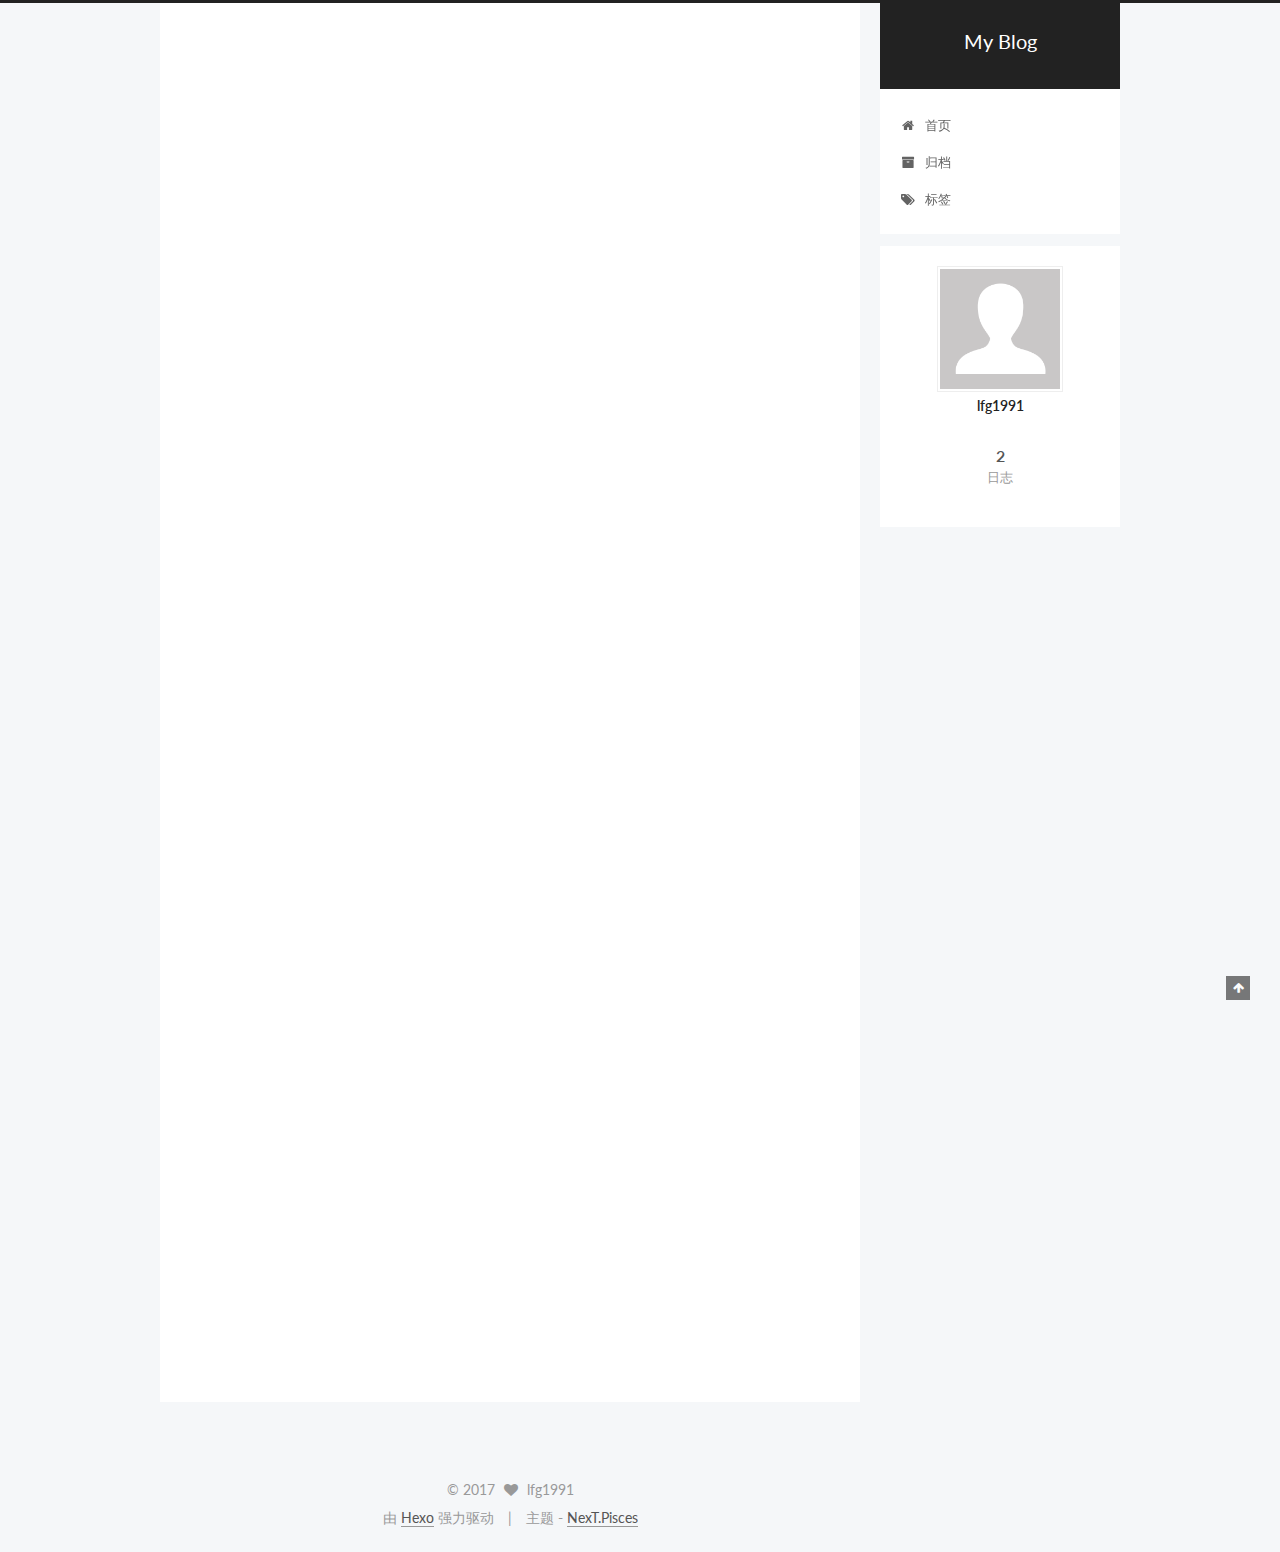
<file: index.html>
<!doctype html>



  


<html class="theme-next pisces use-motion" lang="zh-Hans">
<head>
  <meta charset="UTF-8"/>
<meta http-equiv="X-UA-Compatible" content="IE=edge" />
<meta name="viewport" content="width=device-width, initial-scale=1, maximum-scale=1"/>









<meta http-equiv="Cache-Control" content="no-transform" />
<meta http-equiv="Cache-Control" content="no-siteapp" />















  
  
  <link href="/lib/fancybox/source/jquery.fancybox.css?v=2.1.5" rel="stylesheet" type="text/css" />




  
  
  
  

  
    
    
  

  

  

  

  

  
    
    
    <link href="//fonts.googleapis.com/css?family=Lato:300,300italic,400,400italic,700,700italic&subset=latin,latin-ext" rel="stylesheet" type="text/css">
  






<link href="/lib/font-awesome/css/font-awesome.min.css?v=4.6.2" rel="stylesheet" type="text/css" />

<link href="/css/main.css?v=5.1.1" rel="stylesheet" type="text/css" />


  <meta name="keywords" content="Hexo, NexT" />








  <link rel="shortcut icon" type="image/x-icon" href="/favicon.ico?v=5.1.1" />






<meta property="og:type" content="website">
<meta property="og:title" content="My Blog">
<meta property="og:url" content="http://lfg1991.github.io/index.html">
<meta property="og:site_name" content="My Blog">
<meta name="twitter:card" content="summary">
<meta name="twitter:title" content="My Blog">



<script type="text/javascript" id="hexo.configurations">
  var NexT = window.NexT || {};
  var CONFIG = {
    root: '/',
    scheme: 'Pisces',
    sidebar: {"position":"right","display":"post","offset":12,"offset_float":0,"b2t":false,"scrollpercent":false},
    fancybox: true,
    motion: true,
    duoshuo: {
      userId: '0',
      author: '博主'
    },
    algolia: {
      applicationID: '',
      apiKey: '',
      indexName: '',
      hits: {"per_page":10},
      labels: {"input_placeholder":"Search for Posts","hits_empty":"We didn't find any results for the search: ${query}","hits_stats":"${hits} results found in ${time} ms"}
    }
  };
</script>



  <link rel="canonical" href="http://lfg1991.github.io/"/>





  <title>My Blog</title>
  





  <script type="text/javascript">
    var _hmt = _hmt || [];
    (function() {
      var hm = document.createElement("script");
      hm.src = "https://hm.baidu.com/hm.js?1b954998778638b63f586f17d862e4ce";
      var s = document.getElementsByTagName("script")[0];
      s.parentNode.insertBefore(hm, s);
    })();
  </script>










</head>

<body itemscope itemtype="http://schema.org/WebPage" lang="zh-Hans">

  
  
    
  

  <div class="container sidebar-position-right 
   page-home 
 ">
    <div class="headband"></div>

    <header id="header" class="header" itemscope itemtype="http://schema.org/WPHeader">
      <div class="header-inner"><div class="site-brand-wrapper">
  <div class="site-meta ">
    

    <div class="custom-logo-site-title">
      <a href="/"  class="brand" rel="start">
        <span class="logo-line-before"><i></i></span>
        <span class="site-title">My Blog</span>
        <span class="logo-line-after"><i></i></span>
      </a>
    </div>
      
        <p class="site-subtitle"></p>
      
  </div>

  <div class="site-nav-toggle">
    <button>
      <span class="btn-bar"></span>
      <span class="btn-bar"></span>
      <span class="btn-bar"></span>
    </button>
  </div>
</div>

<nav class="site-nav">
  

  
    <ul id="menu" class="menu">
      
        
        <li class="menu-item menu-item-home">
          <a href="/" rel="section">
            
              <i class="menu-item-icon fa fa-fw fa-home"></i> <br />
            
            首页
          </a>
        </li>
      
        
        <li class="menu-item menu-item-archives">
          <a href="/archives/" rel="section">
            
              <i class="menu-item-icon fa fa-fw fa-archive"></i> <br />
            
            归档
          </a>
        </li>
      
        
        <li class="menu-item menu-item-tags">
          <a href="/tags/" rel="section">
            
              <i class="menu-item-icon fa fa-fw fa-tags"></i> <br />
            
            标签
          </a>
        </li>
      

      
    </ul>
  

  
</nav>



 </div>
    </header>

    <main id="main" class="main">
      <div class="main-inner">
        <div class="content-wrap">
          <div id="content" class="content">
            
  <section id="posts" class="posts-expand">
    
      

  

  
  
  

  <article class="post post-type-normal " itemscope itemtype="http://schema.org/Article">
    <link itemprop="mainEntityOfPage" href="http://lfg1991.github.io/2017/06/14/Babeljs笔记/">

    <span hidden itemprop="author" itemscope itemtype="http://schema.org/Person">
      <meta itemprop="name" content="lfg1991">
      <meta itemprop="description" content="">
      <meta itemprop="image" content="/images/avatar.gif">
    </span>

    <span hidden itemprop="publisher" itemscope itemtype="http://schema.org/Organization">
      <meta itemprop="name" content="My Blog">
    </span>

    
      <header class="post-header">

        
        
          <h1 class="post-title" itemprop="name headline">
                
                <a class="post-title-link" href="/2017/06/14/Babeljs笔记/" itemprop="url">Babeljs笔记</a></h1>
        

        <div class="post-meta">
          <span class="post-time">
            
              <span class="post-meta-item-icon">
                <i class="fa fa-calendar-o"></i>
              </span>
              
                <span class="post-meta-item-text">发表于</span>
              
              <time title="创建于" itemprop="dateCreated datePublished" datetime="2017-06-14T19:56:38+08:00">
                2017-06-14
              </time>
            

            

            
          </span>

          

          
            
          

          
          

          

          

          

        </div>
      </header>
    

    <div class="post-body" itemprop="articleBody">

      
      

      
        
          
            <h3 id="babeljs"><a href="#babeljs" class="headerlink" title="babeljs"></a>babeljs</h3>
          
        
      
    </div>

    <div>
      
    </div>

    <div>
      
    </div>

    <div>
      
    </div>

    <footer class="post-footer">
      

      

      

      
      
        <div class="post-eof"></div>
      
    </footer>
  </article>


    
      

  

  
  
  

  <article class="post post-type-normal " itemscope itemtype="http://schema.org/Article">
    <link itemprop="mainEntityOfPage" href="http://lfg1991.github.io/2017/06/14/hello-world/">

    <span hidden itemprop="author" itemscope itemtype="http://schema.org/Person">
      <meta itemprop="name" content="lfg1991">
      <meta itemprop="description" content="">
      <meta itemprop="image" content="/images/avatar.gif">
    </span>

    <span hidden itemprop="publisher" itemscope itemtype="http://schema.org/Organization">
      <meta itemprop="name" content="My Blog">
    </span>

    
      <header class="post-header">

        
        
          <h1 class="post-title" itemprop="name headline">
                
                <a class="post-title-link" href="/2017/06/14/hello-world/" itemprop="url">Hello World</a></h1>
        

        <div class="post-meta">
          <span class="post-time">
            
              <span class="post-meta-item-icon">
                <i class="fa fa-calendar-o"></i>
              </span>
              
                <span class="post-meta-item-text">发表于</span>
              
              <time title="创建于" itemprop="dateCreated datePublished" datetime="2017-06-14T19:06:51+08:00">
                2017-06-14
              </time>
            

            

            
          </span>

          

          
            
          

          
          

          

          

          

        </div>
      </header>
    

    <div class="post-body" itemprop="articleBody">

      
      

      
        
          
            <p>Welcome to <a href="https://hexo.io/" target="_blank" rel="external">Hexo</a>! This is your very first post. Check <a href="https://hexo.io/docs/" target="_blank" rel="external">documentation</a> for more info. If you get any problems when using Hexo, you can find the answer in <a href="https://hexo.io/docs/troubleshooting.html" target="_blank" rel="external">troubleshooting</a> or you can ask me on <a href="https://github.com/hexojs/hexo/issues" target="_blank" rel="external">GitHub</a>.</p>
<h2 id="Quick-Start"><a href="#Quick-Start" class="headerlink" title="Quick Start"></a>Quick Start</h2><h3 id="Create-a-new-post"><a href="#Create-a-new-post" class="headerlink" title="Create a new post"></a>Create a new post</h3><figure class="highlight bash"><table><tr><td class="gutter"><pre><div class="line">1</div></pre></td><td class="code"><pre><div class="line">$ hexo new <span class="string">"My New Post"</span></div></pre></td></tr></table></figure>
<p>More info: <a href="https://hexo.io/docs/writing.html" target="_blank" rel="external">Writing</a></p>
<h3 id="Run-server"><a href="#Run-server" class="headerlink" title="Run server"></a>Run server</h3><figure class="highlight bash"><table><tr><td class="gutter"><pre><div class="line">1</div></pre></td><td class="code"><pre><div class="line">$ hexo server</div></pre></td></tr></table></figure>
<p>More info: <a href="https://hexo.io/docs/server.html" target="_blank" rel="external">Server</a></p>
<h3 id="Generate-static-files"><a href="#Generate-static-files" class="headerlink" title="Generate static files"></a>Generate static files</h3><figure class="highlight bash"><table><tr><td class="gutter"><pre><div class="line">1</div></pre></td><td class="code"><pre><div class="line">$ hexo generate</div></pre></td></tr></table></figure>
<p>More info: <a href="https://hexo.io/docs/generating.html" target="_blank" rel="external">Generating</a></p>
<h3 id="Deploy-to-remote-sites"><a href="#Deploy-to-remote-sites" class="headerlink" title="Deploy to remote sites"></a>Deploy to remote sites</h3><figure class="highlight bash"><table><tr><td class="gutter"><pre><div class="line">1</div></pre></td><td class="code"><pre><div class="line">$ hexo deploy</div></pre></td></tr></table></figure>
<p>More info: <a href="https://hexo.io/docs/deployment.html" target="_blank" rel="external">Deployment</a></p>

          
        
      
    </div>

    <div>
      
    </div>

    <div>
      
    </div>

    <div>
      
    </div>

    <footer class="post-footer">
      

      

      

      
      
        <div class="post-eof"></div>
      
    </footer>
  </article>


    
  </section>

  


          </div>
          


          

        </div>
        
          
  
  <div class="sidebar-toggle">
    <div class="sidebar-toggle-line-wrap">
      <span class="sidebar-toggle-line sidebar-toggle-line-first"></span>
      <span class="sidebar-toggle-line sidebar-toggle-line-middle"></span>
      <span class="sidebar-toggle-line sidebar-toggle-line-last"></span>
    </div>
  </div>

  <aside id="sidebar" class="sidebar">
    <div class="sidebar-inner">

      

      

      <section class="site-overview sidebar-panel sidebar-panel-active">
        <div class="site-author motion-element" itemprop="author" itemscope itemtype="http://schema.org/Person">
          <img class="site-author-image" itemprop="image"
               src="/images/avatar.gif"
               alt="lfg1991" />
          <p class="site-author-name" itemprop="name">lfg1991</p>
           
              <p class="site-description motion-element" itemprop="description"></p>
          
        </div>
        <nav class="site-state motion-element">

          
            <div class="site-state-item site-state-posts">
              <a href="/archives/">
                <span class="site-state-item-count">2</span>
                <span class="site-state-item-name">日志</span>
              </a>
            </div>
          

          

          

        </nav>

        

        <div class="links-of-author motion-element">
          
        </div>

        
        

        
        

        


      </section>

      

      

    </div>
  </aside>


        
      </div>
    </main>

    <footer id="footer" class="footer">
      <div class="footer-inner">
        <div class="copyright" >
  
  &copy; 
  <span itemprop="copyrightYear">2017</span>
  <span class="with-love">
    <i class="fa fa-heart"></i>
  </span>
  <span class="author" itemprop="copyrightHolder">lfg1991</span>
</div>


<div class="powered-by">
  由 <a class="theme-link" href="https://hexo.io">Hexo</a> 强力驱动
</div>

<div class="theme-info">
  主题 -
  <a class="theme-link" href="https://github.com/iissnan/hexo-theme-next">
    NexT.Pisces
  </a>
</div>


        

        
      </div>
    </footer>

    
      <div class="back-to-top">
        <i class="fa fa-arrow-up"></i>
        
      </div>
    

  </div>

  

<script type="text/javascript">
  if (Object.prototype.toString.call(window.Promise) !== '[object Function]') {
    window.Promise = null;
  }
</script>









  












  
  <script type="text/javascript" src="/lib/jquery/index.js?v=2.1.3"></script>

  
  <script type="text/javascript" src="/lib/fastclick/lib/fastclick.min.js?v=1.0.6"></script>

  
  <script type="text/javascript" src="/lib/jquery_lazyload/jquery.lazyload.js?v=1.9.7"></script>

  
  <script type="text/javascript" src="/lib/velocity/velocity.min.js?v=1.2.1"></script>

  
  <script type="text/javascript" src="/lib/velocity/velocity.ui.min.js?v=1.2.1"></script>

  
  <script type="text/javascript" src="/lib/fancybox/source/jquery.fancybox.pack.js?v=2.1.5"></script>


  


  <script type="text/javascript" src="/js/src/utils.js?v=5.1.1"></script>

  <script type="text/javascript" src="/js/src/motion.js?v=5.1.1"></script>



  
  


  <script type="text/javascript" src="/js/src/affix.js?v=5.1.1"></script>

  <script type="text/javascript" src="/js/src/schemes/pisces.js?v=5.1.1"></script>



  
    <script type="text/javascript" src="/js/src/scrollspy.js?v=5.1.1"></script>
<script type="text/javascript" src="/js/src/post-details.js?v=5.1.1"></script>

  

  


  <script type="text/javascript" src="/js/src/bootstrap.js?v=5.1.1"></script>



  


  




	





  





  





  






  





  

  

  

  

  

  

</body>
</html>
</file>
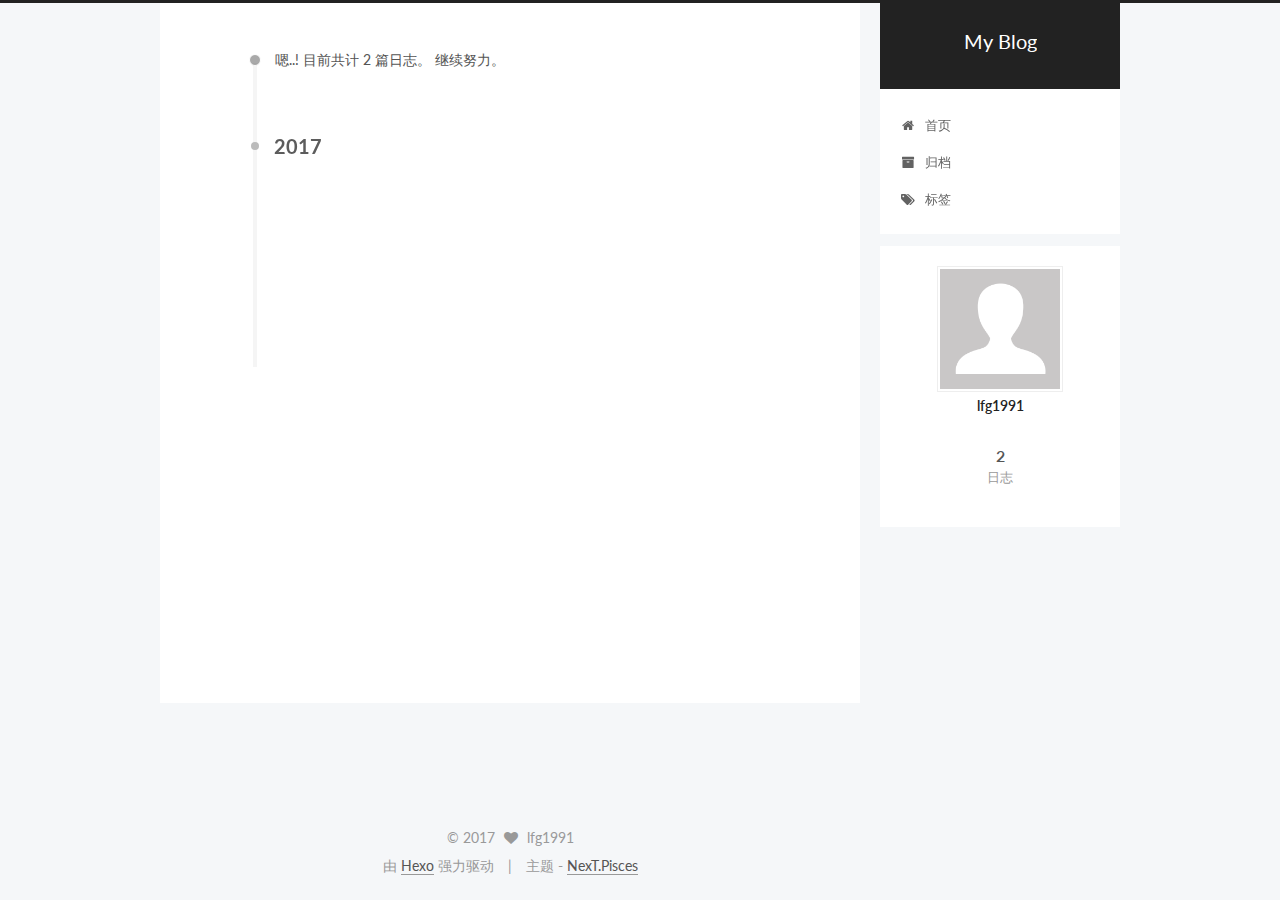
<file: archives/index.html>
<!doctype html>



  


<html class="theme-next pisces use-motion" lang="zh-Hans">
<head>
  <meta charset="UTF-8"/>
<meta http-equiv="X-UA-Compatible" content="IE=edge" />
<meta name="viewport" content="width=device-width, initial-scale=1, maximum-scale=1"/>









<meta http-equiv="Cache-Control" content="no-transform" />
<meta http-equiv="Cache-Control" content="no-siteapp" />















  
  
  <link href="/lib/fancybox/source/jquery.fancybox.css?v=2.1.5" rel="stylesheet" type="text/css" />




  
  
  
  

  
    
    
  

  

  

  

  

  
    
    
    <link href="//fonts.googleapis.com/css?family=Lato:300,300italic,400,400italic,700,700italic&subset=latin,latin-ext" rel="stylesheet" type="text/css">
  






<link href="/lib/font-awesome/css/font-awesome.min.css?v=4.6.2" rel="stylesheet" type="text/css" />

<link href="/css/main.css?v=5.1.1" rel="stylesheet" type="text/css" />


  <meta name="keywords" content="Hexo, NexT" />








  <link rel="shortcut icon" type="image/x-icon" href="/favicon.ico?v=5.1.1" />






<meta property="og:type" content="website">
<meta property="og:title" content="My Blog">
<meta property="og:url" content="http://lfg1991.github.io/archives/index.html">
<meta property="og:site_name" content="My Blog">
<meta name="twitter:card" content="summary">
<meta name="twitter:title" content="My Blog">



<script type="text/javascript" id="hexo.configurations">
  var NexT = window.NexT || {};
  var CONFIG = {
    root: '/',
    scheme: 'Pisces',
    sidebar: {"position":"right","display":"post","offset":12,"offset_float":0,"b2t":false,"scrollpercent":false},
    fancybox: true,
    motion: true,
    duoshuo: {
      userId: '0',
      author: '博主'
    },
    algolia: {
      applicationID: '',
      apiKey: '',
      indexName: '',
      hits: {"per_page":10},
      labels: {"input_placeholder":"Search for Posts","hits_empty":"We didn't find any results for the search: ${query}","hits_stats":"${hits} results found in ${time} ms"}
    }
  };
</script>



  <link rel="canonical" href="http://lfg1991.github.io/archives/"/>





  <title>归档 | My Blog</title>
  





  <script type="text/javascript">
    var _hmt = _hmt || [];
    (function() {
      var hm = document.createElement("script");
      hm.src = "https://hm.baidu.com/hm.js?1b954998778638b63f586f17d862e4ce";
      var s = document.getElementsByTagName("script")[0];
      s.parentNode.insertBefore(hm, s);
    })();
  </script>










</head>

<body itemscope itemtype="http://schema.org/WebPage" lang="zh-Hans">

  
  
    
  

  <div class="container sidebar-position-right  page-archive  ">
    <div class="headband"></div>

    <header id="header" class="header" itemscope itemtype="http://schema.org/WPHeader">
      <div class="header-inner"><div class="site-brand-wrapper">
  <div class="site-meta ">
    

    <div class="custom-logo-site-title">
      <a href="/"  class="brand" rel="start">
        <span class="logo-line-before"><i></i></span>
        <span class="site-title">My Blog</span>
        <span class="logo-line-after"><i></i></span>
      </a>
    </div>
      
        <p class="site-subtitle"></p>
      
  </div>

  <div class="site-nav-toggle">
    <button>
      <span class="btn-bar"></span>
      <span class="btn-bar"></span>
      <span class="btn-bar"></span>
    </button>
  </div>
</div>

<nav class="site-nav">
  

  
    <ul id="menu" class="menu">
      
        
        <li class="menu-item menu-item-home">
          <a href="/" rel="section">
            
              <i class="menu-item-icon fa fa-fw fa-home"></i> <br />
            
            首页
          </a>
        </li>
      
        
        <li class="menu-item menu-item-archives">
          <a href="/archives/" rel="section">
            
              <i class="menu-item-icon fa fa-fw fa-archive"></i> <br />
            
            归档
          </a>
        </li>
      
        
        <li class="menu-item menu-item-tags">
          <a href="/tags/" rel="section">
            
              <i class="menu-item-icon fa fa-fw fa-tags"></i> <br />
            
            标签
          </a>
        </li>
      

      
    </ul>
  

  
</nav>



 </div>
    </header>

    <main id="main" class="main">
      <div class="main-inner">
        <div class="content-wrap">
          <div id="content" class="content">
            

  <section id="posts" class="posts-collapse">
    <span class="archive-move-on"></span>

    <span class="archive-page-counter">
      
      
      
        
      
      嗯..! 目前共计 2 篇日志。 继续努力。
    </span>

    

      
      
      

      
        
        <div class="collection-title">
          <h2 class="archive-year motion-element" id="archive-year-2017">2017</h2>
        </div>
      
      

      

  <article class="post post-type-normal" itemscope itemtype="http://schema.org/Article">
    <header class="post-header">

      <h2 class="post-title">
        
            <a class="post-title-link" href="/2017/06/14/Babeljs笔记/" itemprop="url">
              
                <span itemprop="name">Babeljs笔记</span>
              
            </a>
        
      </h2>

      <div class="post-meta">
        <time class="post-time" itemprop="dateCreated"
              datetime="2017-06-14T19:56:38+08:00"
              content="2017-06-14" >
          06-14
        </time>
      </div>

    </header>
  </article>



    

      
      
      

      
      

      

  <article class="post post-type-normal" itemscope itemtype="http://schema.org/Article">
    <header class="post-header">

      <h2 class="post-title">
        
            <a class="post-title-link" href="/2017/06/14/hello-world/" itemprop="url">
              
                <span itemprop="name">Hello World</span>
              
            </a>
        
      </h2>

      <div class="post-meta">
        <time class="post-time" itemprop="dateCreated"
              datetime="2017-06-14T19:06:51+08:00"
              content="2017-06-14" >
          06-14
        </time>
      </div>

    </header>
  </article>



    

  </section>

  



          </div>
          


          

        </div>
        
          
  
  <div class="sidebar-toggle">
    <div class="sidebar-toggle-line-wrap">
      <span class="sidebar-toggle-line sidebar-toggle-line-first"></span>
      <span class="sidebar-toggle-line sidebar-toggle-line-middle"></span>
      <span class="sidebar-toggle-line sidebar-toggle-line-last"></span>
    </div>
  </div>

  <aside id="sidebar" class="sidebar">
    <div class="sidebar-inner">

      

      

      <section class="site-overview sidebar-panel sidebar-panel-active">
        <div class="site-author motion-element" itemprop="author" itemscope itemtype="http://schema.org/Person">
          <img class="site-author-image" itemprop="image"
               src="/images/avatar.gif"
               alt="lfg1991" />
          <p class="site-author-name" itemprop="name">lfg1991</p>
           
              <p class="site-description motion-element" itemprop="description"></p>
          
        </div>
        <nav class="site-state motion-element">

          
            <div class="site-state-item site-state-posts">
              <a href="/archives/">
                <span class="site-state-item-count">2</span>
                <span class="site-state-item-name">日志</span>
              </a>
            </div>
          

          

          

        </nav>

        

        <div class="links-of-author motion-element">
          
        </div>

        
        

        
        

        


      </section>

      

      

    </div>
  </aside>


        
      </div>
    </main>

    <footer id="footer" class="footer">
      <div class="footer-inner">
        <div class="copyright" >
  
  &copy; 
  <span itemprop="copyrightYear">2017</span>
  <span class="with-love">
    <i class="fa fa-heart"></i>
  </span>
  <span class="author" itemprop="copyrightHolder">lfg1991</span>
</div>


<div class="powered-by">
  由 <a class="theme-link" href="https://hexo.io">Hexo</a> 强力驱动
</div>

<div class="theme-info">
  主题 -
  <a class="theme-link" href="https://github.com/iissnan/hexo-theme-next">
    NexT.Pisces
  </a>
</div>


        

        
      </div>
    </footer>

    
      <div class="back-to-top">
        <i class="fa fa-arrow-up"></i>
        
      </div>
    

  </div>

  

<script type="text/javascript">
  if (Object.prototype.toString.call(window.Promise) !== '[object Function]') {
    window.Promise = null;
  }
</script>









  












  
  <script type="text/javascript" src="/lib/jquery/index.js?v=2.1.3"></script>

  
  <script type="text/javascript" src="/lib/fastclick/lib/fastclick.min.js?v=1.0.6"></script>

  
  <script type="text/javascript" src="/lib/jquery_lazyload/jquery.lazyload.js?v=1.9.7"></script>

  
  <script type="text/javascript" src="/lib/velocity/velocity.min.js?v=1.2.1"></script>

  
  <script type="text/javascript" src="/lib/velocity/velocity.ui.min.js?v=1.2.1"></script>

  
  <script type="text/javascript" src="/lib/fancybox/source/jquery.fancybox.pack.js?v=2.1.5"></script>


  


  <script type="text/javascript" src="/js/src/utils.js?v=5.1.1"></script>

  <script type="text/javascript" src="/js/src/motion.js?v=5.1.1"></script>



  
  


  <script type="text/javascript" src="/js/src/affix.js?v=5.1.1"></script>

  <script type="text/javascript" src="/js/src/schemes/pisces.js?v=5.1.1"></script>



  
  
    <script type="text/javascript" id="motion.page.archive">
      $('.archive-year').velocity('transition.slideLeftIn');
    </script>
  


  


  <script type="text/javascript" src="/js/src/bootstrap.js?v=5.1.1"></script>



  


  




	





  





  





  






  





  

  

  

  

  

  

</body>
</html>
</file>
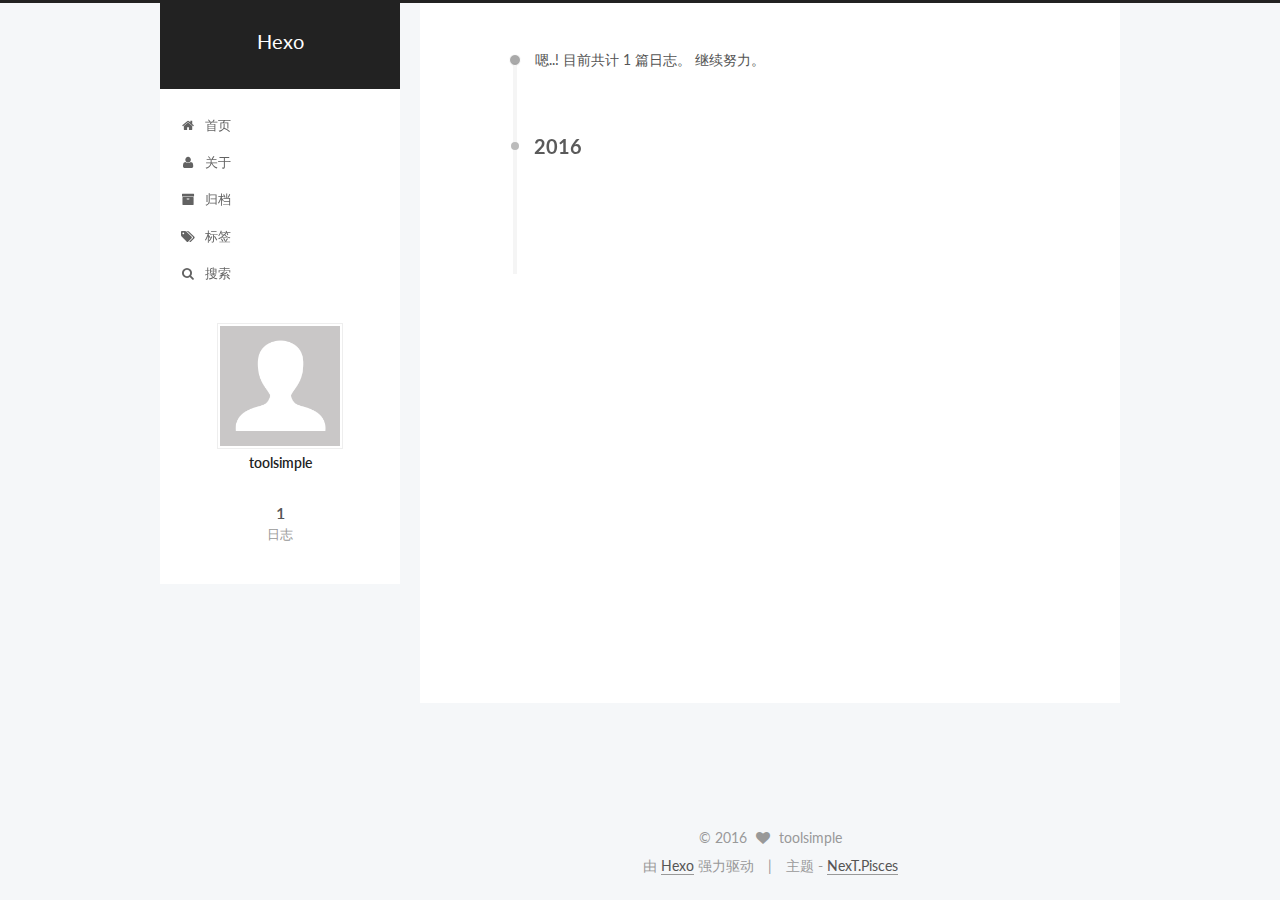
<file: archives/2016/index.html>
<!doctype html>



  


<html class="theme-next pisces use-motion">
<head>
  <meta charset="UTF-8"/>
<meta http-equiv="X-UA-Compatible" content="IE=edge,chrome=1" />
<meta name="viewport" content="width=device-width, initial-scale=1, maximum-scale=1"/>



<meta http-equiv="Cache-Control" content="no-transform" />
<meta http-equiv="Cache-Control" content="no-siteapp" />












  
  
  <link href="/vendors/fancybox/source/jquery.fancybox.css?v=2.1.5" rel="stylesheet" type="text/css" />




  
  
  
  

  
    
    
  

  

  

  

  

  
    
    
    <link href="//fonts.googleapis.com/css?family=Lato:300,300italic,400,400italic,700,700italic&subset=latin,latin-ext" rel="stylesheet" type="text/css">
  






<link href="/vendors/font-awesome/css/font-awesome.min.css?v=4.4.0" rel="stylesheet" type="text/css" />

<link href="/css/main.css?v=5.0.1" rel="stylesheet" type="text/css" />


  <meta name="keywords" content="Hexo, NexT" />








  <link rel="shortcut icon" type="image/x-icon" href="/favicon.ico?v=5.0.1" />






<meta name="description">
<meta property="og:type" content="website">
<meta property="og:title" content="Hexo">
<meta property="og:url" content="http://toolsimple.github.io/archives/2016/index.html">
<meta property="og:site_name" content="Hexo">
<meta property="og:description">
<meta name="twitter:card" content="summary">
<meta name="twitter:title" content="Hexo">
<meta name="twitter:description">



<script type="text/javascript" id="hexo.configuration">
  var NexT = window.NexT || {};
  var CONFIG = {
    scheme: 'Pisces',
    sidebar: {"position":"left","display":"post"},
    fancybox: true,
    motion: true,
    duoshuo: {
      userId: 0,
      author: '博主'
    }
  };
</script>




  <link rel="canonical" href="http://toolsimple.github.io/archives/2016/"/>

  <title> 归档 | Hexo </title>
</head>

<body itemscope itemtype="http://schema.org/WebPage" lang="zh-Hans">

  



  <script type="text/javascript">
    var _hmt = _hmt || [];
    (function() {
      var hm = document.createElement("script");
      hm.src = "//hm.baidu.com/hm.js?612f781877ce3792856212c3cb17a375";
      var s = document.getElementsByTagName("script")[0];
      s.parentNode.insertBefore(hm, s);
    })();
  </script>








  
  
    
  

  <div class="container one-collumn sidebar-position-left  page-archive  ">
    <div class="headband"></div>

    <header id="header" class="header" itemscope itemtype="http://schema.org/WPHeader">
      <div class="header-inner"><div class="site-meta ">
  

  <div class="custom-logo-site-title">
    <a href="/"  class="brand" rel="start">
      <span class="logo-line-before"><i></i></span>
      <span class="site-title">Hexo</span>
      <span class="logo-line-after"><i></i></span>
    </a>
  </div>
  <p class="site-subtitle"></p>
</div>

<div class="site-nav-toggle">
  <button>
    <span class="btn-bar"></span>
    <span class="btn-bar"></span>
    <span class="btn-bar"></span>
  </button>
</div>

<nav class="site-nav">
  

  
    <ul id="menu" class="menu">
      
        
        <li class="menu-item menu-item-home">
          <a href="/" rel="section">
            
              <i class="menu-item-icon fa fa-fw fa-home"></i> <br />
            
            首页
          </a>
        </li>
      
        
        <li class="menu-item menu-item-about">
          <a href="/about" rel="section">
            
              <i class="menu-item-icon fa fa-fw fa-user"></i> <br />
            
            关于
          </a>
        </li>
      
        
        <li class="menu-item menu-item-archives">
          <a href="/archives" rel="section">
            
              <i class="menu-item-icon fa fa-fw fa-archive"></i> <br />
            
            归档
          </a>
        </li>
      
        
        <li class="menu-item menu-item-tags">
          <a href="/tags" rel="section">
            
              <i class="menu-item-icon fa fa-fw fa-tags"></i> <br />
            
            标签
          </a>
        </li>
      

      
        <li class="menu-item menu-item-search">
          
            <a href="#" class="popup-trigger">
          
            
              <i class="menu-item-icon fa fa-search fa-fw"></i> <br />
            
            搜索
          </a>
        </li>
      
    </ul>
  

  
    <div class="site-search">
      
  <div class="popup">
 <span class="search-icon fa fa-search"></span>
 <input type="text" id="local-search-input">
 <div id="local-search-result"></div>
 <span class="popup-btn-close">close</span>
</div>


    </div>
  
</nav>

 </div>
    </header>

    <main id="main" class="main">
      <div class="main-inner">
        <div class="content-wrap">
          <div id="content" class="content">
            

  <section id="posts" class="posts-collapse">
    <span class="archive-move-on"></span>

    <span class="archive-page-counter">
      
      
      
        
      
      嗯..! 目前共计 1 篇日志。 继续努力。
    </span>

    

      
      
      

      
        
        <div class="collection-title">
          <h2 class="archive-year motion-element" id="archive-year-2016">2016</h2>
        </div>
      
      

      

  <article class="post post-type-normal" itemscope itemtype="http://schema.org/Article">
    <header class="post-header">

      <h1 class="post-title">
        
            <a class="post-title-link" href="/2016/06/hello-world.html" itemprop="url">
              
                <span itemprop="name">Hello World</span>
              
            </a>
        
      </h1>

      <div class="post-meta">
        <time class="post-time" itemprop="dateCreated"
              datetime="2016-06-16T15:22:52+08:00"
              content="2016-06-16" >
          06-16
        </time>
      </div>

    </header>
  </article>



    

  </section>

  



          </div>
          


          

        </div>
        
          
  
  <div class="sidebar-toggle">
    <div class="sidebar-toggle-line-wrap">
      <span class="sidebar-toggle-line sidebar-toggle-line-first"></span>
      <span class="sidebar-toggle-line sidebar-toggle-line-middle"></span>
      <span class="sidebar-toggle-line sidebar-toggle-line-last"></span>
    </div>
  </div>

  <aside id="sidebar" class="sidebar">
    <div class="sidebar-inner">

      

      

      <section class="site-overview sidebar-panel  sidebar-panel-active ">
        <div class="site-author motion-element" itemprop="author" itemscope itemtype="http://schema.org/Person">
          <img class="site-author-image" itemprop="image"
               src="/images/avatar.gif"
               alt="toolsimple" />
          <p class="site-author-name" itemprop="name">toolsimple</p>
          <p class="site-description motion-element" itemprop="description"></p>
        </div>
        <nav class="site-state motion-element">
          <div class="site-state-item site-state-posts">
            <a href="/archives">
              <span class="site-state-item-count">1</span>
              <span class="site-state-item-name">日志</span>
            </a>
          </div>

          

          

        </nav>

        

        <div class="links-of-author motion-element">
          
        </div>

        
        

        
        

      </section>

      

    </div>
  </aside>


        
      </div>
    </main>

    <footer id="footer" class="footer">
      <div class="footer-inner">
        <div class="copyright" >
  
  &copy; 
  <span itemprop="copyrightYear">2016</span>
  <span class="with-love">
    <i class="fa fa-heart"></i>
  </span>
  <span class="author" itemprop="copyrightHolder">toolsimple</span>
</div>

<div class="powered-by">
  由 <a class="theme-link" href="http://hexo.io">Hexo</a> 强力驱动
</div>

<div class="theme-info">
  主题 -
  <a class="theme-link" href="https://github.com/iissnan/hexo-theme-next">
    NexT.Pisces
  </a>
</div>

        

        
      </div>
    </footer>

    <div class="back-to-top">
      <i class="fa fa-arrow-up"></i>
    </div>
  </div>

  

<script type="text/javascript">
  if (Object.prototype.toString.call(window.Promise) !== '[object Function]') {
    window.Promise = null;
  }
</script>









  



  
  <script type="text/javascript" src="/vendors/jquery/index.js?v=2.1.3"></script>

  
  <script type="text/javascript" src="/vendors/fastclick/lib/fastclick.min.js?v=1.0.6"></script>

  
  <script type="text/javascript" src="/vendors/jquery_lazyload/jquery.lazyload.js?v=1.9.7"></script>

  
  <script type="text/javascript" src="/vendors/velocity/velocity.min.js?v=1.2.1"></script>

  
  <script type="text/javascript" src="/vendors/velocity/velocity.ui.min.js?v=1.2.1"></script>

  
  <script type="text/javascript" src="/vendors/fancybox/source/jquery.fancybox.pack.js?v=2.1.5"></script>


  


  <script type="text/javascript" src="/js/src/utils.js?v=5.0.1"></script>

  <script type="text/javascript" src="/js/src/motion.js?v=5.0.1"></script>



  
  


  <script type="text/javascript" src="/js/src/affix.js?v=5.0.1"></script>

  <script type="text/javascript" src="/js/src/schemes/pisces.js?v=5.0.1"></script>



  
  
    <script type="text/javascript" id="motion.page.archive">
      $('.archive-year').velocity('transition.slideLeftIn');
    </script>
  


  


  <script type="text/javascript" src="/js/src/bootstrap.js?v=5.0.1"></script>



  

  
    
  

  <script type="text/javascript">
    var duoshuoQuery = {short_name:"toolsimple"};
    (function() {
      var ds = document.createElement('script');
      ds.type = 'text/javascript';ds.async = true;
      ds.id = 'duoshuo-script';
      ds.src = (document.location.protocol == 'https:' ? 'https:' : 'http:') + '//static.duoshuo.com/embed.js';
      ds.charset = 'UTF-8';
      (document.getElementsByTagName('head')[0]
      || document.getElementsByTagName('body')[0]).appendChild(ds);
    })();
  </script>

  
    
  






  
  
  <script type="text/javascript">
    // Popup Window;
    var isfetched = false;
    // Search DB path;
    var search_path = "search.xml";
    if (search_path.length == 0) {
       search_path = "search.xml";
    }
    var path = "/" + search_path;
    // monitor main search box;

    function proceedsearch() {
      $("body").append('<div class="popoverlay">').css('overflow', 'hidden');
      $('.popup').toggle();

    }
    // search function;
    var searchFunc = function(path, search_id, content_id) {
    'use strict';
    $.ajax({
        url: path,
        dataType: "xml",
        async: true,
        success: function( xmlResponse ) {
            // get the contents from search data
            isfetched = true;
            $('.popup').detach().appendTo('.header-inner');
            var datas = $( "entry", xmlResponse ).map(function() {
                return {
                    title: $( "title", this ).text(),
                    content: $("content",this).text(),
                    url: $( "url" , this).text()
                };
            }).get();
            var $input = document.getElementById(search_id);
            var $resultContent = document.getElementById(content_id);
            $input.addEventListener('input', function(){
                var matchcounts = 0;
                var str='<ul class=\"search-result-list\">';                
                var keywords = this.value.trim().toLowerCase().split(/[\s\-]+/);
                $resultContent.innerHTML = "";
                if (this.value.trim().length > 1) {
                // perform local searching
                datas.forEach(function(data) {
                    var isMatch = true;
                    var content_index = [];
                    var data_title = data.title.trim().toLowerCase();
                    var data_content = data.content.trim().replace(/<[^>]+>/g,"").toLowerCase();
                    var data_url = data.url;
                    var index_title = -1;
                    var index_content = -1;
                    var first_occur = -1;
                    // only match artiles with not empty titles and contents
                    if(data_title != '' && data_content != '') {
                        keywords.forEach(function(keyword, i) {
                            index_title = data_title.indexOf(keyword);
                            index_content = data_content.indexOf(keyword);
                            if( index_title < 0 && index_content < 0 ){
                                isMatch = false;
                            } else {
                                if (index_content < 0) {
                                    index_content = 0;
                                }
                                if (i == 0) {
                                    first_occur = index_content;
                                }
                            }
                        });
                    }
                    // show search results
                    if (isMatch) {
                        matchcounts += 1;
                        str += "<li><a href='"+ data_url +"' class='search-result-title'>"+ data_title +"</a>";
                        var content = data.content.trim().replace(/<[^>]+>/g,"");
                        if (first_occur >= 0) {
                            // cut out 100 characters
                            var start = first_occur - 20;
                            var end = first_occur + 80;
                            if(start < 0){
                                start = 0;
                            }
                            if(start == 0){
                                end = 50;
                            }
                            if(end > content.length){
                                end = content.length;
                            }
                            var match_content = content.substring(start, end);
                            // highlight all keywords
                            keywords.forEach(function(keyword){
                                var regS = new RegExp(keyword, "gi");
                                match_content = match_content.replace(regS, "<b class=\"search-keyword\">"+keyword+"</b>");
                            });
                            
                            str += "<p class=\"search-result\">" + match_content +"...</p>"
                        }
                        str += "</li>";
                    }
                })};
                str += "</ul>";
                if (matchcounts == 0) { str = '<div id="no-result"><i class="fa fa-frown-o fa-5x" /></div>' }
                if (keywords == "") { str = '<div id="no-result"><i class="fa fa-search fa-5x" /></div>' }
                $resultContent.innerHTML = str;
            });
            proceedsearch();
        }
    });}

    // handle and trigger popup window;
    $('.popup-trigger').mousedown(function(e) {
      e.stopPropagation();
      if (isfetched == false) {
        searchFunc(path, 'local-search-input', 'local-search-result');
      } else {
        proceedsearch();
      };

    });

    $('.popup-btn-close').click(function(e){
      $('.popup').hide();
      $(".popoverlay").remove();
      $('body').css('overflow', '');
    });
    $('.popup').click(function(e){
      e.stopPropagation();
    });
  </script>

  

  

  

</body>
</html>
</file>
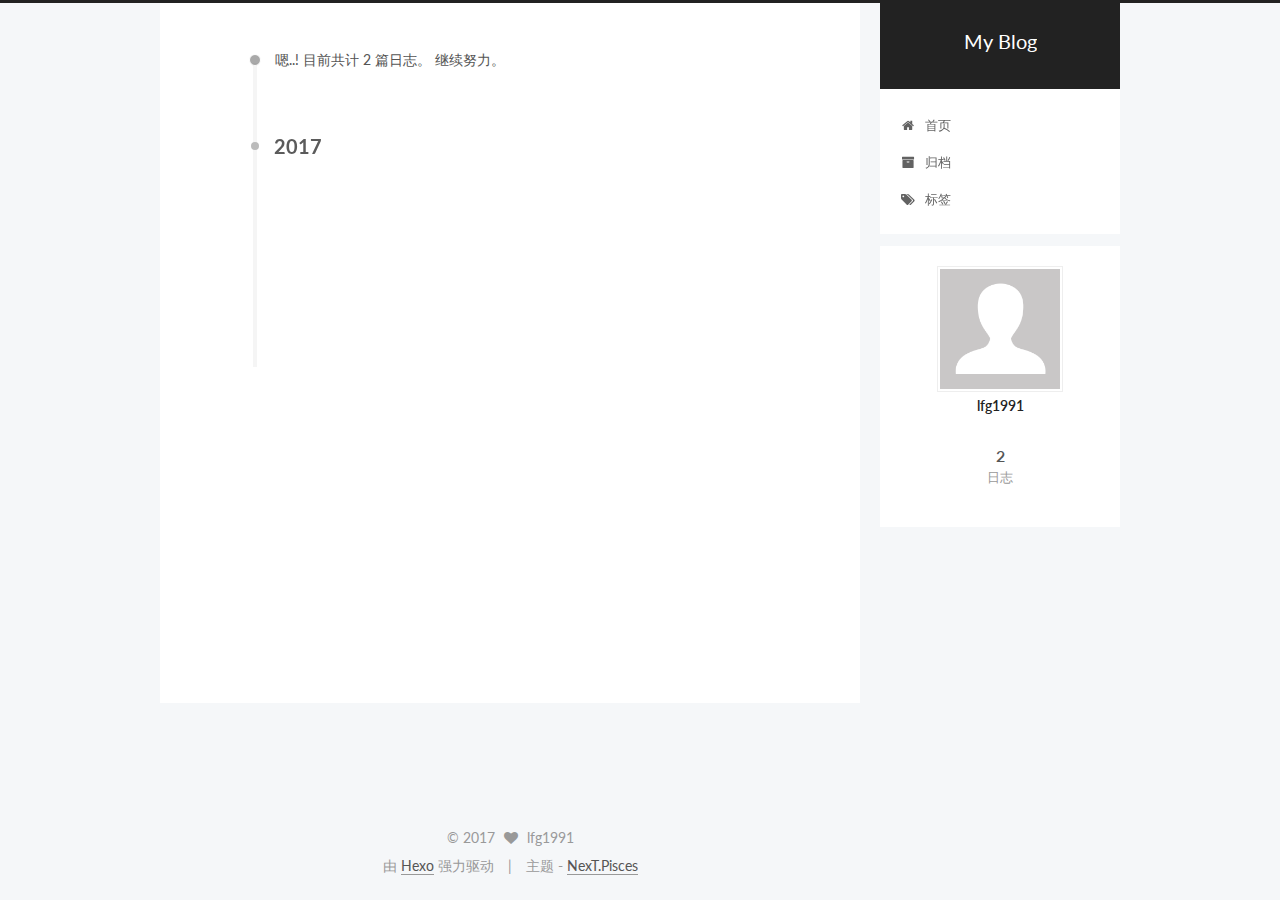
<file: archives/2017/index.html>
<!doctype html>



  


<html class="theme-next pisces use-motion" lang="zh-Hans">
<head>
  <meta charset="UTF-8"/>
<meta http-equiv="X-UA-Compatible" content="IE=edge" />
<meta name="viewport" content="width=device-width, initial-scale=1, maximum-scale=1"/>









<meta http-equiv="Cache-Control" content="no-transform" />
<meta http-equiv="Cache-Control" content="no-siteapp" />















  
  
  <link href="/lib/fancybox/source/jquery.fancybox.css?v=2.1.5" rel="stylesheet" type="text/css" />




  
  
  
  

  
    
    
  

  

  

  

  

  
    
    
    <link href="//fonts.googleapis.com/css?family=Lato:300,300italic,400,400italic,700,700italic&subset=latin,latin-ext" rel="stylesheet" type="text/css">
  






<link href="/lib/font-awesome/css/font-awesome.min.css?v=4.6.2" rel="stylesheet" type="text/css" />

<link href="/css/main.css?v=5.1.1" rel="stylesheet" type="text/css" />


  <meta name="keywords" content="Hexo, NexT" />








  <link rel="shortcut icon" type="image/x-icon" href="/favicon.ico?v=5.1.1" />






<meta property="og:type" content="website">
<meta property="og:title" content="My Blog">
<meta property="og:url" content="http://lfg1991.github.io/archives/2017/index.html">
<meta property="og:site_name" content="My Blog">
<meta name="twitter:card" content="summary">
<meta name="twitter:title" content="My Blog">



<script type="text/javascript" id="hexo.configurations">
  var NexT = window.NexT || {};
  var CONFIG = {
    root: '/',
    scheme: 'Pisces',
    sidebar: {"position":"right","display":"post","offset":12,"offset_float":0,"b2t":false,"scrollpercent":false},
    fancybox: true,
    motion: true,
    duoshuo: {
      userId: '0',
      author: '博主'
    },
    algolia: {
      applicationID: '',
      apiKey: '',
      indexName: '',
      hits: {"per_page":10},
      labels: {"input_placeholder":"Search for Posts","hits_empty":"We didn't find any results for the search: ${query}","hits_stats":"${hits} results found in ${time} ms"}
    }
  };
</script>



  <link rel="canonical" href="http://lfg1991.github.io/archives/2017/"/>





  <title>归档 | My Blog</title>
  





  <script type="text/javascript">
    var _hmt = _hmt || [];
    (function() {
      var hm = document.createElement("script");
      hm.src = "https://hm.baidu.com/hm.js?1b954998778638b63f586f17d862e4ce";
      var s = document.getElementsByTagName("script")[0];
      s.parentNode.insertBefore(hm, s);
    })();
  </script>










</head>

<body itemscope itemtype="http://schema.org/WebPage" lang="zh-Hans">

  
  
    
  

  <div class="container sidebar-position-right  page-archive  ">
    <div class="headband"></div>

    <header id="header" class="header" itemscope itemtype="http://schema.org/WPHeader">
      <div class="header-inner"><div class="site-brand-wrapper">
  <div class="site-meta ">
    

    <div class="custom-logo-site-title">
      <a href="/"  class="brand" rel="start">
        <span class="logo-line-before"><i></i></span>
        <span class="site-title">My Blog</span>
        <span class="logo-line-after"><i></i></span>
      </a>
    </div>
      
        <p class="site-subtitle"></p>
      
  </div>

  <div class="site-nav-toggle">
    <button>
      <span class="btn-bar"></span>
      <span class="btn-bar"></span>
      <span class="btn-bar"></span>
    </button>
  </div>
</div>

<nav class="site-nav">
  

  
    <ul id="menu" class="menu">
      
        
        <li class="menu-item menu-item-home">
          <a href="/" rel="section">
            
              <i class="menu-item-icon fa fa-fw fa-home"></i> <br />
            
            首页
          </a>
        </li>
      
        
        <li class="menu-item menu-item-archives">
          <a href="/archives/" rel="section">
            
              <i class="menu-item-icon fa fa-fw fa-archive"></i> <br />
            
            归档
          </a>
        </li>
      
        
        <li class="menu-item menu-item-tags">
          <a href="/tags/" rel="section">
            
              <i class="menu-item-icon fa fa-fw fa-tags"></i> <br />
            
            标签
          </a>
        </li>
      

      
    </ul>
  

  
</nav>



 </div>
    </header>

    <main id="main" class="main">
      <div class="main-inner">
        <div class="content-wrap">
          <div id="content" class="content">
            

  <section id="posts" class="posts-collapse">
    <span class="archive-move-on"></span>

    <span class="archive-page-counter">
      
      
      
        
      
      嗯..! 目前共计 2 篇日志。 继续努力。
    </span>

    

      
      
      

      
        
        <div class="collection-title">
          <h2 class="archive-year motion-element" id="archive-year-2017">2017</h2>
        </div>
      
      

      

  <article class="post post-type-normal" itemscope itemtype="http://schema.org/Article">
    <header class="post-header">

      <h2 class="post-title">
        
            <a class="post-title-link" href="/2017/06/14/Babeljs笔记/" itemprop="url">
              
                <span itemprop="name">Babeljs笔记</span>
              
            </a>
        
      </h2>

      <div class="post-meta">
        <time class="post-time" itemprop="dateCreated"
              datetime="2017-06-14T19:56:38+08:00"
              content="2017-06-14" >
          06-14
        </time>
      </div>

    </header>
  </article>



    

      
      
      

      
      

      

  <article class="post post-type-normal" itemscope itemtype="http://schema.org/Article">
    <header class="post-header">

      <h2 class="post-title">
        
            <a class="post-title-link" href="/2017/06/14/hello-world/" itemprop="url">
              
                <span itemprop="name">Hello World</span>
              
            </a>
        
      </h2>

      <div class="post-meta">
        <time class="post-time" itemprop="dateCreated"
              datetime="2017-06-14T19:06:51+08:00"
              content="2017-06-14" >
          06-14
        </time>
      </div>

    </header>
  </article>



    

  </section>

  



          </div>
          


          

        </div>
        
          
  
  <div class="sidebar-toggle">
    <div class="sidebar-toggle-line-wrap">
      <span class="sidebar-toggle-line sidebar-toggle-line-first"></span>
      <span class="sidebar-toggle-line sidebar-toggle-line-middle"></span>
      <span class="sidebar-toggle-line sidebar-toggle-line-last"></span>
    </div>
  </div>

  <aside id="sidebar" class="sidebar">
    <div class="sidebar-inner">

      

      

      <section class="site-overview sidebar-panel sidebar-panel-active">
        <div class="site-author motion-element" itemprop="author" itemscope itemtype="http://schema.org/Person">
          <img class="site-author-image" itemprop="image"
               src="/images/avatar.gif"
               alt="lfg1991" />
          <p class="site-author-name" itemprop="name">lfg1991</p>
           
              <p class="site-description motion-element" itemprop="description"></p>
          
        </div>
        <nav class="site-state motion-element">

          
            <div class="site-state-item site-state-posts">
              <a href="/archives/">
                <span class="site-state-item-count">2</span>
                <span class="site-state-item-name">日志</span>
              </a>
            </div>
          

          

          

        </nav>

        

        <div class="links-of-author motion-element">
          
        </div>

        
        

        
        

        


      </section>

      

      

    </div>
  </aside>


        
      </div>
    </main>

    <footer id="footer" class="footer">
      <div class="footer-inner">
        <div class="copyright" >
  
  &copy; 
  <span itemprop="copyrightYear">2017</span>
  <span class="with-love">
    <i class="fa fa-heart"></i>
  </span>
  <span class="author" itemprop="copyrightHolder">lfg1991</span>
</div>


<div class="powered-by">
  由 <a class="theme-link" href="https://hexo.io">Hexo</a> 强力驱动
</div>

<div class="theme-info">
  主题 -
  <a class="theme-link" href="https://github.com/iissnan/hexo-theme-next">
    NexT.Pisces
  </a>
</div>


        

        
      </div>
    </footer>

    
      <div class="back-to-top">
        <i class="fa fa-arrow-up"></i>
        
      </div>
    

  </div>

  

<script type="text/javascript">
  if (Object.prototype.toString.call(window.Promise) !== '[object Function]') {
    window.Promise = null;
  }
</script>









  












  
  <script type="text/javascript" src="/lib/jquery/index.js?v=2.1.3"></script>

  
  <script type="text/javascript" src="/lib/fastclick/lib/fastclick.min.js?v=1.0.6"></script>

  
  <script type="text/javascript" src="/lib/jquery_lazyload/jquery.lazyload.js?v=1.9.7"></script>

  
  <script type="text/javascript" src="/lib/velocity/velocity.min.js?v=1.2.1"></script>

  
  <script type="text/javascript" src="/lib/velocity/velocity.ui.min.js?v=1.2.1"></script>

  
  <script type="text/javascript" src="/lib/fancybox/source/jquery.fancybox.pack.js?v=2.1.5"></script>


  


  <script type="text/javascript" src="/js/src/utils.js?v=5.1.1"></script>

  <script type="text/javascript" src="/js/src/motion.js?v=5.1.1"></script>



  
  


  <script type="text/javascript" src="/js/src/affix.js?v=5.1.1"></script>

  <script type="text/javascript" src="/js/src/schemes/pisces.js?v=5.1.1"></script>



  
  
    <script type="text/javascript" id="motion.page.archive">
      $('.archive-year').velocity('transition.slideLeftIn');
    </script>
  


  


  <script type="text/javascript" src="/js/src/bootstrap.js?v=5.1.1"></script>



  


  




	





  





  





  






  





  

  

  

  

  

  

</body>
</html>
</file>
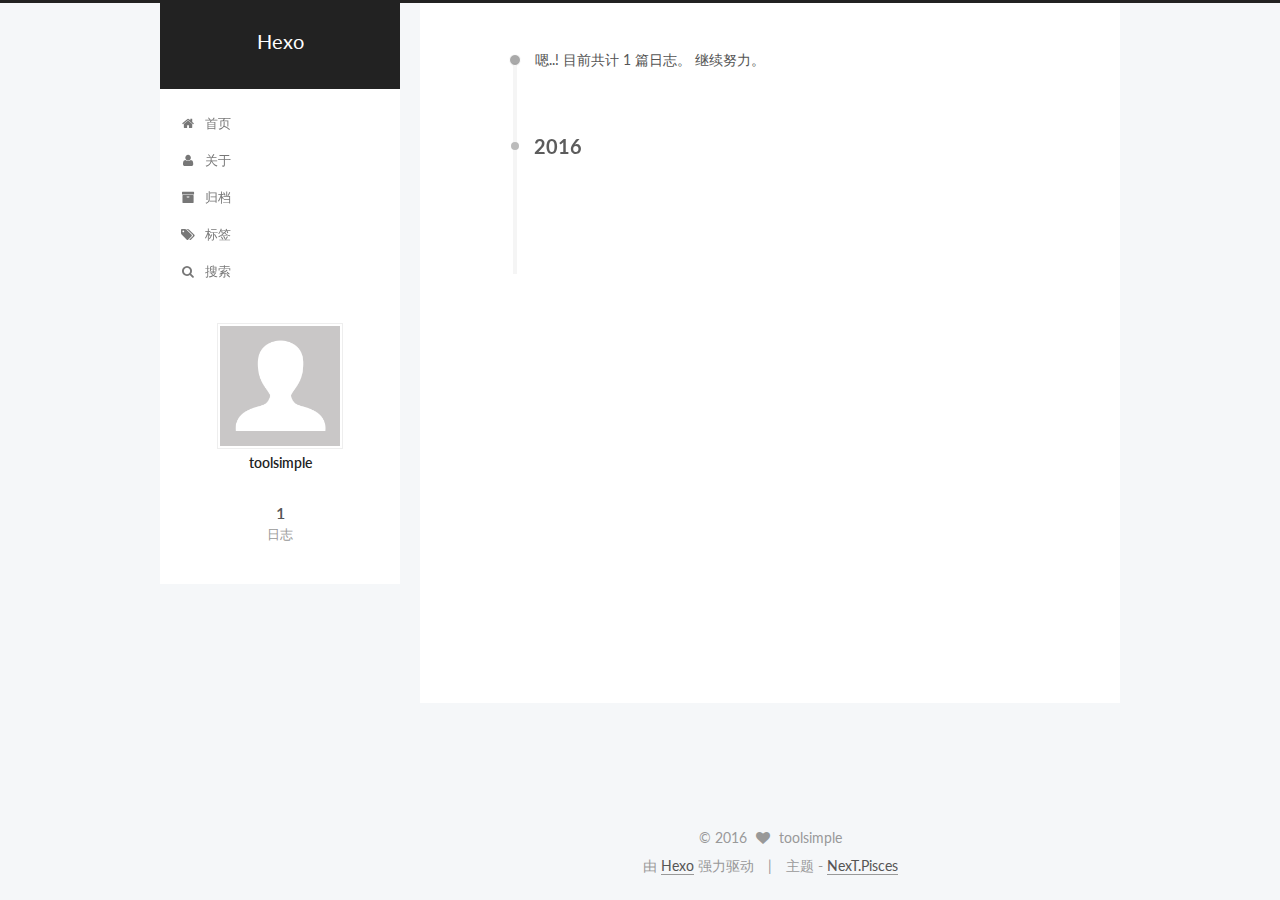
<file: archives/2016/06/index.html>
<!doctype html>



  


<html class="theme-next pisces use-motion">
<head>
  <meta charset="UTF-8"/>
<meta http-equiv="X-UA-Compatible" content="IE=edge,chrome=1" />
<meta name="viewport" content="width=device-width, initial-scale=1, maximum-scale=1"/>



<meta http-equiv="Cache-Control" content="no-transform" />
<meta http-equiv="Cache-Control" content="no-siteapp" />












  
  
  <link href="/vendors/fancybox/source/jquery.fancybox.css?v=2.1.5" rel="stylesheet" type="text/css" />




  
  
  
  

  
    
    
  

  

  

  

  

  
    
    
    <link href="//fonts.googleapis.com/css?family=Lato:300,300italic,400,400italic,700,700italic&subset=latin,latin-ext" rel="stylesheet" type="text/css">
  






<link href="/vendors/font-awesome/css/font-awesome.min.css?v=4.4.0" rel="stylesheet" type="text/css" />

<link href="/css/main.css?v=5.0.1" rel="stylesheet" type="text/css" />


  <meta name="keywords" content="Hexo, NexT" />








  <link rel="shortcut icon" type="image/x-icon" href="/favicon.ico?v=5.0.1" />






<meta name="description">
<meta property="og:type" content="website">
<meta property="og:title" content="Hexo">
<meta property="og:url" content="http://toolsimple.github.io/archives/2016/06/index.html">
<meta property="og:site_name" content="Hexo">
<meta property="og:description">
<meta name="twitter:card" content="summary">
<meta name="twitter:title" content="Hexo">
<meta name="twitter:description">



<script type="text/javascript" id="hexo.configuration">
  var NexT = window.NexT || {};
  var CONFIG = {
    scheme: 'Pisces',
    sidebar: {"position":"left","display":"post"},
    fancybox: true,
    motion: true,
    duoshuo: {
      userId: 0,
      author: '博主'
    }
  };
</script>




  <link rel="canonical" href="http://toolsimple.github.io/archives/2016/06/"/>

  <title> 归档 | Hexo </title>
</head>

<body itemscope itemtype="http://schema.org/WebPage" lang="zh-Hans">

  



  <script type="text/javascript">
    var _hmt = _hmt || [];
    (function() {
      var hm = document.createElement("script");
      hm.src = "//hm.baidu.com/hm.js?612f781877ce3792856212c3cb17a375";
      var s = document.getElementsByTagName("script")[0];
      s.parentNode.insertBefore(hm, s);
    })();
  </script>








  
  
    
  

  <div class="container one-collumn sidebar-position-left  page-archive  ">
    <div class="headband"></div>

    <header id="header" class="header" itemscope itemtype="http://schema.org/WPHeader">
      <div class="header-inner"><div class="site-meta ">
  

  <div class="custom-logo-site-title">
    <a href="/"  class="brand" rel="start">
      <span class="logo-line-before"><i></i></span>
      <span class="site-title">Hexo</span>
      <span class="logo-line-after"><i></i></span>
    </a>
  </div>
  <p class="site-subtitle"></p>
</div>

<div class="site-nav-toggle">
  <button>
    <span class="btn-bar"></span>
    <span class="btn-bar"></span>
    <span class="btn-bar"></span>
  </button>
</div>

<nav class="site-nav">
  

  
    <ul id="menu" class="menu">
      
        
        <li class="menu-item menu-item-home">
          <a href="/" rel="section">
            
              <i class="menu-item-icon fa fa-fw fa-home"></i> <br />
            
            首页
          </a>
        </li>
      
        
        <li class="menu-item menu-item-about">
          <a href="/about" rel="section">
            
              <i class="menu-item-icon fa fa-fw fa-user"></i> <br />
            
            关于
          </a>
        </li>
      
        
        <li class="menu-item menu-item-archives">
          <a href="/archives" rel="section">
            
              <i class="menu-item-icon fa fa-fw fa-archive"></i> <br />
            
            归档
          </a>
        </li>
      
        
        <li class="menu-item menu-item-tags">
          <a href="/tags" rel="section">
            
              <i class="menu-item-icon fa fa-fw fa-tags"></i> <br />
            
            标签
          </a>
        </li>
      

      
        <li class="menu-item menu-item-search">
          
            <a href="#" class="popup-trigger">
          
            
              <i class="menu-item-icon fa fa-search fa-fw"></i> <br />
            
            搜索
          </a>
        </li>
      
    </ul>
  

  
    <div class="site-search">
      
  <div class="popup">
 <span class="search-icon fa fa-search"></span>
 <input type="text" id="local-search-input">
 <div id="local-search-result"></div>
 <span class="popup-btn-close">close</span>
</div>


    </div>
  
</nav>

 </div>
    </header>

    <main id="main" class="main">
      <div class="main-inner">
        <div class="content-wrap">
          <div id="content" class="content">
            

  <section id="posts" class="posts-collapse">
    <span class="archive-move-on"></span>

    <span class="archive-page-counter">
      
      
      
        
      
      嗯..! 目前共计 1 篇日志。 继续努力。
    </span>

    

      
      
      

      
        
        <div class="collection-title">
          <h2 class="archive-year motion-element" id="archive-year-2016">2016</h2>
        </div>
      
      

      

  <article class="post post-type-normal" itemscope itemtype="http://schema.org/Article">
    <header class="post-header">

      <h1 class="post-title">
        
            <a class="post-title-link" href="/2016/06/hello-world.html" itemprop="url">
              
                <span itemprop="name">Hello World</span>
              
            </a>
        
      </h1>

      <div class="post-meta">
        <time class="post-time" itemprop="dateCreated"
              datetime="2016-06-16T15:22:52+08:00"
              content="2016-06-16" >
          06-16
        </time>
      </div>

    </header>
  </article>



    

  </section>

  



          </div>
          


          

        </div>
        
          
  
  <div class="sidebar-toggle">
    <div class="sidebar-toggle-line-wrap">
      <span class="sidebar-toggle-line sidebar-toggle-line-first"></span>
      <span class="sidebar-toggle-line sidebar-toggle-line-middle"></span>
      <span class="sidebar-toggle-line sidebar-toggle-line-last"></span>
    </div>
  </div>

  <aside id="sidebar" class="sidebar">
    <div class="sidebar-inner">

      

      

      <section class="site-overview sidebar-panel  sidebar-panel-active ">
        <div class="site-author motion-element" itemprop="author" itemscope itemtype="http://schema.org/Person">
          <img class="site-author-image" itemprop="image"
               src="/images/avatar.gif"
               alt="toolsimple" />
          <p class="site-author-name" itemprop="name">toolsimple</p>
          <p class="site-description motion-element" itemprop="description"></p>
        </div>
        <nav class="site-state motion-element">
          <div class="site-state-item site-state-posts">
            <a href="/archives">
              <span class="site-state-item-count">1</span>
              <span class="site-state-item-name">日志</span>
            </a>
          </div>

          

          

        </nav>

        

        <div class="links-of-author motion-element">
          
        </div>

        
        

        
        

      </section>

      

    </div>
  </aside>


        
      </div>
    </main>

    <footer id="footer" class="footer">
      <div class="footer-inner">
        <div class="copyright" >
  
  &copy; 
  <span itemprop="copyrightYear">2016</span>
  <span class="with-love">
    <i class="fa fa-heart"></i>
  </span>
  <span class="author" itemprop="copyrightHolder">toolsimple</span>
</div>

<div class="powered-by">
  由 <a class="theme-link" href="http://hexo.io">Hexo</a> 强力驱动
</div>

<div class="theme-info">
  主题 -
  <a class="theme-link" href="https://github.com/iissnan/hexo-theme-next">
    NexT.Pisces
  </a>
</div>

        

        
      </div>
    </footer>

    <div class="back-to-top">
      <i class="fa fa-arrow-up"></i>
    </div>
  </div>

  

<script type="text/javascript">
  if (Object.prototype.toString.call(window.Promise) !== '[object Function]') {
    window.Promise = null;
  }
</script>









  



  
  <script type="text/javascript" src="/vendors/jquery/index.js?v=2.1.3"></script>

  
  <script type="text/javascript" src="/vendors/fastclick/lib/fastclick.min.js?v=1.0.6"></script>

  
  <script type="text/javascript" src="/vendors/jquery_lazyload/jquery.lazyload.js?v=1.9.7"></script>

  
  <script type="text/javascript" src="/vendors/velocity/velocity.min.js?v=1.2.1"></script>

  
  <script type="text/javascript" src="/vendors/velocity/velocity.ui.min.js?v=1.2.1"></script>

  
  <script type="text/javascript" src="/vendors/fancybox/source/jquery.fancybox.pack.js?v=2.1.5"></script>


  


  <script type="text/javascript" src="/js/src/utils.js?v=5.0.1"></script>

  <script type="text/javascript" src="/js/src/motion.js?v=5.0.1"></script>



  
  


  <script type="text/javascript" src="/js/src/affix.js?v=5.0.1"></script>

  <script type="text/javascript" src="/js/src/schemes/pisces.js?v=5.0.1"></script>



  
  
    <script type="text/javascript" id="motion.page.archive">
      $('.archive-year').velocity('transition.slideLeftIn');
    </script>
  


  


  <script type="text/javascript" src="/js/src/bootstrap.js?v=5.0.1"></script>



  

  
    
  

  <script type="text/javascript">
    var duoshuoQuery = {short_name:"toolsimple"};
    (function() {
      var ds = document.createElement('script');
      ds.type = 'text/javascript';ds.async = true;
      ds.id = 'duoshuo-script';
      ds.src = (document.location.protocol == 'https:' ? 'https:' : 'http:') + '//static.duoshuo.com/embed.js';
      ds.charset = 'UTF-8';
      (document.getElementsByTagName('head')[0]
      || document.getElementsByTagName('body')[0]).appendChild(ds);
    })();
  </script>

  
    
  






  
  
  <script type="text/javascript">
    // Popup Window;
    var isfetched = false;
    // Search DB path;
    var search_path = "search.xml";
    if (search_path.length == 0) {
       search_path = "search.xml";
    }
    var path = "/" + search_path;
    // monitor main search box;

    function proceedsearch() {
      $("body").append('<div class="popoverlay">').css('overflow', 'hidden');
      $('.popup').toggle();

    }
    // search function;
    var searchFunc = function(path, search_id, content_id) {
    'use strict';
    $.ajax({
        url: path,
        dataType: "xml",
        async: true,
        success: function( xmlResponse ) {
            // get the contents from search data
            isfetched = true;
            $('.popup').detach().appendTo('.header-inner');
            var datas = $( "entry", xmlResponse ).map(function() {
                return {
                    title: $( "title", this ).text(),
                    content: $("content",this).text(),
                    url: $( "url" , this).text()
                };
            }).get();
            var $input = document.getElementById(search_id);
            var $resultContent = document.getElementById(content_id);
            $input.addEventListener('input', function(){
                var matchcounts = 0;
                var str='<ul class=\"search-result-list\">';                
                var keywords = this.value.trim().toLowerCase().split(/[\s\-]+/);
                $resultContent.innerHTML = "";
                if (this.value.trim().length > 1) {
                // perform local searching
                datas.forEach(function(data) {
                    var isMatch = true;
                    var content_index = [];
                    var data_title = data.title.trim().toLowerCase();
                    var data_content = data.content.trim().replace(/<[^>]+>/g,"").toLowerCase();
                    var data_url = data.url;
                    var index_title = -1;
                    var index_content = -1;
                    var first_occur = -1;
                    // only match artiles with not empty titles and contents
                    if(data_title != '' && data_content != '') {
                        keywords.forEach(function(keyword, i) {
                            index_title = data_title.indexOf(keyword);
                            index_content = data_content.indexOf(keyword);
                            if( index_title < 0 && index_content < 0 ){
                                isMatch = false;
                            } else {
                                if (index_content < 0) {
                                    index_content = 0;
                                }
                                if (i == 0) {
                                    first_occur = index_content;
                                }
                            }
                        });
                    }
                    // show search results
                    if (isMatch) {
                        matchcounts += 1;
                        str += "<li><a href='"+ data_url +"' class='search-result-title'>"+ data_title +"</a>";
                        var content = data.content.trim().replace(/<[^>]+>/g,"");
                        if (first_occur >= 0) {
                            // cut out 100 characters
                            var start = first_occur - 20;
                            var end = first_occur + 80;
                            if(start < 0){
                                start = 0;
                            }
                            if(start == 0){
                                end = 50;
                            }
                            if(end > content.length){
                                end = content.length;
                            }
                            var match_content = content.substring(start, end);
                            // highlight all keywords
                            keywords.forEach(function(keyword){
                                var regS = new RegExp(keyword, "gi");
                                match_content = match_content.replace(regS, "<b class=\"search-keyword\">"+keyword+"</b>");
                            });
                            
                            str += "<p class=\"search-result\">" + match_content +"...</p>"
                        }
                        str += "</li>";
                    }
                })};
                str += "</ul>";
                if (matchcounts == 0) { str = '<div id="no-result"><i class="fa fa-frown-o fa-5x" /></div>' }
                if (keywords == "") { str = '<div id="no-result"><i class="fa fa-search fa-5x" /></div>' }
                $resultContent.innerHTML = str;
            });
            proceedsearch();
        }
    });}

    // handle and trigger popup window;
    $('.popup-trigger').mousedown(function(e) {
      e.stopPropagation();
      if (isfetched == false) {
        searchFunc(path, 'local-search-input', 'local-search-result');
      } else {
        proceedsearch();
      };

    });

    $('.popup-btn-close').click(function(e){
      $('.popup').hide();
      $(".popoverlay").remove();
      $('body').css('overflow', '');
    });
    $('.popup').click(function(e){
      e.stopPropagation();
    });
  </script>

  

  

  

</body>
</html>
</file>
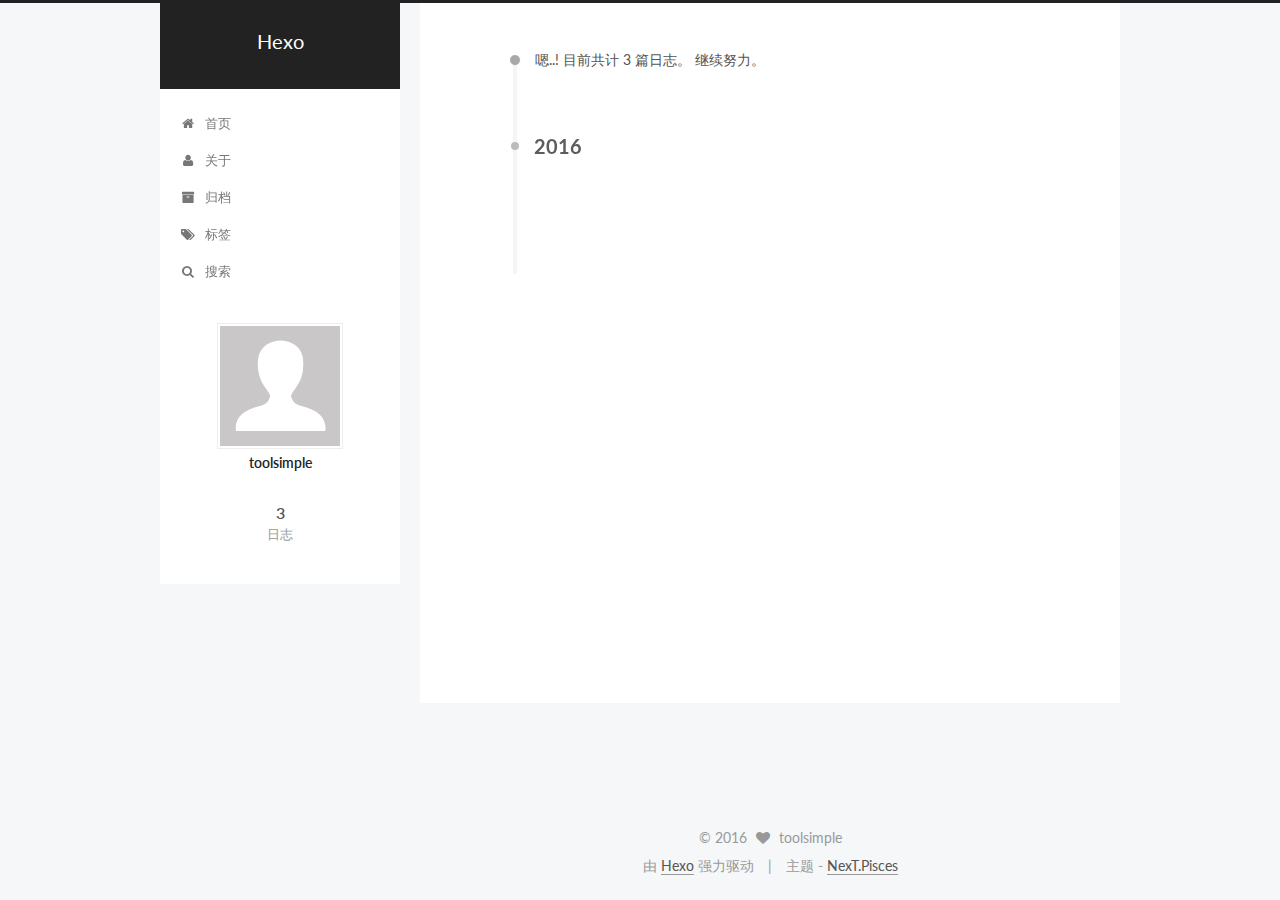
<file: archives/2016/07/index.html>
<!doctype html>



  


<html class="theme-next pisces use-motion">
<head>
  <meta charset="UTF-8"/>
<meta http-equiv="X-UA-Compatible" content="IE=edge,chrome=1" />
<meta name="viewport" content="width=device-width, initial-scale=1, maximum-scale=1"/>



<meta http-equiv="Cache-Control" content="no-transform" />
<meta http-equiv="Cache-Control" content="no-siteapp" />












  
  
  <link href="/vendors/fancybox/source/jquery.fancybox.css?v=2.1.5" rel="stylesheet" type="text/css" />




  
  
  
  

  
    
    
  

  

  

  

  

  
    
    
    <link href="//fonts.googleapis.com/css?family=Lato:300,300italic,400,400italic,700,700italic&subset=latin,latin-ext" rel="stylesheet" type="text/css">
  






<link href="/vendors/font-awesome/css/font-awesome.min.css?v=4.4.0" rel="stylesheet" type="text/css" />

<link href="/css/main.css?v=5.0.1" rel="stylesheet" type="text/css" />


  <meta name="keywords" content="Hexo, NexT" />








  <link rel="shortcut icon" type="image/x-icon" href="/favicon.ico?v=5.0.1" />






<meta name="description">
<meta property="og:type" content="website">
<meta property="og:title" content="Hexo">
<meta property="og:url" content="http://toolsimple.github.io/archives/2016/07/index.html">
<meta property="og:site_name" content="Hexo">
<meta property="og:description">
<meta name="twitter:card" content="summary">
<meta name="twitter:title" content="Hexo">
<meta name="twitter:description">



<script type="text/javascript" id="hexo.configuration">
  var NexT = window.NexT || {};
  var CONFIG = {
    scheme: 'Pisces',
    sidebar: {"position":"left","display":"post"},
    fancybox: true,
    motion: true,
    duoshuo: {
      userId: 0,
      author: '博主'
    }
  };
</script>




  <link rel="canonical" href="http://toolsimple.github.io/archives/2016/07/"/>

  <title> 归档 | Hexo </title>
</head>

<body itemscope itemtype="http://schema.org/WebPage" lang="zh-Hans">

  



  <script type="text/javascript">
    var _hmt = _hmt || [];
    (function() {
      var hm = document.createElement("script");
      hm.src = "//hm.baidu.com/hm.js?612f781877ce3792856212c3cb17a375";
      var s = document.getElementsByTagName("script")[0];
      s.parentNode.insertBefore(hm, s);
    })();
  </script>








  
  
    
  

  <div class="container one-collumn sidebar-position-left  page-archive  ">
    <div class="headband"></div>

    <header id="header" class="header" itemscope itemtype="http://schema.org/WPHeader">
      <div class="header-inner"><div class="site-meta ">
  

  <div class="custom-logo-site-title">
    <a href="/"  class="brand" rel="start">
      <span class="logo-line-before"><i></i></span>
      <span class="site-title">Hexo</span>
      <span class="logo-line-after"><i></i></span>
    </a>
  </div>
  <p class="site-subtitle"></p>
</div>

<div class="site-nav-toggle">
  <button>
    <span class="btn-bar"></span>
    <span class="btn-bar"></span>
    <span class="btn-bar"></span>
  </button>
</div>

<nav class="site-nav">
  

  
    <ul id="menu" class="menu">
      
        
        <li class="menu-item menu-item-home">
          <a href="/" rel="section">
            
              <i class="menu-item-icon fa fa-fw fa-home"></i> <br />
            
            首页
          </a>
        </li>
      
        
        <li class="menu-item menu-item-about">
          <a href="/about" rel="section">
            
              <i class="menu-item-icon fa fa-fw fa-user"></i> <br />
            
            关于
          </a>
        </li>
      
        
        <li class="menu-item menu-item-archives">
          <a href="/archives" rel="section">
            
              <i class="menu-item-icon fa fa-fw fa-archive"></i> <br />
            
            归档
          </a>
        </li>
      
        
        <li class="menu-item menu-item-tags">
          <a href="/tags" rel="section">
            
              <i class="menu-item-icon fa fa-fw fa-tags"></i> <br />
            
            标签
          </a>
        </li>
      

      
        <li class="menu-item menu-item-search">
          
            <a href="#" class="popup-trigger">
          
            
              <i class="menu-item-icon fa fa-search fa-fw"></i> <br />
            
            搜索
          </a>
        </li>
      
    </ul>
  

  
    <div class="site-search">
      
  <div class="popup">
 <span class="search-icon fa fa-search"></span>
 <input type="text" id="local-search-input">
 <div id="local-search-result"></div>
 <span class="popup-btn-close">close</span>
</div>


    </div>
  
</nav>

 </div>
    </header>

    <main id="main" class="main">
      <div class="main-inner">
        <div class="content-wrap">
          <div id="content" class="content">
            

  <section id="posts" class="posts-collapse">
    <span class="archive-move-on"></span>

    <span class="archive-page-counter">
      
      
      
        
      
      嗯..! 目前共计 3 篇日志。 继续努力。
    </span>

    

      
      
      

      
        
        <div class="collection-title">
          <h2 class="archive-year motion-element" id="archive-year-2016">2016</h2>
        </div>
      
      

      

  <article class="post post-type-normal" itemscope itemtype="http://schema.org/Article">
    <header class="post-header">

      <h1 class="post-title">
        
            <a class="post-title-link" href="/2016/07/filereader.html" itemprop="url">
              
                <span itemprop="name">未命名</span>
              
            </a>
        
      </h1>

      <div class="post-meta">
        <time class="post-time" itemprop="dateCreated"
              datetime="2016-07-28T15:16:12+08:00"
              content="2016-07-28" >
          07-28
        </time>
      </div>

    </header>
  </article>



    

  </section>

  



          </div>
          


          

        </div>
        
          
  
  <div class="sidebar-toggle">
    <div class="sidebar-toggle-line-wrap">
      <span class="sidebar-toggle-line sidebar-toggle-line-first"></span>
      <span class="sidebar-toggle-line sidebar-toggle-line-middle"></span>
      <span class="sidebar-toggle-line sidebar-toggle-line-last"></span>
    </div>
  </div>

  <aside id="sidebar" class="sidebar">
    <div class="sidebar-inner">

      

      

      <section class="site-overview sidebar-panel  sidebar-panel-active ">
        <div class="site-author motion-element" itemprop="author" itemscope itemtype="http://schema.org/Person">
          <img class="site-author-image" itemprop="image"
               src="/images/avatar.gif"
               alt="toolsimple" />
          <p class="site-author-name" itemprop="name">toolsimple</p>
          <p class="site-description motion-element" itemprop="description"></p>
        </div>
        <nav class="site-state motion-element">
          <div class="site-state-item site-state-posts">
            <a href="/archives">
              <span class="site-state-item-count">3</span>
              <span class="site-state-item-name">日志</span>
            </a>
          </div>

          

          

        </nav>

        

        <div class="links-of-author motion-element">
          
        </div>

        
        

        
        

      </section>

      

    </div>
  </aside>


        
      </div>
    </main>

    <footer id="footer" class="footer">
      <div class="footer-inner">
        <div class="copyright" >
  
  &copy; 
  <span itemprop="copyrightYear">2016</span>
  <span class="with-love">
    <i class="fa fa-heart"></i>
  </span>
  <span class="author" itemprop="copyrightHolder">toolsimple</span>
</div>

<div class="powered-by">
  由 <a class="theme-link" href="http://hexo.io">Hexo</a> 强力驱动
</div>

<div class="theme-info">
  主题 -
  <a class="theme-link" href="https://github.com/iissnan/hexo-theme-next">
    NexT.Pisces
  </a>
</div>

        

        
      </div>
    </footer>

    <div class="back-to-top">
      <i class="fa fa-arrow-up"></i>
    </div>
  </div>

  

<script type="text/javascript">
  if (Object.prototype.toString.call(window.Promise) !== '[object Function]') {
    window.Promise = null;
  }
</script>









  



  
  <script type="text/javascript" src="/vendors/jquery/index.js?v=2.1.3"></script>

  
  <script type="text/javascript" src="/vendors/fastclick/lib/fastclick.min.js?v=1.0.6"></script>

  
  <script type="text/javascript" src="/vendors/jquery_lazyload/jquery.lazyload.js?v=1.9.7"></script>

  
  <script type="text/javascript" src="/vendors/velocity/velocity.min.js?v=1.2.1"></script>

  
  <script type="text/javascript" src="/vendors/velocity/velocity.ui.min.js?v=1.2.1"></script>

  
  <script type="text/javascript" src="/vendors/fancybox/source/jquery.fancybox.pack.js?v=2.1.5"></script>


  


  <script type="text/javascript" src="/js/src/utils.js?v=5.0.1"></script>

  <script type="text/javascript" src="/js/src/motion.js?v=5.0.1"></script>



  
  


  <script type="text/javascript" src="/js/src/affix.js?v=5.0.1"></script>

  <script type="text/javascript" src="/js/src/schemes/pisces.js?v=5.0.1"></script>



  
  
    <script type="text/javascript" id="motion.page.archive">
      $('.archive-year').velocity('transition.slideLeftIn');
    </script>
  


  


  <script type="text/javascript" src="/js/src/bootstrap.js?v=5.0.1"></script>



  

  
    
  

  <script type="text/javascript">
    var duoshuoQuery = {short_name:"toolsimple"};
    (function() {
      var ds = document.createElement('script');
      ds.type = 'text/javascript';ds.async = true;
      ds.id = 'duoshuo-script';
      ds.src = (document.location.protocol == 'https:' ? 'https:' : 'http:') + '//static.duoshuo.com/embed.js';
      ds.charset = 'UTF-8';
      (document.getElementsByTagName('head')[0]
      || document.getElementsByTagName('body')[0]).appendChild(ds);
    })();
  </script>

  
    
  






  
  
  <script type="text/javascript">
    // Popup Window;
    var isfetched = false;
    // Search DB path;
    var search_path = "search.xml";
    if (search_path.length == 0) {
       search_path = "search.xml";
    }
    var path = "/" + search_path;
    // monitor main search box;

    function proceedsearch() {
      $("body").append('<div class="popoverlay">').css('overflow', 'hidden');
      $('.popup').toggle();

    }
    // search function;
    var searchFunc = function(path, search_id, content_id) {
    'use strict';
    $.ajax({
        url: path,
        dataType: "xml",
        async: true,
        success: function( xmlResponse ) {
            // get the contents from search data
            isfetched = true;
            $('.popup').detach().appendTo('.header-inner');
            var datas = $( "entry", xmlResponse ).map(function() {
                return {
                    title: $( "title", this ).text(),
                    content: $("content",this).text(),
                    url: $( "url" , this).text()
                };
            }).get();
            var $input = document.getElementById(search_id);
            var $resultContent = document.getElementById(content_id);
            $input.addEventListener('input', function(){
                var matchcounts = 0;
                var str='<ul class=\"search-result-list\">';                
                var keywords = this.value.trim().toLowerCase().split(/[\s\-]+/);
                $resultContent.innerHTML = "";
                if (this.value.trim().length > 1) {
                // perform local searching
                datas.forEach(function(data) {
                    var isMatch = true;
                    var content_index = [];
                    var data_title = data.title.trim().toLowerCase();
                    var data_content = data.content.trim().replace(/<[^>]+>/g,"").toLowerCase();
                    var data_url = data.url;
                    var index_title = -1;
                    var index_content = -1;
                    var first_occur = -1;
                    // only match artiles with not empty titles and contents
                    if(data_title != '' && data_content != '') {
                        keywords.forEach(function(keyword, i) {
                            index_title = data_title.indexOf(keyword);
                            index_content = data_content.indexOf(keyword);
                            if( index_title < 0 && index_content < 0 ){
                                isMatch = false;
                            } else {
                                if (index_content < 0) {
                                    index_content = 0;
                                }
                                if (i == 0) {
                                    first_occur = index_content;
                                }
                            }
                        });
                    }
                    // show search results
                    if (isMatch) {
                        matchcounts += 1;
                        str += "<li><a href='"+ data_url +"' class='search-result-title'>"+ data_title +"</a>";
                        var content = data.content.trim().replace(/<[^>]+>/g,"");
                        if (first_occur >= 0) {
                            // cut out 100 characters
                            var start = first_occur - 20;
                            var end = first_occur + 80;
                            if(start < 0){
                                start = 0;
                            }
                            if(start == 0){
                                end = 50;
                            }
                            if(end > content.length){
                                end = content.length;
                            }
                            var match_content = content.substring(start, end);
                            // highlight all keywords
                            keywords.forEach(function(keyword){
                                var regS = new RegExp(keyword, "gi");
                                match_content = match_content.replace(regS, "<b class=\"search-keyword\">"+keyword+"</b>");
                            });
                            
                            str += "<p class=\"search-result\">" + match_content +"...</p>"
                        }
                        str += "</li>";
                    }
                })};
                str += "</ul>";
                if (matchcounts == 0) { str = '<div id="no-result"><i class="fa fa-frown-o fa-5x" /></div>' }
                if (keywords == "") { str = '<div id="no-result"><i class="fa fa-search fa-5x" /></div>' }
                $resultContent.innerHTML = str;
            });
            proceedsearch();
        }
    });}

    // handle and trigger popup window;
    $('.popup-trigger').mousedown(function(e) {
      e.stopPropagation();
      if (isfetched == false) {
        searchFunc(path, 'local-search-input', 'local-search-result');
      } else {
        proceedsearch();
      };

    });

    $('.popup-btn-close').click(function(e){
      $('.popup').hide();
      $(".popoverlay").remove();
      $('body').css('overflow', '');
    });
    $('.popup').click(function(e){
      e.stopPropagation();
    });
  </script>

  

  

  

</body>
</html>
</file>
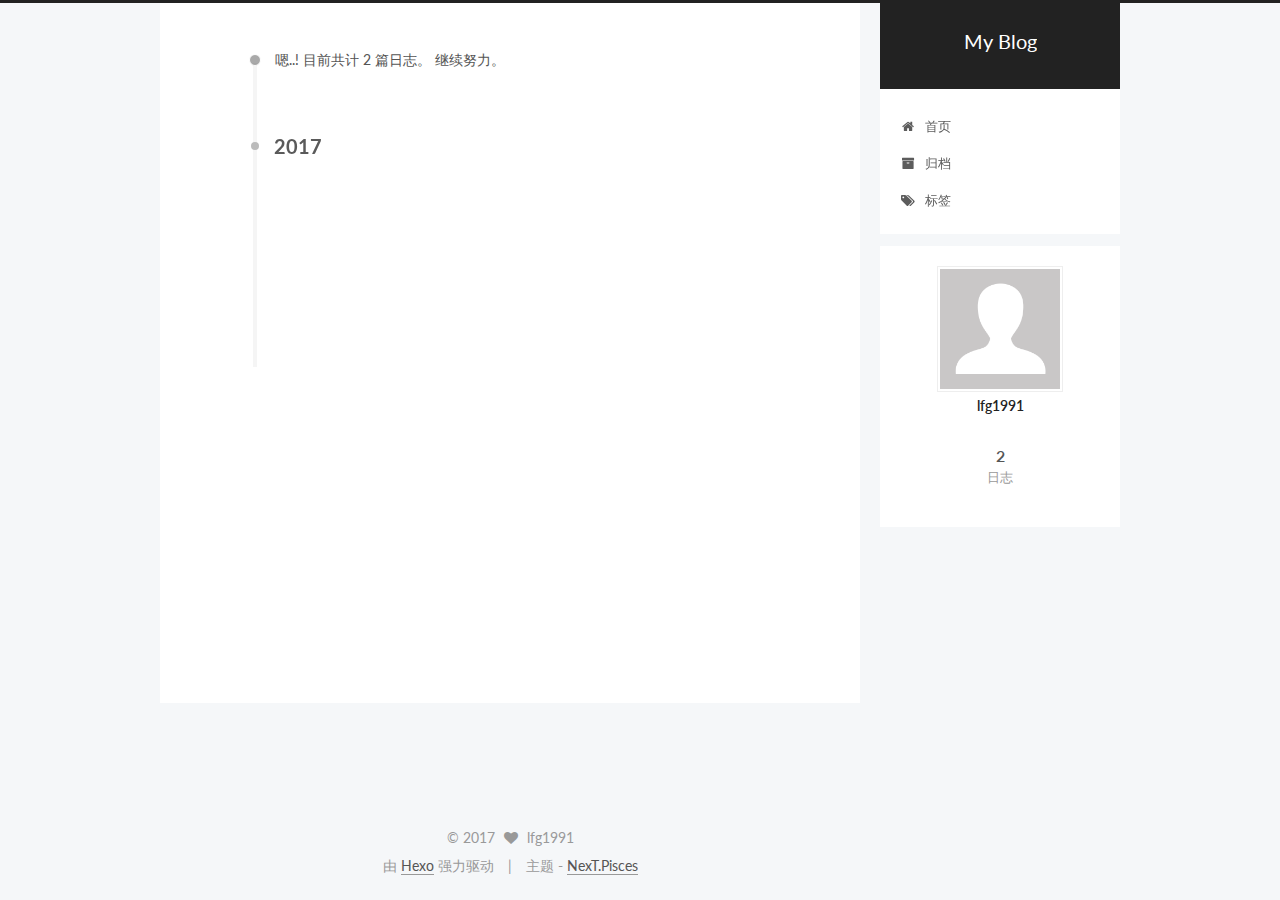
<file: archives/2017/06/index.html>
<!doctype html>



  


<html class="theme-next pisces use-motion" lang="zh-Hans">
<head>
  <meta charset="UTF-8"/>
<meta http-equiv="X-UA-Compatible" content="IE=edge" />
<meta name="viewport" content="width=device-width, initial-scale=1, maximum-scale=1"/>









<meta http-equiv="Cache-Control" content="no-transform" />
<meta http-equiv="Cache-Control" content="no-siteapp" />















  
  
  <link href="/lib/fancybox/source/jquery.fancybox.css?v=2.1.5" rel="stylesheet" type="text/css" />




  
  
  
  

  
    
    
  

  

  

  

  

  
    
    
    <link href="//fonts.googleapis.com/css?family=Lato:300,300italic,400,400italic,700,700italic&subset=latin,latin-ext" rel="stylesheet" type="text/css">
  






<link href="/lib/font-awesome/css/font-awesome.min.css?v=4.6.2" rel="stylesheet" type="text/css" />

<link href="/css/main.css?v=5.1.1" rel="stylesheet" type="text/css" />


  <meta name="keywords" content="Hexo, NexT" />








  <link rel="shortcut icon" type="image/x-icon" href="/favicon.ico?v=5.1.1" />






<meta property="og:type" content="website">
<meta property="og:title" content="My Blog">
<meta property="og:url" content="http://lfg1991.github.io/archives/2017/06/index.html">
<meta property="og:site_name" content="My Blog">
<meta name="twitter:card" content="summary">
<meta name="twitter:title" content="My Blog">



<script type="text/javascript" id="hexo.configurations">
  var NexT = window.NexT || {};
  var CONFIG = {
    root: '/',
    scheme: 'Pisces',
    sidebar: {"position":"right","display":"post","offset":12,"offset_float":0,"b2t":false,"scrollpercent":false},
    fancybox: true,
    motion: true,
    duoshuo: {
      userId: '0',
      author: '博主'
    },
    algolia: {
      applicationID: '',
      apiKey: '',
      indexName: '',
      hits: {"per_page":10},
      labels: {"input_placeholder":"Search for Posts","hits_empty":"We didn't find any results for the search: ${query}","hits_stats":"${hits} results found in ${time} ms"}
    }
  };
</script>



  <link rel="canonical" href="http://lfg1991.github.io/archives/2017/06/"/>





  <title>归档 | My Blog</title>
  





  <script type="text/javascript">
    var _hmt = _hmt || [];
    (function() {
      var hm = document.createElement("script");
      hm.src = "https://hm.baidu.com/hm.js?1b954998778638b63f586f17d862e4ce";
      var s = document.getElementsByTagName("script")[0];
      s.parentNode.insertBefore(hm, s);
    })();
  </script>










</head>

<body itemscope itemtype="http://schema.org/WebPage" lang="zh-Hans">

  
  
    
  

  <div class="container sidebar-position-right  page-archive  ">
    <div class="headband"></div>

    <header id="header" class="header" itemscope itemtype="http://schema.org/WPHeader">
      <div class="header-inner"><div class="site-brand-wrapper">
  <div class="site-meta ">
    

    <div class="custom-logo-site-title">
      <a href="/"  class="brand" rel="start">
        <span class="logo-line-before"><i></i></span>
        <span class="site-title">My Blog</span>
        <span class="logo-line-after"><i></i></span>
      </a>
    </div>
      
        <p class="site-subtitle"></p>
      
  </div>

  <div class="site-nav-toggle">
    <button>
      <span class="btn-bar"></span>
      <span class="btn-bar"></span>
      <span class="btn-bar"></span>
    </button>
  </div>
</div>

<nav class="site-nav">
  

  
    <ul id="menu" class="menu">
      
        
        <li class="menu-item menu-item-home">
          <a href="/" rel="section">
            
              <i class="menu-item-icon fa fa-fw fa-home"></i> <br />
            
            首页
          </a>
        </li>
      
        
        <li class="menu-item menu-item-archives">
          <a href="/archives/" rel="section">
            
              <i class="menu-item-icon fa fa-fw fa-archive"></i> <br />
            
            归档
          </a>
        </li>
      
        
        <li class="menu-item menu-item-tags">
          <a href="/tags/" rel="section">
            
              <i class="menu-item-icon fa fa-fw fa-tags"></i> <br />
            
            标签
          </a>
        </li>
      

      
    </ul>
  

  
</nav>



 </div>
    </header>

    <main id="main" class="main">
      <div class="main-inner">
        <div class="content-wrap">
          <div id="content" class="content">
            

  <section id="posts" class="posts-collapse">
    <span class="archive-move-on"></span>

    <span class="archive-page-counter">
      
      
      
        
      
      嗯..! 目前共计 2 篇日志。 继续努力。
    </span>

    

      
      
      

      
        
        <div class="collection-title">
          <h2 class="archive-year motion-element" id="archive-year-2017">2017</h2>
        </div>
      
      

      

  <article class="post post-type-normal" itemscope itemtype="http://schema.org/Article">
    <header class="post-header">

      <h2 class="post-title">
        
            <a class="post-title-link" href="/2017/06/14/Babeljs笔记/" itemprop="url">
              
                <span itemprop="name">Babeljs笔记</span>
              
            </a>
        
      </h2>

      <div class="post-meta">
        <time class="post-time" itemprop="dateCreated"
              datetime="2017-06-14T19:56:38+08:00"
              content="2017-06-14" >
          06-14
        </time>
      </div>

    </header>
  </article>



    

      
      
      

      
      

      

  <article class="post post-type-normal" itemscope itemtype="http://schema.org/Article">
    <header class="post-header">

      <h2 class="post-title">
        
            <a class="post-title-link" href="/2017/06/14/hello-world/" itemprop="url">
              
                <span itemprop="name">Hello World</span>
              
            </a>
        
      </h2>

      <div class="post-meta">
        <time class="post-time" itemprop="dateCreated"
              datetime="2017-06-14T19:06:51+08:00"
              content="2017-06-14" >
          06-14
        </time>
      </div>

    </header>
  </article>



    

  </section>

  



          </div>
          


          

        </div>
        
          
  
  <div class="sidebar-toggle">
    <div class="sidebar-toggle-line-wrap">
      <span class="sidebar-toggle-line sidebar-toggle-line-first"></span>
      <span class="sidebar-toggle-line sidebar-toggle-line-middle"></span>
      <span class="sidebar-toggle-line sidebar-toggle-line-last"></span>
    </div>
  </div>

  <aside id="sidebar" class="sidebar">
    <div class="sidebar-inner">

      

      

      <section class="site-overview sidebar-panel sidebar-panel-active">
        <div class="site-author motion-element" itemprop="author" itemscope itemtype="http://schema.org/Person">
          <img class="site-author-image" itemprop="image"
               src="/images/avatar.gif"
               alt="lfg1991" />
          <p class="site-author-name" itemprop="name">lfg1991</p>
           
              <p class="site-description motion-element" itemprop="description"></p>
          
        </div>
        <nav class="site-state motion-element">

          
            <div class="site-state-item site-state-posts">
              <a href="/archives/">
                <span class="site-state-item-count">2</span>
                <span class="site-state-item-name">日志</span>
              </a>
            </div>
          

          

          

        </nav>

        

        <div class="links-of-author motion-element">
          
        </div>

        
        

        
        

        


      </section>

      

      

    </div>
  </aside>


        
      </div>
    </main>

    <footer id="footer" class="footer">
      <div class="footer-inner">
        <div class="copyright" >
  
  &copy; 
  <span itemprop="copyrightYear">2017</span>
  <span class="with-love">
    <i class="fa fa-heart"></i>
  </span>
  <span class="author" itemprop="copyrightHolder">lfg1991</span>
</div>


<div class="powered-by">
  由 <a class="theme-link" href="https://hexo.io">Hexo</a> 强力驱动
</div>

<div class="theme-info">
  主题 -
  <a class="theme-link" href="https://github.com/iissnan/hexo-theme-next">
    NexT.Pisces
  </a>
</div>


        

        
      </div>
    </footer>

    
      <div class="back-to-top">
        <i class="fa fa-arrow-up"></i>
        
      </div>
    

  </div>

  

<script type="text/javascript">
  if (Object.prototype.toString.call(window.Promise) !== '[object Function]') {
    window.Promise = null;
  }
</script>









  












  
  <script type="text/javascript" src="/lib/jquery/index.js?v=2.1.3"></script>

  
  <script type="text/javascript" src="/lib/fastclick/lib/fastclick.min.js?v=1.0.6"></script>

  
  <script type="text/javascript" src="/lib/jquery_lazyload/jquery.lazyload.js?v=1.9.7"></script>

  
  <script type="text/javascript" src="/lib/velocity/velocity.min.js?v=1.2.1"></script>

  
  <script type="text/javascript" src="/lib/velocity/velocity.ui.min.js?v=1.2.1"></script>

  
  <script type="text/javascript" src="/lib/fancybox/source/jquery.fancybox.pack.js?v=2.1.5"></script>


  


  <script type="text/javascript" src="/js/src/utils.js?v=5.1.1"></script>

  <script type="text/javascript" src="/js/src/motion.js?v=5.1.1"></script>



  
  


  <script type="text/javascript" src="/js/src/affix.js?v=5.1.1"></script>

  <script type="text/javascript" src="/js/src/schemes/pisces.js?v=5.1.1"></script>



  
  
    <script type="text/javascript" id="motion.page.archive">
      $('.archive-year').velocity('transition.slideLeftIn');
    </script>
  


  


  <script type="text/javascript" src="/js/src/bootstrap.js?v=5.1.1"></script>



  


  




	





  





  





  






  





  

  

  

  

  

  

</body>
</html>
</file>
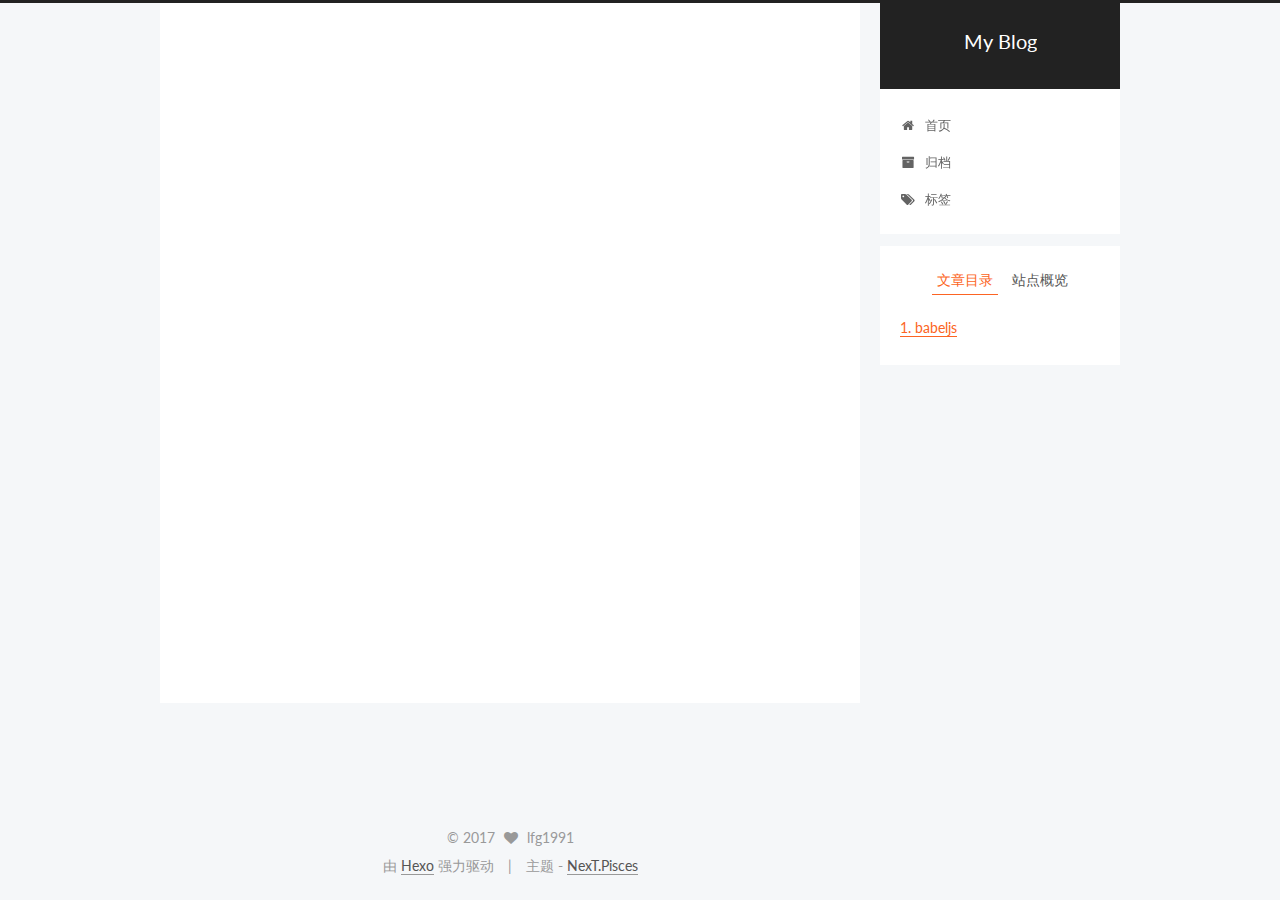
<file: 2017/06/14/Babeljs笔记/index.html>
<!doctype html>



  


<html class="theme-next pisces use-motion" lang="zh-Hans">
<head>
  <meta charset="UTF-8"/>
<meta http-equiv="X-UA-Compatible" content="IE=edge" />
<meta name="viewport" content="width=device-width, initial-scale=1, maximum-scale=1"/>









<meta http-equiv="Cache-Control" content="no-transform" />
<meta http-equiv="Cache-Control" content="no-siteapp" />















  
  
  <link href="/lib/fancybox/source/jquery.fancybox.css?v=2.1.5" rel="stylesheet" type="text/css" />




  
  
  
  

  
    
    
  

  

  

  

  

  
    
    
    <link href="//fonts.googleapis.com/css?family=Lato:300,300italic,400,400italic,700,700italic&subset=latin,latin-ext" rel="stylesheet" type="text/css">
  






<link href="/lib/font-awesome/css/font-awesome.min.css?v=4.6.2" rel="stylesheet" type="text/css" />

<link href="/css/main.css?v=5.1.1" rel="stylesheet" type="text/css" />


  <meta name="keywords" content="Hexo, NexT" />








  <link rel="shortcut icon" type="image/x-icon" href="/favicon.ico?v=5.1.1" />






<meta name="description" content="babeljs">
<meta property="og:type" content="article">
<meta property="og:title" content="Babeljs笔记">
<meta property="og:url" content="http://lfg1991.github.io/2017/06/14/Babeljs笔记/index.html">
<meta property="og:site_name" content="My Blog">
<meta property="og:description" content="babeljs">
<meta property="og:updated_time" content="2017-06-14T11:57:08.212Z">
<meta name="twitter:card" content="summary">
<meta name="twitter:title" content="Babeljs笔记">
<meta name="twitter:description" content="babeljs">



<script type="text/javascript" id="hexo.configurations">
  var NexT = window.NexT || {};
  var CONFIG = {
    root: '/',
    scheme: 'Pisces',
    sidebar: {"position":"right","display":"post","offset":12,"offset_float":0,"b2t":false,"scrollpercent":false},
    fancybox: true,
    motion: true,
    duoshuo: {
      userId: '0',
      author: '博主'
    },
    algolia: {
      applicationID: '',
      apiKey: '',
      indexName: '',
      hits: {"per_page":10},
      labels: {"input_placeholder":"Search for Posts","hits_empty":"We didn't find any results for the search: ${query}","hits_stats":"${hits} results found in ${time} ms"}
    }
  };
</script>



  <link rel="canonical" href="http://lfg1991.github.io/2017/06/14/Babeljs笔记/"/>





  <title>Babeljs笔记 | My Blog</title>
  





  <script type="text/javascript">
    var _hmt = _hmt || [];
    (function() {
      var hm = document.createElement("script");
      hm.src = "https://hm.baidu.com/hm.js?1b954998778638b63f586f17d862e4ce";
      var s = document.getElementsByTagName("script")[0];
      s.parentNode.insertBefore(hm, s);
    })();
  </script>










</head>

<body itemscope itemtype="http://schema.org/WebPage" lang="zh-Hans">

  
  
    
  

  <div class="container sidebar-position-right page-post-detail ">
    <div class="headband"></div>

    <header id="header" class="header" itemscope itemtype="http://schema.org/WPHeader">
      <div class="header-inner"><div class="site-brand-wrapper">
  <div class="site-meta ">
    

    <div class="custom-logo-site-title">
      <a href="/"  class="brand" rel="start">
        <span class="logo-line-before"><i></i></span>
        <span class="site-title">My Blog</span>
        <span class="logo-line-after"><i></i></span>
      </a>
    </div>
      
        <p class="site-subtitle"></p>
      
  </div>

  <div class="site-nav-toggle">
    <button>
      <span class="btn-bar"></span>
      <span class="btn-bar"></span>
      <span class="btn-bar"></span>
    </button>
  </div>
</div>

<nav class="site-nav">
  

  
    <ul id="menu" class="menu">
      
        
        <li class="menu-item menu-item-home">
          <a href="/" rel="section">
            
              <i class="menu-item-icon fa fa-fw fa-home"></i> <br />
            
            首页
          </a>
        </li>
      
        
        <li class="menu-item menu-item-archives">
          <a href="/archives/" rel="section">
            
              <i class="menu-item-icon fa fa-fw fa-archive"></i> <br />
            
            归档
          </a>
        </li>
      
        
        <li class="menu-item menu-item-tags">
          <a href="/tags/" rel="section">
            
              <i class="menu-item-icon fa fa-fw fa-tags"></i> <br />
            
            标签
          </a>
        </li>
      

      
    </ul>
  

  
</nav>



 </div>
    </header>

    <main id="main" class="main">
      <div class="main-inner">
        <div class="content-wrap">
          <div id="content" class="content">
            

  <div id="posts" class="posts-expand">
    

  

  
  
  

  <article class="post post-type-normal " itemscope itemtype="http://schema.org/Article">
    <link itemprop="mainEntityOfPage" href="http://lfg1991.github.io/2017/06/14/Babeljs笔记/">

    <span hidden itemprop="author" itemscope itemtype="http://schema.org/Person">
      <meta itemprop="name" content="lfg1991">
      <meta itemprop="description" content="">
      <meta itemprop="image" content="/images/avatar.gif">
    </span>

    <span hidden itemprop="publisher" itemscope itemtype="http://schema.org/Organization">
      <meta itemprop="name" content="My Blog">
    </span>

    
      <header class="post-header">

        
        
          <h1 class="post-title" itemprop="name headline">Babeljs笔记</h1>
        

        <div class="post-meta">
          <span class="post-time">
            
              <span class="post-meta-item-icon">
                <i class="fa fa-calendar-o"></i>
              </span>
              
                <span class="post-meta-item-text">发表于</span>
              
              <time title="创建于" itemprop="dateCreated datePublished" datetime="2017-06-14T19:56:38+08:00">
                2017-06-14
              </time>
            

            

            
          </span>

          

          
            
          

          
          

          

          

          

        </div>
      </header>
    

    <div class="post-body" itemprop="articleBody">

      
      

      
        <h3 id="babeljs"><a href="#babeljs" class="headerlink" title="babeljs"></a>babeljs</h3>
      
    </div>

    <div>
      
        

      
    </div>

    <div>
      
        

      
    </div>

    <div>
      
        

      
    </div>

    <footer class="post-footer">
      

      
      
      

      
        <div class="post-nav">
          <div class="post-nav-next post-nav-item">
            
              <a href="/2017/06/14/hello-world/" rel="next" title="Hello World">
                <i class="fa fa-chevron-left"></i> Hello World
              </a>
            
          </div>

          <span class="post-nav-divider"></span>

          <div class="post-nav-prev post-nav-item">
            
          </div>
        </div>
      

      
      
    </footer>
  </article>



    <div class="post-spread">
      
    </div>
  </div>


          </div>
          


          
  <div class="comments" id="comments">
    
  </div>


        </div>
        
          
  
  <div class="sidebar-toggle">
    <div class="sidebar-toggle-line-wrap">
      <span class="sidebar-toggle-line sidebar-toggle-line-first"></span>
      <span class="sidebar-toggle-line sidebar-toggle-line-middle"></span>
      <span class="sidebar-toggle-line sidebar-toggle-line-last"></span>
    </div>
  </div>

  <aside id="sidebar" class="sidebar">
    <div class="sidebar-inner">

      

      
        <ul class="sidebar-nav motion-element">
          <li class="sidebar-nav-toc sidebar-nav-active" data-target="post-toc-wrap" >
            文章目录
          </li>
          <li class="sidebar-nav-overview" data-target="site-overview">
            站点概览
          </li>
        </ul>
      

      <section class="site-overview sidebar-panel">
        <div class="site-author motion-element" itemprop="author" itemscope itemtype="http://schema.org/Person">
          <img class="site-author-image" itemprop="image"
               src="/images/avatar.gif"
               alt="lfg1991" />
          <p class="site-author-name" itemprop="name">lfg1991</p>
           
              <p class="site-description motion-element" itemprop="description"></p>
          
        </div>
        <nav class="site-state motion-element">

          
            <div class="site-state-item site-state-posts">
              <a href="/archives/">
                <span class="site-state-item-count">2</span>
                <span class="site-state-item-name">日志</span>
              </a>
            </div>
          

          

          

        </nav>

        

        <div class="links-of-author motion-element">
          
        </div>

        
        

        
        

        


      </section>

      
      <!--noindex-->
        <section class="post-toc-wrap motion-element sidebar-panel sidebar-panel-active">
          <div class="post-toc">

            
              
            

            
              <div class="post-toc-content"><ol class="nav"><li class="nav-item nav-level-3"><a class="nav-link" href="#babeljs"><span class="nav-number">1.</span> <span class="nav-text">babeljs</span></a></li></ol></div>
            

          </div>
        </section>
      <!--/noindex-->
      

      

    </div>
  </aside>


        
      </div>
    </main>

    <footer id="footer" class="footer">
      <div class="footer-inner">
        <div class="copyright" >
  
  &copy; 
  <span itemprop="copyrightYear">2017</span>
  <span class="with-love">
    <i class="fa fa-heart"></i>
  </span>
  <span class="author" itemprop="copyrightHolder">lfg1991</span>
</div>


<div class="powered-by">
  由 <a class="theme-link" href="https://hexo.io">Hexo</a> 强力驱动
</div>

<div class="theme-info">
  主题 -
  <a class="theme-link" href="https://github.com/iissnan/hexo-theme-next">
    NexT.Pisces
  </a>
</div>


        

        
      </div>
    </footer>

    
      <div class="back-to-top">
        <i class="fa fa-arrow-up"></i>
        
      </div>
    

  </div>

  

<script type="text/javascript">
  if (Object.prototype.toString.call(window.Promise) !== '[object Function]') {
    window.Promise = null;
  }
</script>









  












  
  <script type="text/javascript" src="/lib/jquery/index.js?v=2.1.3"></script>

  
  <script type="text/javascript" src="/lib/fastclick/lib/fastclick.min.js?v=1.0.6"></script>

  
  <script type="text/javascript" src="/lib/jquery_lazyload/jquery.lazyload.js?v=1.9.7"></script>

  
  <script type="text/javascript" src="/lib/velocity/velocity.min.js?v=1.2.1"></script>

  
  <script type="text/javascript" src="/lib/velocity/velocity.ui.min.js?v=1.2.1"></script>

  
  <script type="text/javascript" src="/lib/fancybox/source/jquery.fancybox.pack.js?v=2.1.5"></script>


  


  <script type="text/javascript" src="/js/src/utils.js?v=5.1.1"></script>

  <script type="text/javascript" src="/js/src/motion.js?v=5.1.1"></script>



  
  


  <script type="text/javascript" src="/js/src/affix.js?v=5.1.1"></script>

  <script type="text/javascript" src="/js/src/schemes/pisces.js?v=5.1.1"></script>



  
  <script type="text/javascript" src="/js/src/scrollspy.js?v=5.1.1"></script>
<script type="text/javascript" src="/js/src/post-details.js?v=5.1.1"></script>



  


  <script type="text/javascript" src="/js/src/bootstrap.js?v=5.1.1"></script>



  


  




	





  





  





  






  





  

  

  

  

  

  

</body>
</html>
</file>
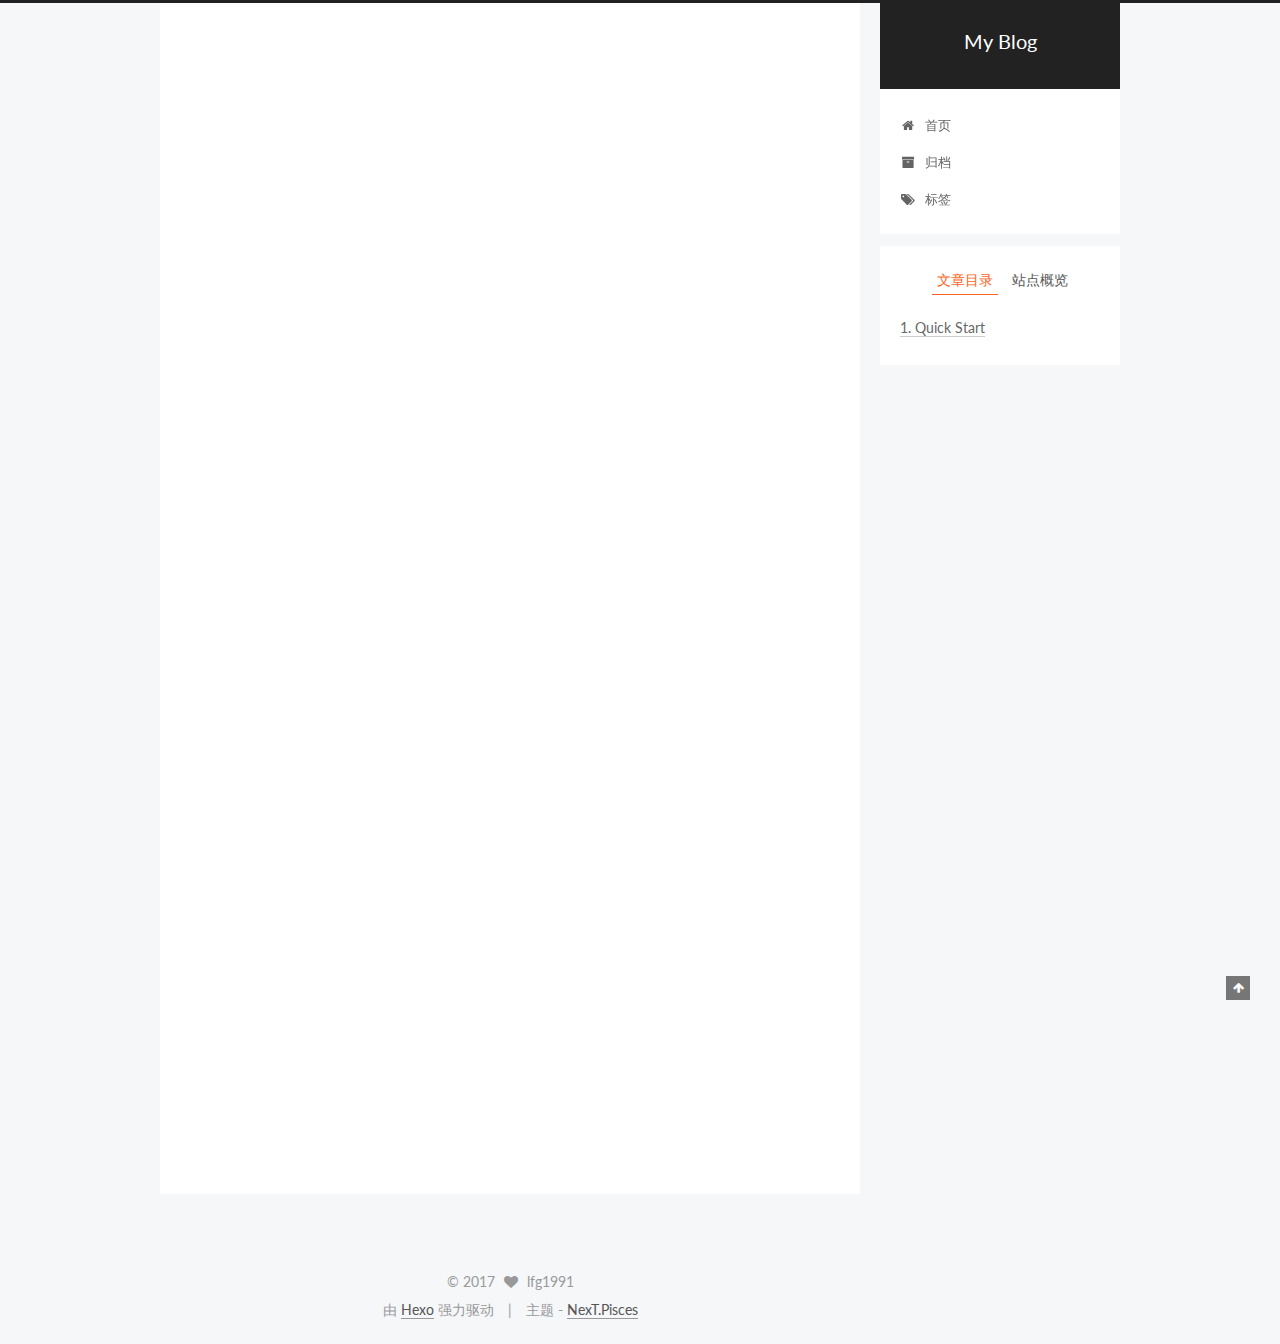
<file: 2017/06/14/hello-world/index.html>
<!doctype html>



  


<html class="theme-next pisces use-motion" lang="zh-Hans">
<head>
  <meta charset="UTF-8"/>
<meta http-equiv="X-UA-Compatible" content="IE=edge" />
<meta name="viewport" content="width=device-width, initial-scale=1, maximum-scale=1"/>









<meta http-equiv="Cache-Control" content="no-transform" />
<meta http-equiv="Cache-Control" content="no-siteapp" />















  
  
  <link href="/lib/fancybox/source/jquery.fancybox.css?v=2.1.5" rel="stylesheet" type="text/css" />




  
  
  
  

  
    
    
  

  

  

  

  

  
    
    
    <link href="//fonts.googleapis.com/css?family=Lato:300,300italic,400,400italic,700,700italic&subset=latin,latin-ext" rel="stylesheet" type="text/css">
  






<link href="/lib/font-awesome/css/font-awesome.min.css?v=4.6.2" rel="stylesheet" type="text/css" />

<link href="/css/main.css?v=5.1.1" rel="stylesheet" type="text/css" />


  <meta name="keywords" content="Hexo, NexT" />








  <link rel="shortcut icon" type="image/x-icon" href="/favicon.ico?v=5.1.1" />






<meta name="description" content="Welcome to Hexo! This is your very first post. Check documentation for more info. If you get any problems when using Hexo, you can find the answer in troubleshooting or you can ask me on GitHub. Quick">
<meta property="og:type" content="article">
<meta property="og:title" content="Hello World">
<meta property="og:url" content="http://lfg1991.github.io/2017/06/14/hello-world/index.html">
<meta property="og:site_name" content="My Blog">
<meta property="og:description" content="Welcome to Hexo! This is your very first post. Check documentation for more info. If you get any problems when using Hexo, you can find the answer in troubleshooting or you can ask me on GitHub. Quick">
<meta property="og:updated_time" content="2017-06-14T11:06:51.449Z">
<meta name="twitter:card" content="summary">
<meta name="twitter:title" content="Hello World">
<meta name="twitter:description" content="Welcome to Hexo! This is your very first post. Check documentation for more info. If you get any problems when using Hexo, you can find the answer in troubleshooting or you can ask me on GitHub. Quick">



<script type="text/javascript" id="hexo.configurations">
  var NexT = window.NexT || {};
  var CONFIG = {
    root: '/',
    scheme: 'Pisces',
    sidebar: {"position":"right","display":"post","offset":12,"offset_float":0,"b2t":false,"scrollpercent":false},
    fancybox: true,
    motion: true,
    duoshuo: {
      userId: '0',
      author: '博主'
    },
    algolia: {
      applicationID: '',
      apiKey: '',
      indexName: '',
      hits: {"per_page":10},
      labels: {"input_placeholder":"Search for Posts","hits_empty":"We didn't find any results for the search: ${query}","hits_stats":"${hits} results found in ${time} ms"}
    }
  };
</script>



  <link rel="canonical" href="http://lfg1991.github.io/2017/06/14/hello-world/"/>





  <title>Hello World | My Blog</title>
  





  <script type="text/javascript">
    var _hmt = _hmt || [];
    (function() {
      var hm = document.createElement("script");
      hm.src = "https://hm.baidu.com/hm.js?1b954998778638b63f586f17d862e4ce";
      var s = document.getElementsByTagName("script")[0];
      s.parentNode.insertBefore(hm, s);
    })();
  </script>










</head>

<body itemscope itemtype="http://schema.org/WebPage" lang="zh-Hans">

  
  
    
  

  <div class="container sidebar-position-right page-post-detail ">
    <div class="headband"></div>

    <header id="header" class="header" itemscope itemtype="http://schema.org/WPHeader">
      <div class="header-inner"><div class="site-brand-wrapper">
  <div class="site-meta ">
    

    <div class="custom-logo-site-title">
      <a href="/"  class="brand" rel="start">
        <span class="logo-line-before"><i></i></span>
        <span class="site-title">My Blog</span>
        <span class="logo-line-after"><i></i></span>
      </a>
    </div>
      
        <p class="site-subtitle"></p>
      
  </div>

  <div class="site-nav-toggle">
    <button>
      <span class="btn-bar"></span>
      <span class="btn-bar"></span>
      <span class="btn-bar"></span>
    </button>
  </div>
</div>

<nav class="site-nav">
  

  
    <ul id="menu" class="menu">
      
        
        <li class="menu-item menu-item-home">
          <a href="/" rel="section">
            
              <i class="menu-item-icon fa fa-fw fa-home"></i> <br />
            
            首页
          </a>
        </li>
      
        
        <li class="menu-item menu-item-archives">
          <a href="/archives/" rel="section">
            
              <i class="menu-item-icon fa fa-fw fa-archive"></i> <br />
            
            归档
          </a>
        </li>
      
        
        <li class="menu-item menu-item-tags">
          <a href="/tags/" rel="section">
            
              <i class="menu-item-icon fa fa-fw fa-tags"></i> <br />
            
            标签
          </a>
        </li>
      

      
    </ul>
  

  
</nav>



 </div>
    </header>

    <main id="main" class="main">
      <div class="main-inner">
        <div class="content-wrap">
          <div id="content" class="content">
            

  <div id="posts" class="posts-expand">
    

  

  
  
  

  <article class="post post-type-normal " itemscope itemtype="http://schema.org/Article">
    <link itemprop="mainEntityOfPage" href="http://lfg1991.github.io/2017/06/14/hello-world/">

    <span hidden itemprop="author" itemscope itemtype="http://schema.org/Person">
      <meta itemprop="name" content="lfg1991">
      <meta itemprop="description" content="">
      <meta itemprop="image" content="/images/avatar.gif">
    </span>

    <span hidden itemprop="publisher" itemscope itemtype="http://schema.org/Organization">
      <meta itemprop="name" content="My Blog">
    </span>

    
      <header class="post-header">

        
        
          <h1 class="post-title" itemprop="name headline">Hello World</h1>
        

        <div class="post-meta">
          <span class="post-time">
            
              <span class="post-meta-item-icon">
                <i class="fa fa-calendar-o"></i>
              </span>
              
                <span class="post-meta-item-text">发表于</span>
              
              <time title="创建于" itemprop="dateCreated datePublished" datetime="2017-06-14T19:06:51+08:00">
                2017-06-14
              </time>
            

            

            
          </span>

          

          
            
          

          
          

          

          

          

        </div>
      </header>
    

    <div class="post-body" itemprop="articleBody">

      
      

      
        <p>Welcome to <a href="https://hexo.io/" target="_blank" rel="external">Hexo</a>! This is your very first post. Check <a href="https://hexo.io/docs/" target="_blank" rel="external">documentation</a> for more info. If you get any problems when using Hexo, you can find the answer in <a href="https://hexo.io/docs/troubleshooting.html" target="_blank" rel="external">troubleshooting</a> or you can ask me on <a href="https://github.com/hexojs/hexo/issues" target="_blank" rel="external">GitHub</a>.</p>
<h2 id="Quick-Start"><a href="#Quick-Start" class="headerlink" title="Quick Start"></a>Quick Start</h2><h3 id="Create-a-new-post"><a href="#Create-a-new-post" class="headerlink" title="Create a new post"></a>Create a new post</h3><figure class="highlight bash"><table><tr><td class="gutter"><pre><div class="line">1</div></pre></td><td class="code"><pre><div class="line">$ hexo new <span class="string">"My New Post"</span></div></pre></td></tr></table></figure>
<p>More info: <a href="https://hexo.io/docs/writing.html" target="_blank" rel="external">Writing</a></p>
<h3 id="Run-server"><a href="#Run-server" class="headerlink" title="Run server"></a>Run server</h3><figure class="highlight bash"><table><tr><td class="gutter"><pre><div class="line">1</div></pre></td><td class="code"><pre><div class="line">$ hexo server</div></pre></td></tr></table></figure>
<p>More info: <a href="https://hexo.io/docs/server.html" target="_blank" rel="external">Server</a></p>
<h3 id="Generate-static-files"><a href="#Generate-static-files" class="headerlink" title="Generate static files"></a>Generate static files</h3><figure class="highlight bash"><table><tr><td class="gutter"><pre><div class="line">1</div></pre></td><td class="code"><pre><div class="line">$ hexo generate</div></pre></td></tr></table></figure>
<p>More info: <a href="https://hexo.io/docs/generating.html" target="_blank" rel="external">Generating</a></p>
<h3 id="Deploy-to-remote-sites"><a href="#Deploy-to-remote-sites" class="headerlink" title="Deploy to remote sites"></a>Deploy to remote sites</h3><figure class="highlight bash"><table><tr><td class="gutter"><pre><div class="line">1</div></pre></td><td class="code"><pre><div class="line">$ hexo deploy</div></pre></td></tr></table></figure>
<p>More info: <a href="https://hexo.io/docs/deployment.html" target="_blank" rel="external">Deployment</a></p>

      
    </div>

    <div>
      
        

      
    </div>

    <div>
      
        

      
    </div>

    <div>
      
        

      
    </div>

    <footer class="post-footer">
      

      
      
      

      
        <div class="post-nav">
          <div class="post-nav-next post-nav-item">
            
          </div>

          <span class="post-nav-divider"></span>

          <div class="post-nav-prev post-nav-item">
            
              <a href="/2017/06/14/Babeljs笔记/" rel="prev" title="Babeljs笔记">
                Babeljs笔记 <i class="fa fa-chevron-right"></i>
              </a>
            
          </div>
        </div>
      

      
      
    </footer>
  </article>



    <div class="post-spread">
      
    </div>
  </div>


          </div>
          


          
  <div class="comments" id="comments">
    
  </div>


        </div>
        
          
  
  <div class="sidebar-toggle">
    <div class="sidebar-toggle-line-wrap">
      <span class="sidebar-toggle-line sidebar-toggle-line-first"></span>
      <span class="sidebar-toggle-line sidebar-toggle-line-middle"></span>
      <span class="sidebar-toggle-line sidebar-toggle-line-last"></span>
    </div>
  </div>

  <aside id="sidebar" class="sidebar">
    <div class="sidebar-inner">

      

      
        <ul class="sidebar-nav motion-element">
          <li class="sidebar-nav-toc sidebar-nav-active" data-target="post-toc-wrap" >
            文章目录
          </li>
          <li class="sidebar-nav-overview" data-target="site-overview">
            站点概览
          </li>
        </ul>
      

      <section class="site-overview sidebar-panel">
        <div class="site-author motion-element" itemprop="author" itemscope itemtype="http://schema.org/Person">
          <img class="site-author-image" itemprop="image"
               src="/images/avatar.gif"
               alt="lfg1991" />
          <p class="site-author-name" itemprop="name">lfg1991</p>
           
              <p class="site-description motion-element" itemprop="description"></p>
          
        </div>
        <nav class="site-state motion-element">

          
            <div class="site-state-item site-state-posts">
              <a href="/archives/">
                <span class="site-state-item-count">2</span>
                <span class="site-state-item-name">日志</span>
              </a>
            </div>
          

          

          

        </nav>

        

        <div class="links-of-author motion-element">
          
        </div>

        
        

        
        

        


      </section>

      
      <!--noindex-->
        <section class="post-toc-wrap motion-element sidebar-panel sidebar-panel-active">
          <div class="post-toc">

            
              
            

            
              <div class="post-toc-content"><ol class="nav"><li class="nav-item nav-level-2"><a class="nav-link" href="#Quick-Start"><span class="nav-number">1.</span> <span class="nav-text">Quick Start</span></a><ol class="nav-child"><li class="nav-item nav-level-3"><a class="nav-link" href="#Create-a-new-post"><span class="nav-number">1.1.</span> <span class="nav-text">Create a new post</span></a></li><li class="nav-item nav-level-3"><a class="nav-link" href="#Run-server"><span class="nav-number">1.2.</span> <span class="nav-text">Run server</span></a></li><li class="nav-item nav-level-3"><a class="nav-link" href="#Generate-static-files"><span class="nav-number">1.3.</span> <span class="nav-text">Generate static files</span></a></li><li class="nav-item nav-level-3"><a class="nav-link" href="#Deploy-to-remote-sites"><span class="nav-number">1.4.</span> <span class="nav-text">Deploy to remote sites</span></a></li></ol></li></ol></div>
            

          </div>
        </section>
      <!--/noindex-->
      

      

    </div>
  </aside>


        
      </div>
    </main>

    <footer id="footer" class="footer">
      <div class="footer-inner">
        <div class="copyright" >
  
  &copy; 
  <span itemprop="copyrightYear">2017</span>
  <span class="with-love">
    <i class="fa fa-heart"></i>
  </span>
  <span class="author" itemprop="copyrightHolder">lfg1991</span>
</div>


<div class="powered-by">
  由 <a class="theme-link" href="https://hexo.io">Hexo</a> 强力驱动
</div>

<div class="theme-info">
  主题 -
  <a class="theme-link" href="https://github.com/iissnan/hexo-theme-next">
    NexT.Pisces
  </a>
</div>


        

        
      </div>
    </footer>

    
      <div class="back-to-top">
        <i class="fa fa-arrow-up"></i>
        
      </div>
    

  </div>

  

<script type="text/javascript">
  if (Object.prototype.toString.call(window.Promise) !== '[object Function]') {
    window.Promise = null;
  }
</script>









  












  
  <script type="text/javascript" src="/lib/jquery/index.js?v=2.1.3"></script>

  
  <script type="text/javascript" src="/lib/fastclick/lib/fastclick.min.js?v=1.0.6"></script>

  
  <script type="text/javascript" src="/lib/jquery_lazyload/jquery.lazyload.js?v=1.9.7"></script>

  
  <script type="text/javascript" src="/lib/velocity/velocity.min.js?v=1.2.1"></script>

  
  <script type="text/javascript" src="/lib/velocity/velocity.ui.min.js?v=1.2.1"></script>

  
  <script type="text/javascript" src="/lib/fancybox/source/jquery.fancybox.pack.js?v=2.1.5"></script>


  


  <script type="text/javascript" src="/js/src/utils.js?v=5.1.1"></script>

  <script type="text/javascript" src="/js/src/motion.js?v=5.1.1"></script>



  
  


  <script type="text/javascript" src="/js/src/affix.js?v=5.1.1"></script>

  <script type="text/javascript" src="/js/src/schemes/pisces.js?v=5.1.1"></script>



  
  <script type="text/javascript" src="/js/src/scrollspy.js?v=5.1.1"></script>
<script type="text/javascript" src="/js/src/post-details.js?v=5.1.1"></script>



  


  <script type="text/javascript" src="/js/src/bootstrap.js?v=5.1.1"></script>



  


  




	





  





  





  






  





  

  

  

  

  

  

</body>
</html>
</file>
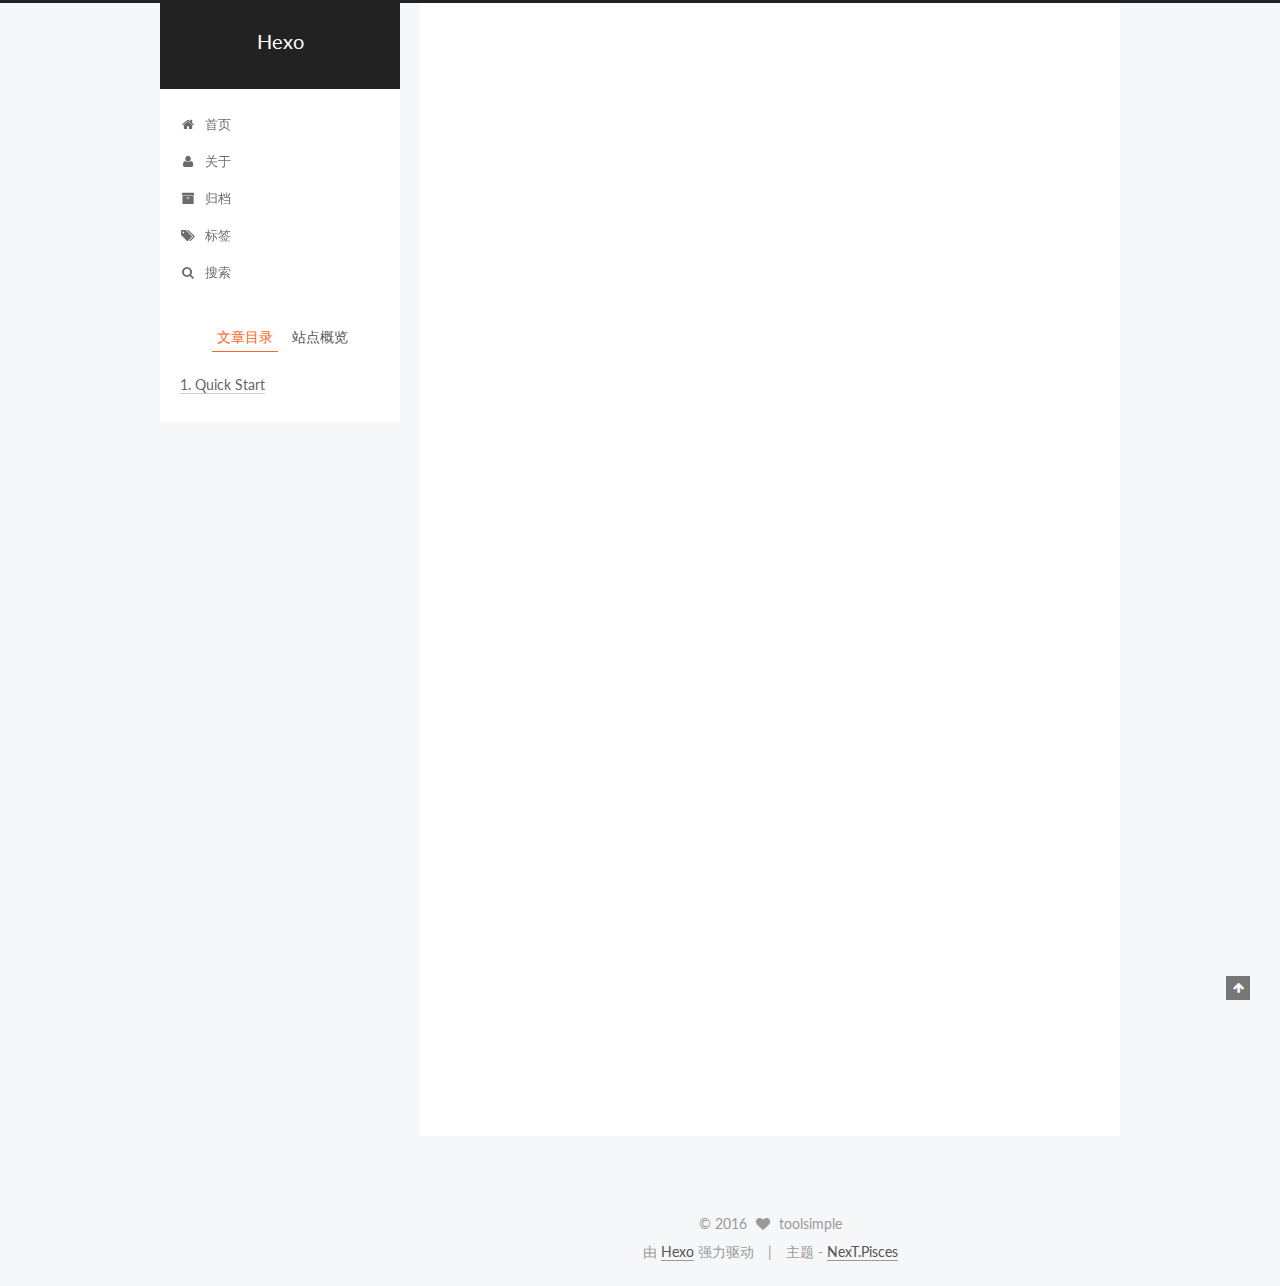
<file: 2016/06/hello-world.html>
<!doctype html>



  


<html class="theme-next pisces use-motion">
<head>
  <meta charset="UTF-8"/>
<meta http-equiv="X-UA-Compatible" content="IE=edge,chrome=1" />
<meta name="viewport" content="width=device-width, initial-scale=1, maximum-scale=1"/>



<meta http-equiv="Cache-Control" content="no-transform" />
<meta http-equiv="Cache-Control" content="no-siteapp" />












  
  
  <link href="/vendors/fancybox/source/jquery.fancybox.css?v=2.1.5" rel="stylesheet" type="text/css" />




  
  
  
  

  
    
    
  

  

  

  

  

  
    
    
    <link href="//fonts.googleapis.com/css?family=Lato:300,300italic,400,400italic,700,700italic&subset=latin,latin-ext" rel="stylesheet" type="text/css">
  






<link href="/vendors/font-awesome/css/font-awesome.min.css?v=4.4.0" rel="stylesheet" type="text/css" />

<link href="/css/main.css?v=5.0.1" rel="stylesheet" type="text/css" />


  <meta name="keywords" content="Hexo, NexT" />








  <link rel="shortcut icon" type="image/x-icon" href="/favicon.ico?v=5.0.1" />






<meta name="description" content="Welcome to Hexo! This is your very first post. Check documentation for more info. If you get any problems when using Hexo, you can find the answer in troubleshooting or you can ask me on GitHub.
Quick">
<meta property="og:type" content="article">
<meta property="og:title" content="Hello World">
<meta property="og:url" content="http://toolsimple.github.io/2016/06/hello-world.html">
<meta property="og:site_name" content="Hexo">
<meta property="og:description" content="Welcome to Hexo! This is your very first post. Check documentation for more info. If you get any problems when using Hexo, you can find the answer in troubleshooting or you can ask me on GitHub.
Quick">
<meta property="og:updated_time" content="2016-06-16T07:22:52.304Z">
<meta name="twitter:card" content="summary">
<meta name="twitter:title" content="Hello World">
<meta name="twitter:description" content="Welcome to Hexo! This is your very first post. Check documentation for more info. If you get any problems when using Hexo, you can find the answer in troubleshooting or you can ask me on GitHub.
Quick">



<script type="text/javascript" id="hexo.configuration">
  var NexT = window.NexT || {};
  var CONFIG = {
    scheme: 'Pisces',
    sidebar: {"position":"left","display":"post"},
    fancybox: true,
    motion: true,
    duoshuo: {
      userId: 0,
      author: '博主'
    }
  };
</script>




  <link rel="canonical" href="http://toolsimple.github.io/2016/06/hello-world.html"/>

  <title> Hello World | Hexo </title>
</head>

<body itemscope itemtype="http://schema.org/WebPage" lang="zh-Hans">

  



  <script type="text/javascript">
    var _hmt = _hmt || [];
    (function() {
      var hm = document.createElement("script");
      hm.src = "//hm.baidu.com/hm.js?612f781877ce3792856212c3cb17a375";
      var s = document.getElementsByTagName("script")[0];
      s.parentNode.insertBefore(hm, s);
    })();
  </script>








  
  
    
  

  <div class="container one-collumn sidebar-position-left page-post-detail ">
    <div class="headband"></div>

    <header id="header" class="header" itemscope itemtype="http://schema.org/WPHeader">
      <div class="header-inner"><div class="site-meta ">
  

  <div class="custom-logo-site-title">
    <a href="/"  class="brand" rel="start">
      <span class="logo-line-before"><i></i></span>
      <span class="site-title">Hexo</span>
      <span class="logo-line-after"><i></i></span>
    </a>
  </div>
  <p class="site-subtitle"></p>
</div>

<div class="site-nav-toggle">
  <button>
    <span class="btn-bar"></span>
    <span class="btn-bar"></span>
    <span class="btn-bar"></span>
  </button>
</div>

<nav class="site-nav">
  

  
    <ul id="menu" class="menu">
      
        
        <li class="menu-item menu-item-home">
          <a href="/" rel="section">
            
              <i class="menu-item-icon fa fa-fw fa-home"></i> <br />
            
            首页
          </a>
        </li>
      
        
        <li class="menu-item menu-item-about">
          <a href="/about" rel="section">
            
              <i class="menu-item-icon fa fa-fw fa-user"></i> <br />
            
            关于
          </a>
        </li>
      
        
        <li class="menu-item menu-item-archives">
          <a href="/archives" rel="section">
            
              <i class="menu-item-icon fa fa-fw fa-archive"></i> <br />
            
            归档
          </a>
        </li>
      
        
        <li class="menu-item menu-item-tags">
          <a href="/tags" rel="section">
            
              <i class="menu-item-icon fa fa-fw fa-tags"></i> <br />
            
            标签
          </a>
        </li>
      

      
        <li class="menu-item menu-item-search">
          
            <a href="#" class="popup-trigger">
          
            
              <i class="menu-item-icon fa fa-search fa-fw"></i> <br />
            
            搜索
          </a>
        </li>
      
    </ul>
  

  
    <div class="site-search">
      
  <div class="popup">
 <span class="search-icon fa fa-search"></span>
 <input type="text" id="local-search-input">
 <div id="local-search-result"></div>
 <span class="popup-btn-close">close</span>
</div>


    </div>
  
</nav>

 </div>
    </header>

    <main id="main" class="main">
      <div class="main-inner">
        <div class="content-wrap">
          <div id="content" class="content">
            

  <div id="posts" class="posts-expand">
    

  
  

  
  
  

  <article class="post post-type-normal " itemscope itemtype="http://schema.org/Article">

    
      <header class="post-header">

        
        
          <h1 class="post-title" itemprop="name headline">
            
            
              
                Hello World
              
            
          </h1>
        

        <div class="post-meta">
          <span class="post-time">
            <span class="post-meta-item-icon">
              <i class="fa fa-calendar-o"></i>
            </span>
            <span class="post-meta-item-text">发表于</span>
            <time itemprop="dateCreated" datetime="2016-06-16T15:22:52+08:00" content="2016-06-16">
              2016-06-16
            </time>
          </span>

          

          
            
              <span class="post-comments-count">
                &nbsp; | &nbsp;
                <a href="/2016/06/hello-world.html#comments" itemprop="discussionUrl">
                  <span class="post-comments-count ds-thread-count" data-thread-key="2016/06/hello-world.html" itemprop="commentsCount"></span>
                </a>
              </span>
            
          

          

          
          

          
        </div>
      </header>
    


    <div class="post-body" itemprop="articleBody">

      
      

      
        <p>Welcome to <a href="https://hexo.io/" target="_blank" rel="external">Hexo</a>! This is your very first post. Check <a href="https://hexo.io/docs/" target="_blank" rel="external">documentation</a> for more info. If you get any problems when using Hexo, you can find the answer in <a href="https://hexo.io/docs/troubleshooting.html" target="_blank" rel="external">troubleshooting</a> or you can ask me on <a href="https://github.com/hexojs/hexo/issues" target="_blank" rel="external">GitHub</a>.</p>
<h2 id="Quick-Start"><a href="#Quick-Start" class="headerlink" title="Quick Start"></a>Quick Start</h2><h3 id="Create-a-new-post"><a href="#Create-a-new-post" class="headerlink" title="Create a new post"></a>Create a new post</h3><figure class="highlight bash"><table><tr><td class="gutter"><pre><span class="line">1</span><br></pre></td><td class="code"><pre><span class="line">$ hexo new <span class="string">"My New Post"</span></span><br></pre></td></tr></table></figure>
<p>More info: <a href="https://hexo.io/docs/writing.html" target="_blank" rel="external">Writing</a></p>
<h3 id="Run-server"><a href="#Run-server" class="headerlink" title="Run server"></a>Run server</h3><figure class="highlight bash"><table><tr><td class="gutter"><pre><span class="line">1</span><br></pre></td><td class="code"><pre><span class="line">$ hexo server</span><br></pre></td></tr></table></figure>
<p>More info: <a href="https://hexo.io/docs/server.html" target="_blank" rel="external">Server</a></p>
<h3 id="Generate-static-files"><a href="#Generate-static-files" class="headerlink" title="Generate static files"></a>Generate static files</h3><figure class="highlight bash"><table><tr><td class="gutter"><pre><span class="line">1</span><br></pre></td><td class="code"><pre><span class="line">$ hexo generate</span><br></pre></td></tr></table></figure>
<p>More info: <a href="https://hexo.io/docs/generating.html" target="_blank" rel="external">Generating</a></p>
<h3 id="Deploy-to-remote-sites"><a href="#Deploy-to-remote-sites" class="headerlink" title="Deploy to remote sites"></a>Deploy to remote sites</h3><figure class="highlight bash"><table><tr><td class="gutter"><pre><span class="line">1</span><br></pre></td><td class="code"><pre><span class="line">$ hexo deploy</span><br></pre></td></tr></table></figure>
<p>More info: <a href="https://hexo.io/docs/deployment.html" target="_blank" rel="external">Deployment</a></p>

      
    </div>

    <div>
      
        
      
    </div>

    <div>
      
        

      
    </div>

    <footer class="post-footer">
      

      

      
      
    </footer>
  </article>



    <div class="post-spread">
      
        
<script>
  with(document)0[(getElementsByTagName('head')[0]||body).appendChild(createElement('script')).src='http://bdimg.share.baidu.com/static/api/js/share.js?cdnversion='+~(-new Date()/36e5)];
</script>

      
    </div>
  </div>


          </div>
          


          
  <div class="comments" id="comments">
    
      <div class="ds-thread" data-thread-key="2016/06/hello-world.html"
           data-title="Hello World" data-url="http://toolsimple.github.io/2016/06/hello-world.html">
      </div>
    
  </div>


        </div>
        
          
  
  <div class="sidebar-toggle">
    <div class="sidebar-toggle-line-wrap">
      <span class="sidebar-toggle-line sidebar-toggle-line-first"></span>
      <span class="sidebar-toggle-line sidebar-toggle-line-middle"></span>
      <span class="sidebar-toggle-line sidebar-toggle-line-last"></span>
    </div>
  </div>

  <aside id="sidebar" class="sidebar">
    <div class="sidebar-inner">

      

      
        <ul class="sidebar-nav motion-element">
          <li class="sidebar-nav-toc sidebar-nav-active" data-target="post-toc-wrap" >
            文章目录
          </li>
          <li class="sidebar-nav-overview" data-target="site-overview">
            站点概览
          </li>
        </ul>
      

      <section class="site-overview sidebar-panel ">
        <div class="site-author motion-element" itemprop="author" itemscope itemtype="http://schema.org/Person">
          <img class="site-author-image" itemprop="image"
               src="/images/avatar.gif"
               alt="toolsimple" />
          <p class="site-author-name" itemprop="name">toolsimple</p>
          <p class="site-description motion-element" itemprop="description"></p>
        </div>
        <nav class="site-state motion-element">
          <div class="site-state-item site-state-posts">
            <a href="/archives">
              <span class="site-state-item-count">1</span>
              <span class="site-state-item-name">日志</span>
            </a>
          </div>

          

          

        </nav>

        

        <div class="links-of-author motion-element">
          
        </div>

        
        

        
        

      </section>

      
        <section class="post-toc-wrap motion-element sidebar-panel sidebar-panel-active">
          <div class="post-toc">
            
              
            
            
              <div class="post-toc-content"><ol class="nav"><li class="nav-item nav-level-2"><a class="nav-link" href="#Quick-Start"><span class="nav-number">1.</span> <span class="nav-text">Quick Start</span></a><ol class="nav-child"><li class="nav-item nav-level-3"><a class="nav-link" href="#Create-a-new-post"><span class="nav-number">1.1.</span> <span class="nav-text">Create a new post</span></a></li><li class="nav-item nav-level-3"><a class="nav-link" href="#Run-server"><span class="nav-number">1.2.</span> <span class="nav-text">Run server</span></a></li><li class="nav-item nav-level-3"><a class="nav-link" href="#Generate-static-files"><span class="nav-number">1.3.</span> <span class="nav-text">Generate static files</span></a></li><li class="nav-item nav-level-3"><a class="nav-link" href="#Deploy-to-remote-sites"><span class="nav-number">1.4.</span> <span class="nav-text">Deploy to remote sites</span></a></li></ol></li></ol></div>
            
          </div>
        </section>
      

    </div>
  </aside>


        
      </div>
    </main>

    <footer id="footer" class="footer">
      <div class="footer-inner">
        <div class="copyright" >
  
  &copy; 
  <span itemprop="copyrightYear">2016</span>
  <span class="with-love">
    <i class="fa fa-heart"></i>
  </span>
  <span class="author" itemprop="copyrightHolder">toolsimple</span>
</div>

<div class="powered-by">
  由 <a class="theme-link" href="http://hexo.io">Hexo</a> 强力驱动
</div>

<div class="theme-info">
  主题 -
  <a class="theme-link" href="https://github.com/iissnan/hexo-theme-next">
    NexT.Pisces
  </a>
</div>

        

        
      </div>
    </footer>

    <div class="back-to-top">
      <i class="fa fa-arrow-up"></i>
    </div>
  </div>

  

<script type="text/javascript">
  if (Object.prototype.toString.call(window.Promise) !== '[object Function]') {
    window.Promise = null;
  }
</script>









  



  
  <script type="text/javascript" src="/vendors/jquery/index.js?v=2.1.3"></script>

  
  <script type="text/javascript" src="/vendors/fastclick/lib/fastclick.min.js?v=1.0.6"></script>

  
  <script type="text/javascript" src="/vendors/jquery_lazyload/jquery.lazyload.js?v=1.9.7"></script>

  
  <script type="text/javascript" src="/vendors/velocity/velocity.min.js?v=1.2.1"></script>

  
  <script type="text/javascript" src="/vendors/velocity/velocity.ui.min.js?v=1.2.1"></script>

  
  <script type="text/javascript" src="/vendors/fancybox/source/jquery.fancybox.pack.js?v=2.1.5"></script>


  


  <script type="text/javascript" src="/js/src/utils.js?v=5.0.1"></script>

  <script type="text/javascript" src="/js/src/motion.js?v=5.0.1"></script>



  
  


  <script type="text/javascript" src="/js/src/affix.js?v=5.0.1"></script>

  <script type="text/javascript" src="/js/src/schemes/pisces.js?v=5.0.1"></script>



  
  <script type="text/javascript" src="/js/src/scrollspy.js?v=5.0.1"></script>
<script type="text/javascript" src="/js/src/post-details.js?v=5.0.1"></script>



  


  <script type="text/javascript" src="/js/src/bootstrap.js?v=5.0.1"></script>



  

  
    
  

  <script type="text/javascript">
    var duoshuoQuery = {short_name:"toolsimple"};
    (function() {
      var ds = document.createElement('script');
      ds.type = 'text/javascript';ds.async = true;
      ds.id = 'duoshuo-script';
      ds.src = (document.location.protocol == 'https:' ? 'https:' : 'http:') + '//static.duoshuo.com/embed.js';
      ds.charset = 'UTF-8';
      (document.getElementsByTagName('head')[0]
      || document.getElementsByTagName('body')[0]).appendChild(ds);
    })();
  </script>

  
    
  






  
  
  <script type="text/javascript">
    // Popup Window;
    var isfetched = false;
    // Search DB path;
    var search_path = "search.xml";
    if (search_path.length == 0) {
       search_path = "search.xml";
    }
    var path = "/" + search_path;
    // monitor main search box;

    function proceedsearch() {
      $("body").append('<div class="popoverlay">').css('overflow', 'hidden');
      $('.popup').toggle();

    }
    // search function;
    var searchFunc = function(path, search_id, content_id) {
    'use strict';
    $.ajax({
        url: path,
        dataType: "xml",
        async: true,
        success: function( xmlResponse ) {
            // get the contents from search data
            isfetched = true;
            $('.popup').detach().appendTo('.header-inner');
            var datas = $( "entry", xmlResponse ).map(function() {
                return {
                    title: $( "title", this ).text(),
                    content: $("content",this).text(),
                    url: $( "url" , this).text()
                };
            }).get();
            var $input = document.getElementById(search_id);
            var $resultContent = document.getElementById(content_id);
            $input.addEventListener('input', function(){
                var matchcounts = 0;
                var str='<ul class=\"search-result-list\">';                
                var keywords = this.value.trim().toLowerCase().split(/[\s\-]+/);
                $resultContent.innerHTML = "";
                if (this.value.trim().length > 1) {
                // perform local searching
                datas.forEach(function(data) {
                    var isMatch = true;
                    var content_index = [];
                    var data_title = data.title.trim().toLowerCase();
                    var data_content = data.content.trim().replace(/<[^>]+>/g,"").toLowerCase();
                    var data_url = data.url;
                    var index_title = -1;
                    var index_content = -1;
                    var first_occur = -1;
                    // only match artiles with not empty titles and contents
                    if(data_title != '' && data_content != '') {
                        keywords.forEach(function(keyword, i) {
                            index_title = data_title.indexOf(keyword);
                            index_content = data_content.indexOf(keyword);
                            if( index_title < 0 && index_content < 0 ){
                                isMatch = false;
                            } else {
                                if (index_content < 0) {
                                    index_content = 0;
                                }
                                if (i == 0) {
                                    first_occur = index_content;
                                }
                            }
                        });
                    }
                    // show search results
                    if (isMatch) {
                        matchcounts += 1;
                        str += "<li><a href='"+ data_url +"' class='search-result-title'>"+ data_title +"</a>";
                        var content = data.content.trim().replace(/<[^>]+>/g,"");
                        if (first_occur >= 0) {
                            // cut out 100 characters
                            var start = first_occur - 20;
                            var end = first_occur + 80;
                            if(start < 0){
                                start = 0;
                            }
                            if(start == 0){
                                end = 50;
                            }
                            if(end > content.length){
                                end = content.length;
                            }
                            var match_content = content.substring(start, end);
                            // highlight all keywords
                            keywords.forEach(function(keyword){
                                var regS = new RegExp(keyword, "gi");
                                match_content = match_content.replace(regS, "<b class=\"search-keyword\">"+keyword+"</b>");
                            });
                            
                            str += "<p class=\"search-result\">" + match_content +"...</p>"
                        }
                        str += "</li>";
                    }
                })};
                str += "</ul>";
                if (matchcounts == 0) { str = '<div id="no-result"><i class="fa fa-frown-o fa-5x" /></div>' }
                if (keywords == "") { str = '<div id="no-result"><i class="fa fa-search fa-5x" /></div>' }
                $resultContent.innerHTML = str;
            });
            proceedsearch();
        }
    });}

    // handle and trigger popup window;
    $('.popup-trigger').mousedown(function(e) {
      e.stopPropagation();
      if (isfetched == false) {
        searchFunc(path, 'local-search-input', 'local-search-result');
      } else {
        proceedsearch();
      };

    });

    $('.popup-btn-close').click(function(e){
      $('.popup').hide();
      $(".popoverlay").remove();
      $('body').css('overflow', '');
    });
    $('.popup').click(function(e){
      e.stopPropagation();
    });
  </script>

  

  

  

</body>
</html>
</file>
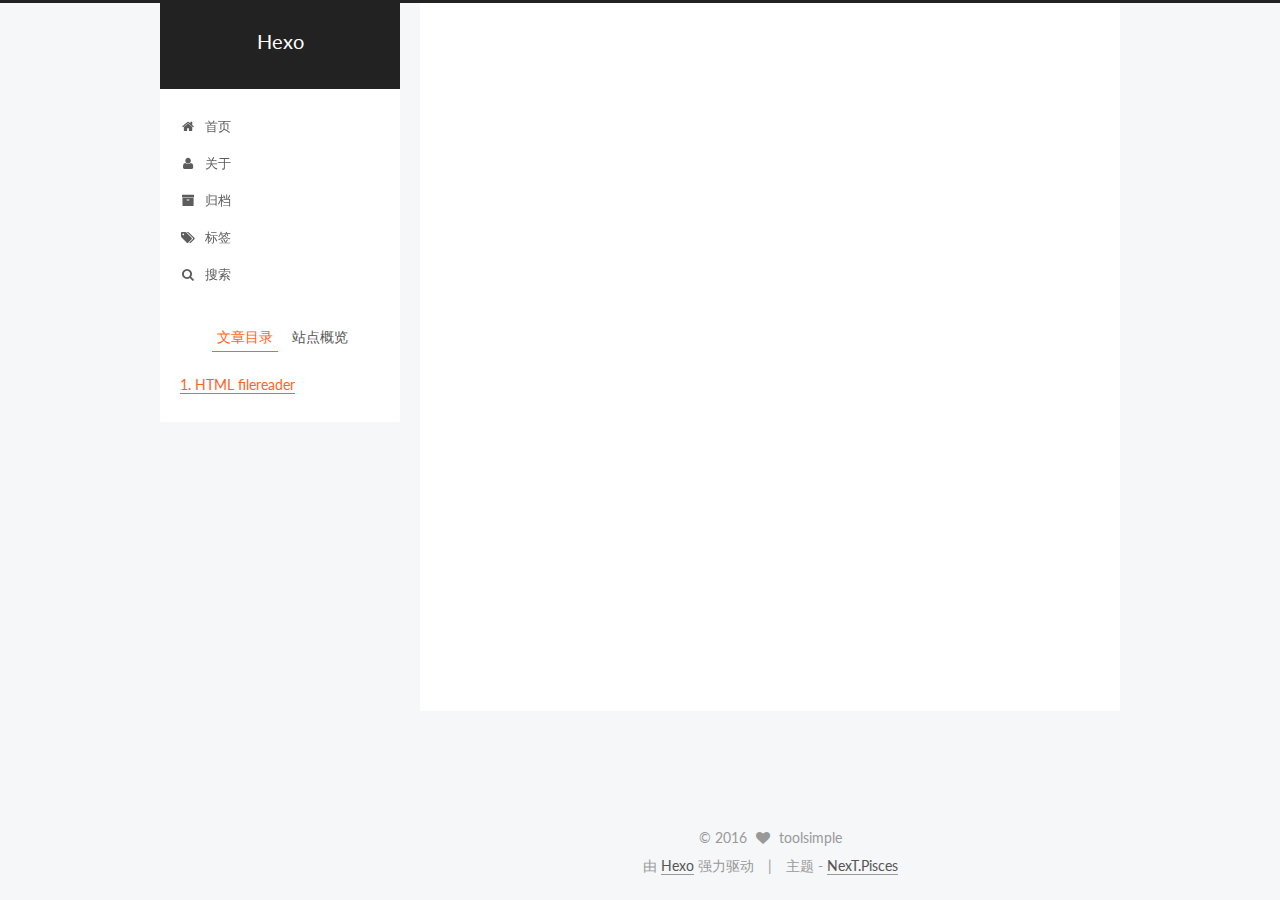
<file: 2016/07/filereader.html>
<!doctype html>



  


<html class="theme-next pisces use-motion">
<head>
  <meta charset="UTF-8"/>
<meta http-equiv="X-UA-Compatible" content="IE=edge,chrome=1" />
<meta name="viewport" content="width=device-width, initial-scale=1, maximum-scale=1"/>



<meta http-equiv="Cache-Control" content="no-transform" />
<meta http-equiv="Cache-Control" content="no-siteapp" />












  
  
  <link href="/vendors/fancybox/source/jquery.fancybox.css?v=2.1.5" rel="stylesheet" type="text/css" />




  
  
  
  

  
    
    
  

  

  

  

  

  
    
    
    <link href="//fonts.googleapis.com/css?family=Lato:300,300italic,400,400italic,700,700italic&subset=latin,latin-ext" rel="stylesheet" type="text/css">
  






<link href="/vendors/font-awesome/css/font-awesome.min.css?v=4.4.0" rel="stylesheet" type="text/css" />

<link href="/css/main.css?v=5.0.1" rel="stylesheet" type="text/css" />


  <meta name="keywords" content="Hexo, NexT" />








  <link rel="shortcut icon" type="image/x-icon" href="/favicon.ico?v=5.0.1" />






<meta name="description" content="HTML filereader12345678910111213141516var xhr = new XMLHttpRequest();xhr.open(&quot;GET&quot;, &quot;http://www.imooc.com/course/ajaxmediainfo/?mid=11726&quot;, true);xhr.onreadystatechange = function () &amp;#123;    if (xh">
<meta property="og:type" content="article">
<meta property="og:title" content="Hexo">
<meta property="og:url" content="http://toolsimple.github.io/2016/07/filereader.html">
<meta property="og:site_name" content="Hexo">
<meta property="og:description" content="HTML filereader12345678910111213141516var xhr = new XMLHttpRequest();xhr.open(&quot;GET&quot;, &quot;http://www.imooc.com/course/ajaxmediainfo/?mid=11726&quot;, true);xhr.onreadystatechange = function () &amp;#123;    if (xh">
<meta property="og:updated_time" content="2016-07-28T07:09:07.948Z">
<meta name="twitter:card" content="summary">
<meta name="twitter:title" content="Hexo">
<meta name="twitter:description" content="HTML filereader12345678910111213141516var xhr = new XMLHttpRequest();xhr.open(&quot;GET&quot;, &quot;http://www.imooc.com/course/ajaxmediainfo/?mid=11726&quot;, true);xhr.onreadystatechange = function () &amp;#123;    if (xh">



<script type="text/javascript" id="hexo.configuration">
  var NexT = window.NexT || {};
  var CONFIG = {
    scheme: 'Pisces',
    sidebar: {"position":"left","display":"post"},
    fancybox: true,
    motion: true,
    duoshuo: {
      userId: 0,
      author: '博主'
    }
  };
</script>




  <link rel="canonical" href="http://toolsimple.github.io/2016/07/filereader.html"/>

  <title>  | Hexo </title>
</head>

<body itemscope itemtype="http://schema.org/WebPage" lang="zh-Hans">

  



  <script type="text/javascript">
    var _hmt = _hmt || [];
    (function() {
      var hm = document.createElement("script");
      hm.src = "//hm.baidu.com/hm.js?612f781877ce3792856212c3cb17a375";
      var s = document.getElementsByTagName("script")[0];
      s.parentNode.insertBefore(hm, s);
    })();
  </script>








  
  
    
  

  <div class="container one-collumn sidebar-position-left page-post-detail ">
    <div class="headband"></div>

    <header id="header" class="header" itemscope itemtype="http://schema.org/WPHeader">
      <div class="header-inner"><div class="site-meta ">
  

  <div class="custom-logo-site-title">
    <a href="/"  class="brand" rel="start">
      <span class="logo-line-before"><i></i></span>
      <span class="site-title">Hexo</span>
      <span class="logo-line-after"><i></i></span>
    </a>
  </div>
  <p class="site-subtitle"></p>
</div>

<div class="site-nav-toggle">
  <button>
    <span class="btn-bar"></span>
    <span class="btn-bar"></span>
    <span class="btn-bar"></span>
  </button>
</div>

<nav class="site-nav">
  

  
    <ul id="menu" class="menu">
      
        
        <li class="menu-item menu-item-home">
          <a href="/" rel="section">
            
              <i class="menu-item-icon fa fa-fw fa-home"></i> <br />
            
            首页
          </a>
        </li>
      
        
        <li class="menu-item menu-item-about">
          <a href="/about" rel="section">
            
              <i class="menu-item-icon fa fa-fw fa-user"></i> <br />
            
            关于
          </a>
        </li>
      
        
        <li class="menu-item menu-item-archives">
          <a href="/archives" rel="section">
            
              <i class="menu-item-icon fa fa-fw fa-archive"></i> <br />
            
            归档
          </a>
        </li>
      
        
        <li class="menu-item menu-item-tags">
          <a href="/tags" rel="section">
            
              <i class="menu-item-icon fa fa-fw fa-tags"></i> <br />
            
            标签
          </a>
        </li>
      

      
        <li class="menu-item menu-item-search">
          
            <a href="#" class="popup-trigger">
          
            
              <i class="menu-item-icon fa fa-search fa-fw"></i> <br />
            
            搜索
          </a>
        </li>
      
    </ul>
  

  
    <div class="site-search">
      
  <div class="popup">
 <span class="search-icon fa fa-search"></span>
 <input type="text" id="local-search-input">
 <div id="local-search-result"></div>
 <span class="popup-btn-close">close</span>
</div>


    </div>
  
</nav>

 </div>
    </header>

    <main id="main" class="main">
      <div class="main-inner">
        <div class="content-wrap">
          <div id="content" class="content">
            

  <div id="posts" class="posts-expand">
    

  
  

  
  
  

  <article class="post post-type-normal " itemscope itemtype="http://schema.org/Article">

    
      <header class="post-header">

        
        
          <h1 class="post-title" itemprop="name headline">
            
            
              
                
              
            
          </h1>
        

        <div class="post-meta">
          <span class="post-time">
            <span class="post-meta-item-icon">
              <i class="fa fa-calendar-o"></i>
            </span>
            <span class="post-meta-item-text">发表于</span>
            <time itemprop="dateCreated" datetime="2016-07-28T15:16:12+08:00" content="2016-07-28">
              2016-07-28
            </time>
          </span>

          

          
            
              <span class="post-comments-count">
                &nbsp; | &nbsp;
                <a href="/2016/07/filereader.html#comments" itemprop="discussionUrl">
                  <span class="post-comments-count ds-thread-count" data-thread-key="2016/07/filereader.html" itemprop="commentsCount"></span>
                </a>
              </span>
            
          

          

          
          

          
        </div>
      </header>
    


    <div class="post-body" itemprop="articleBody">

      
      

      
        <h3 id="HTML-filereader"><a href="#HTML-filereader" class="headerlink" title="HTML filereader"></a>HTML filereader</h3><figure class="highlight javascript"><table><tr><td class="gutter"><pre><span class="line">1</span><br><span class="line">2</span><br><span class="line">3</span><br><span class="line">4</span><br><span class="line">5</span><br><span class="line">6</span><br><span class="line">7</span><br><span class="line">8</span><br><span class="line">9</span><br><span class="line">10</span><br><span class="line">11</span><br><span class="line">12</span><br><span class="line">13</span><br><span class="line">14</span><br><span class="line">15</span><br><span class="line">16</span><br></pre></td><td class="code"><pre><span class="line"></span><br><span class="line"><span class="keyword">var</span> xhr = <span class="keyword">new</span> XMLHttpRequest();</span><br><span class="line">xhr.open(<span class="string">"GET"</span>, <span class="string">"http://www.imooc.com/course/ajaxmediainfo/?mid=11726"</span>, <span class="literal">true</span>);</span><br><span class="line">xhr.onreadystatechange = <span class="function"><span class="keyword">function</span> (<span class="params"></span>) </span>&#123;</span><br><span class="line">    <span class="keyword">if</span> (xhr.readyState == <span class="number">4</span>) &#123;</span><br><span class="line">        <span class="comment">// JSON解析器不会执行攻击者设计的脚本.</span></span><br><span class="line">        <span class="keyword">var</span> resp = <span class="built_in">JSON</span>.parse(xhr.responseText);</span><br><span class="line">        <span class="built_in">console</span>.log(resp);</span><br><span class="line"></span><br><span class="line">        <span class="keyword">var</span> mpath = resp.data.result.mpath;</span><br><span class="line">        <span class="built_in">console</span>.log(video);</span><br><span class="line"></span><br><span class="line"></span><br><span class="line">    &#125;</span><br><span class="line">&#125;</span><br><span class="line">xhr.send();</span><br></pre></td></tr></table></figure>

      
    </div>

    <div>
      
        
      
    </div>

    <div>
      
        

      
    </div>

    <footer class="post-footer">
      

      
        <div class="post-nav">
          <div class="post-nav-next post-nav-item">
            
              <a href="/2016/06/atom.html" rel="next" title="">
                <i class="fa fa-chevron-left"></i> 
              </a>
            
          </div>

          <div class="post-nav-prev post-nav-item">
            
          </div>
        </div>
      

      
      
    </footer>
  </article>



    <div class="post-spread">
      
        
<script>
  with(document)0[(getElementsByTagName('head')[0]||body).appendChild(createElement('script')).src='http://bdimg.share.baidu.com/static/api/js/share.js?cdnversion='+~(-new Date()/36e5)];
</script>

      
    </div>
  </div>


          </div>
          


          
  <div class="comments" id="comments">
    
      <div class="ds-thread" data-thread-key="2016/07/filereader.html"
           data-title="" data-url="http://toolsimple.github.io/2016/07/filereader.html">
      </div>
    
  </div>


        </div>
        
          
  
  <div class="sidebar-toggle">
    <div class="sidebar-toggle-line-wrap">
      <span class="sidebar-toggle-line sidebar-toggle-line-first"></span>
      <span class="sidebar-toggle-line sidebar-toggle-line-middle"></span>
      <span class="sidebar-toggle-line sidebar-toggle-line-last"></span>
    </div>
  </div>

  <aside id="sidebar" class="sidebar">
    <div class="sidebar-inner">

      

      
        <ul class="sidebar-nav motion-element">
          <li class="sidebar-nav-toc sidebar-nav-active" data-target="post-toc-wrap" >
            文章目录
          </li>
          <li class="sidebar-nav-overview" data-target="site-overview">
            站点概览
          </li>
        </ul>
      

      <section class="site-overview sidebar-panel ">
        <div class="site-author motion-element" itemprop="author" itemscope itemtype="http://schema.org/Person">
          <img class="site-author-image" itemprop="image"
               src="/images/avatar.gif"
               alt="toolsimple" />
          <p class="site-author-name" itemprop="name">toolsimple</p>
          <p class="site-description motion-element" itemprop="description"></p>
        </div>
        <nav class="site-state motion-element">
          <div class="site-state-item site-state-posts">
            <a href="/archives">
              <span class="site-state-item-count">3</span>
              <span class="site-state-item-name">日志</span>
            </a>
          </div>

          

          

        </nav>

        

        <div class="links-of-author motion-element">
          
        </div>

        
        

        
        

      </section>

      
        <section class="post-toc-wrap motion-element sidebar-panel sidebar-panel-active">
          <div class="post-toc">
            
              
            
            
              <div class="post-toc-content"><ol class="nav"><li class="nav-item nav-level-3"><a class="nav-link" href="#HTML-filereader"><span class="nav-number">1.</span> <span class="nav-text">HTML filereader</span></a></li></ol></div>
            
          </div>
        </section>
      

    </div>
  </aside>


        
      </div>
    </main>

    <footer id="footer" class="footer">
      <div class="footer-inner">
        <div class="copyright" >
  
  &copy; 
  <span itemprop="copyrightYear">2016</span>
  <span class="with-love">
    <i class="fa fa-heart"></i>
  </span>
  <span class="author" itemprop="copyrightHolder">toolsimple</span>
</div>

<div class="powered-by">
  由 <a class="theme-link" href="http://hexo.io">Hexo</a> 强力驱动
</div>

<div class="theme-info">
  主题 -
  <a class="theme-link" href="https://github.com/iissnan/hexo-theme-next">
    NexT.Pisces
  </a>
</div>

        

        
      </div>
    </footer>

    <div class="back-to-top">
      <i class="fa fa-arrow-up"></i>
    </div>
  </div>

  

<script type="text/javascript">
  if (Object.prototype.toString.call(window.Promise) !== '[object Function]') {
    window.Promise = null;
  }
</script>









  



  
  <script type="text/javascript" src="/vendors/jquery/index.js?v=2.1.3"></script>

  
  <script type="text/javascript" src="/vendors/fastclick/lib/fastclick.min.js?v=1.0.6"></script>

  
  <script type="text/javascript" src="/vendors/jquery_lazyload/jquery.lazyload.js?v=1.9.7"></script>

  
  <script type="text/javascript" src="/vendors/velocity/velocity.min.js?v=1.2.1"></script>

  
  <script type="text/javascript" src="/vendors/velocity/velocity.ui.min.js?v=1.2.1"></script>

  
  <script type="text/javascript" src="/vendors/fancybox/source/jquery.fancybox.pack.js?v=2.1.5"></script>


  


  <script type="text/javascript" src="/js/src/utils.js?v=5.0.1"></script>

  <script type="text/javascript" src="/js/src/motion.js?v=5.0.1"></script>



  
  


  <script type="text/javascript" src="/js/src/affix.js?v=5.0.1"></script>

  <script type="text/javascript" src="/js/src/schemes/pisces.js?v=5.0.1"></script>



  
  <script type="text/javascript" src="/js/src/scrollspy.js?v=5.0.1"></script>
<script type="text/javascript" src="/js/src/post-details.js?v=5.0.1"></script>



  


  <script type="text/javascript" src="/js/src/bootstrap.js?v=5.0.1"></script>



  

  
    
  

  <script type="text/javascript">
    var duoshuoQuery = {short_name:"toolsimple"};
    (function() {
      var ds = document.createElement('script');
      ds.type = 'text/javascript';ds.async = true;
      ds.id = 'duoshuo-script';
      ds.src = (document.location.protocol == 'https:' ? 'https:' : 'http:') + '//static.duoshuo.com/embed.js';
      ds.charset = 'UTF-8';
      (document.getElementsByTagName('head')[0]
      || document.getElementsByTagName('body')[0]).appendChild(ds);
    })();
  </script>

  
    
  






  
  
  <script type="text/javascript">
    // Popup Window;
    var isfetched = false;
    // Search DB path;
    var search_path = "search.xml";
    if (search_path.length == 0) {
       search_path = "search.xml";
    }
    var path = "/" + search_path;
    // monitor main search box;

    function proceedsearch() {
      $("body").append('<div class="popoverlay">').css('overflow', 'hidden');
      $('.popup').toggle();

    }
    // search function;
    var searchFunc = function(path, search_id, content_id) {
    'use strict';
    $.ajax({
        url: path,
        dataType: "xml",
        async: true,
        success: function( xmlResponse ) {
            // get the contents from search data
            isfetched = true;
            $('.popup').detach().appendTo('.header-inner');
            var datas = $( "entry", xmlResponse ).map(function() {
                return {
                    title: $( "title", this ).text(),
                    content: $("content",this).text(),
                    url: $( "url" , this).text()
                };
            }).get();
            var $input = document.getElementById(search_id);
            var $resultContent = document.getElementById(content_id);
            $input.addEventListener('input', function(){
                var matchcounts = 0;
                var str='<ul class=\"search-result-list\">';                
                var keywords = this.value.trim().toLowerCase().split(/[\s\-]+/);
                $resultContent.innerHTML = "";
                if (this.value.trim().length > 1) {
                // perform local searching
                datas.forEach(function(data) {
                    var isMatch = true;
                    var content_index = [];
                    var data_title = data.title.trim().toLowerCase();
                    var data_content = data.content.trim().replace(/<[^>]+>/g,"").toLowerCase();
                    var data_url = data.url;
                    var index_title = -1;
                    var index_content = -1;
                    var first_occur = -1;
                    // only match artiles with not empty titles and contents
                    if(data_title != '' && data_content != '') {
                        keywords.forEach(function(keyword, i) {
                            index_title = data_title.indexOf(keyword);
                            index_content = data_content.indexOf(keyword);
                            if( index_title < 0 && index_content < 0 ){
                                isMatch = false;
                            } else {
                                if (index_content < 0) {
                                    index_content = 0;
                                }
                                if (i == 0) {
                                    first_occur = index_content;
                                }
                            }
                        });
                    }
                    // show search results
                    if (isMatch) {
                        matchcounts += 1;
                        str += "<li><a href='"+ data_url +"' class='search-result-title'>"+ data_title +"</a>";
                        var content = data.content.trim().replace(/<[^>]+>/g,"");
                        if (first_occur >= 0) {
                            // cut out 100 characters
                            var start = first_occur - 20;
                            var end = first_occur + 80;
                            if(start < 0){
                                start = 0;
                            }
                            if(start == 0){
                                end = 50;
                            }
                            if(end > content.length){
                                end = content.length;
                            }
                            var match_content = content.substring(start, end);
                            // highlight all keywords
                            keywords.forEach(function(keyword){
                                var regS = new RegExp(keyword, "gi");
                                match_content = match_content.replace(regS, "<b class=\"search-keyword\">"+keyword+"</b>");
                            });
                            
                            str += "<p class=\"search-result\">" + match_content +"...</p>"
                        }
                        str += "</li>";
                    }
                })};
                str += "</ul>";
                if (matchcounts == 0) { str = '<div id="no-result"><i class="fa fa-frown-o fa-5x" /></div>' }
                if (keywords == "") { str = '<div id="no-result"><i class="fa fa-search fa-5x" /></div>' }
                $resultContent.innerHTML = str;
            });
            proceedsearch();
        }
    });}

    // handle and trigger popup window;
    $('.popup-trigger').mousedown(function(e) {
      e.stopPropagation();
      if (isfetched == false) {
        searchFunc(path, 'local-search-input', 'local-search-result');
      } else {
        proceedsearch();
      };

    });

    $('.popup-btn-close').click(function(e){
      $('.popup').hide();
      $(".popoverlay").remove();
      $('body').css('overflow', '');
    });
    $('.popup').click(function(e){
      e.stopPropagation();
    });
  </script>

  

  

  

</body>
</html>
</file>
<file: css/main.css>
/* normalize.css v3.0.2 | MIT License | git.io/normalize */
html {
  font-family: sans-serif; /* 1 */
  -ms-text-size-adjust: 100%; /* 2 */
  -webkit-text-size-adjust: 100%; /* 2 */
}
body {
  margin: 0;
}
article,
aside,
details,
figcaption,
figure,
footer,
header,
hgroup,
main,
menu,
nav,
section,
summary {
  display: block;
}
audio,
canvas,
progress,
video {
  display: inline-block; /* 1 */
  vertical-align: baseline; /* 2 */
}
audio:not([controls]) {
  display: none;
  height: 0;
}
[hidden],
template {
  display: none;
}
a {
  background-color: transparent;
}
a:active,
a:hover {
  outline: 0;
}
abbr[title] {
  border-bottom: 1px dotted;
}
b,
strong {
  font-weight: bold;
}
dfn {
  font-style: italic;
}
h1 {
  font-size: 2em;
  margin: 0.67em 0;
}
mark {
  background: #ff0;
  color: #000;
}
small {
  font-size: 80%;
}
sub,
sup {
  font-size: 75%;
  line-height: 0;
  position: relative;
  vertical-align: baseline;
}
sup {
  top: -0.5em;
}
sub {
  bottom: -0.25em;
}
img {
  border: 0;
}
svg:not(:root) {
  overflow: hidden;
}
figure {
  margin: 1em 40px;
}
hr {
  -moz-box-sizing: content-box;
  box-sizing: content-box;
  height: 0;
}
pre {
  overflow: auto;
}
code,
kbd,
pre,
samp {
  font-family: monospace, monospace;
  font-size: 1em;
}
button,
input,
optgroup,
select,
textarea {
  color: inherit; /* 1 */
  font: inherit; /* 2 */
  margin: 0; /* 3 */
}
button {
  overflow: visible;
}
button,
select {
  text-transform: none;
}
button,
html input[type="button"],
input[type="reset"],
input[type="submit"] {
  -webkit-appearance: button; /* 2 */
  cursor: pointer; /* 3 */
}
button[disabled],
html input[disabled] {
  cursor: default;
}
button::-moz-focus-inner,
input::-moz-focus-inner {
  border: 0;
  padding: 0;
}
input {
  line-height: normal;
}
input[type="checkbox"],
input[type="radio"] {
  box-sizing: border-box; /* 1 */
  padding: 0; /* 2 */
}
input[type="number"]::-webkit-inner-spin-button,
input[type="number"]::-webkit-outer-spin-button {
  height: auto;
}
input[type="search"] {
  -webkit-appearance: textfield; /* 1 */
  -moz-box-sizing: content-box;
  -webkit-box-sizing: content-box; /* 2 */
  box-sizing: content-box;
}
input[type="search"]::-webkit-search-cancel-button,
input[type="search"]::-webkit-search-decoration {
  -webkit-appearance: none;
}
fieldset {
  border: 1px solid #c0c0c0;
  margin: 0 2px;
  padding: 0.35em 0.625em 0.75em;
}
legend {
  border: 0; /* 1 */
  padding: 0; /* 2 */
}
textarea {
  overflow: auto;
}
optgroup {
  font-weight: bold;
}
table {
  border-collapse: collapse;
  border-spacing: 0;
}
td,
th {
  padding: 0;
}
::selection {
  background: #262a30;
  color: #fff;
}
body {
  position: relative;
  font-family: 'Lato', "PingFang SC", "Microsoft YaHei", sans-serif;
  font-size: 14px;
  line-height: 2;
  color: #555;
  background: #f5f7f9;
}
@media (max-width: 767px) {
  body {
    padding-right: 0 !important;
  }
}
@media (min-width: 768px) and (max-width: 991px) {
  body {
    padding-right: 0 !important;
  }
}
@media (min-width: 1600px) {
  body {
    font-size: 16px;
  }
}
h1,
h2,
h3,
h4,
h5,
h6 {
  margin: 0;
  padding: 0;
  font-weight: bold;
  line-height: 1.5;
  font-family: 'Lato', "PingFang SC", "Microsoft YaHei", sans-serif;
}
h2,
h3,
h4,
h5,
h6 {
  margin: 20px 0 15px;
}
h1 {
  font-size: 22px;
}
@media (max-width: 767px) {
  h1 {
    font-size: 18px;
  }
}
h2 {
  font-size: 20px;
}
@media (max-width: 767px) {
  h2 {
    font-size: 16px;
  }
}
h3 {
  font-size: 18px;
}
@media (max-width: 767px) {
  h3 {
    font-size: 14px;
  }
}
h4 {
  font-size: 16px;
}
@media (max-width: 767px) {
  h4 {
    font-size: 12px;
  }
}
h5 {
  font-size: 14px;
}
@media (max-width: 767px) {
  h5 {
    font-size: 10px;
  }
}
h6 {
  font-size: 12px;
}
@media (max-width: 767px) {
  h6 {
    font-size: 8px;
  }
}
p {
  margin: 0 0 25px 0;
}
a {
  color: #555;
  text-decoration: none;
  border-bottom: 1px solid #999;
  word-wrap: break-word;
}
a:hover {
  color: #222;
  border-bottom-color: #222;
}
blockquote {
  margin: 0;
  padding: 0;
}
img {
  display: block;
  margin: auto;
  max-width: 100%;
  height: auto;
}
hr {
  margin: 40px 0;
  height: 3px;
  border: none;
  background-color: #ddd;
  background-image: repeating-linear-gradient(-45deg, #fff, #fff 4px, transparent 4px, transparent 8px);
}
blockquote {
  padding: 0 15px;
  color: #666;
  border-left: 4px solid #ddd;
}
blockquote cite::before {
  content: "-";
  padding: 0 5px;
}
dt {
  font-weight: 700;
}
dd {
  margin: 0;
  padding: 0;
}
.text-left {
  text-align: left;
}
.text-center {
  text-align: center;
}
.text-right {
  text-align: right;
}
.text-justify {
  text-align: justify;
}
.text-nowrap {
  white-space: nowrap;
}
.text-lowercase {
  text-transform: lowercase;
}
.text-uppercase {
  text-transform: uppercase;
}
.text-capitalize {
  text-transform: capitalize;
}
.center-block {
  display: block;
  margin-left: auto;
  margin-right: auto;
}
.clearfix:before,
.clearfix:after {
  content: " ";
  display: table;
}
.clearfix:after {
  clear: both;
}
.pullquote {
  width: 45%;
}
.pullquote.left {
  float: left;
  margin-left: 5px;
  margin-right: 10px;
}
.pullquote.right {
  float: right;
  margin-left: 10px;
  margin-right: 5px;
}
.affix.affix.affix {
  position: fixed;
}
.translation {
  margin-top: -20px;
  font-size: 14px;
  color: #999;
}
.scrollbar-measure {
  width: 100px;
  height: 100px;
  overflow: scroll;
  position: absolute;
  top: -9999px;
}
.use-motion .motion-element {
  opacity: 0;
}
table {
  margin: 20px 0;
  width: 100%;
  border-collapse: collapse;
  border-spacing: 0;
  border: 1px solid #ddd;
  font-size: 14px;
  table-layout: fixed;
  word-wrap: break-all;
}
table>tbody>tr:nth-of-type(odd) {
  background-color: #f9f9f9;
}
table>tbody>tr:hover {
  background-color: #f5f5f5;
}
caption,
th,
td {
  padding: 8px;
  text-align: left;
  vertical-align: middle;
  font-weight: normal;
}
th,
td {
  border-bottom: 3px solid #ddd;
  border-right: 1px solid #eee;
}
th {
  padding-bottom: 10px;
  font-weight: 700;
}
td {
  border-bottom-width: 1px;
}
html,
body {
  height: 100%;
}
.container {
  position: relative;
  min-height: 100%;
}
.header-inner {
  margin: 0 auto;
  padding: 100px 0 70px;
  width: 700px;
}
@media (min-width: 1600px) {
  .container .header-inner {
    width: 900px;
  }
}
.main {
  padding-bottom: 150px;
}
.main-inner {
  margin: 0 auto;
  width: 700px;
}
@media (min-width: 1600px) {
  .container .main-inner {
    width: 900px;
  }
}
.footer {
  position: absolute;
  left: 0;
  bottom: 0;
  width: 100%;
  min-height: 50px;
}
.footer-inner {
  box-sizing: border-box;
  margin: 20px auto;
  width: 700px;
}
@media (min-width: 1600px) {
  .container .footer-inner {
    width: 900px;
  }
}
pre,
.highlight {
  overflow: auto;
  margin: 20px 0;
  padding: 0;
  font-size: 13px;
  color: #c5c8c6;
  background: #1d1f21;
  line-height: 1.6;
}
pre,
code {
  font-family: consolas, Menlo, "PingFang SC", "Microsoft YaHei", monospace;
}
code {
  padding: 2px 4px;
  word-wrap: break-word;
  color: #555;
  background: #eee;
  border-radius: 3px;
  font-size: 13px;
}
pre code {
  padding: 0;
  color: #c5c8c6;
  background: none;
  text-shadow: none;
}
.highlight {
  border-radius: 1px;
}
.highlight pre {
  border: none;
  margin: 0;
  padding: 10px 0;
}
.highlight table {
  margin: 0;
  width: auto;
  border: none;
}
.highlight td {
  border: none;
  padding: 0;
}
.highlight figcaption {
  font-size: 1em;
  color: #c5c8c6;
  line-height: 1em;
  margin-bottom: 1em;
}
.highlight figcaption:before,
.highlight figcaption:after {
  content: " ";
  display: table;
}
.highlight figcaption:after {
  clear: both;
}
.highlight figcaption a {
  float: right;
  color: #c5c8c6;
}
.highlight figcaption a:hover {
  border-bottom-color: #c5c8c6;
}
.highlight .gutter pre {
  padding-left: 10px;
  padding-right: 10px;
  color: #888f96;
  text-align: right;
  background-color: #000;
}
.highlight .code pre {
  width: 100%;
  padding-left: 10px;
  padding-right: 10px;
  background-color: #1d1f21;
}
.highlight .line {
  height: 20px;
}
.gutter {
  -webkit-user-select: none;
  -moz-user-select: none;
  -ms-user-select: none;
  user-select: none;
}
.gist table {
  width: auto;
}
.gist table td {
  border: none;
}
pre .deletion {
  background: #008000;
}
pre .addition {
  background: #800000;
}
pre .meta {
  color: #b294bb;
}
pre .comment {
  color: #969896;
}
pre .variable,
pre .attribute,
pre .tag,
pre .regexp,
pre .ruby .constant,
pre .xml .tag .title,
pre .xml .pi,
pre .xml .doctype,
pre .html .doctype,
pre .css .id,
pre .css .class,
pre .css .pseudo {
  color: #c66;
}
pre .number,
pre .preprocessor,
pre .built_in,
pre .literal,
pre .params,
pre .constant,
pre .command {
  color: #de935f;
}
pre .ruby .class .title,
pre .css .rules .attribute,
pre .string,
pre .value,
pre .inheritance,
pre .header,
pre .ruby .symbol,
pre .xml .cdata,
pre .special,
pre .number,
pre .formula {
  color: #b5bd68;
}
pre .title,
pre .css .hexcolor {
  color: #8abeb7;
}
pre .function,
pre .python .decorator,
pre .python .title,
pre .ruby .function .title,
pre .ruby .title .keyword,
pre .perl .sub,
pre .javascript .title,
pre .coffeescript .title {
  color: #81a2be;
}
pre .keyword,
pre .javascript .function {
  color: #b294bb;
}
.full-image.full-image.full-image {
  border: none;
  max-width: 100%;
  width: auto;
  margin: 20px auto;
}
@media (min-width: 992px) {
  .full-image.full-image.full-image {
    max-width: none;
    width: 118%;
    margin: 0 -9%;
  }
}
.blockquote-center,
.page-home .post-type-quote blockquote,
.page-post-detail .post-type-quote blockquote {
  position: relative;
  margin: 40px 0;
  padding: 0;
  border-left: none;
  text-align: center;
}
.blockquote-center::before,
.page-home .post-type-quote blockquote::before,
.page-post-detail .post-type-quote blockquote::before,
.blockquote-center::after,
.page-home .post-type-quote blockquote::after,
.page-post-detail .post-type-quote blockquote::after {
  position: absolute;
  content: ' ';
  display: block;
  width: 100%;
  height: 24px;
  opacity: 0.2;
  background-repeat: no-repeat;
  background-position: 0 -6px;
  background-size: 22px 22px;
}
.blockquote-center::before,
.page-home .post-type-quote blockquote::before,
.page-post-detail .post-type-quote blockquote::before {
  top: -20px;
  background-image: url("../images/quote-l.svg");
  border-top: 1px solid #ccc;
}
.blockquote-center::after,
.page-home .post-type-quote blockquote::after,
.page-post-detail .post-type-quote blockquote::after {
  bottom: -20px;
  background-image: url("../images/quote-r.svg");
  border-bottom: 1px solid #ccc;
  background-position: 100% 8px;
}
.blockquote-center p,
.page-home .post-type-quote blockquote p,
.page-post-detail .post-type-quote blockquote p,
.blockquote-center div,
.page-home .post-type-quote blockquote div,
.page-post-detail .post-type-quote blockquote div {
  text-align: center;
}
.post .post-body .group-picture img {
  box-sizing: border-box;
  padding: 0 3px;
  border: none;
}
.post .group-picture-row {
  overflow: hidden;
  margin-top: 6px;
}
.post .group-picture-row:first-child {
  margin-top: 0;
}
.post .group-picture-column {
  float: left;
}
.page-post-detail .post-body .group-picture-column {
  float: none;
  margin-top: 10px;
  width: auto !important;
}
.page-post-detail .post-body .group-picture-column img {
  margin: 0 auto;
}
.page-archive .group-picture-container {
  overflow: hidden;
}
.page-archive .group-picture-row {
  float: left;
}
.page-archive .group-picture-row:first-child {
  margin-top: 6px;
}
.page-archive .group-picture-column {
  max-width: 150px;
  max-height: 150px;
}
.note {
  padding: 20px;
  margin: 20px 0;
  border: 1px solid #eee;
  border-left-width: 5px;
  border-radius: 3px;
}
.note h2,
.note h3,
.note h4,
.note h5,
.note h6 {
  margin-top: 0;
  margin-bottom: 5px;
  padding-top: 0 !important;
}
.note p:last-child {
  margin-bottom: 0;
}
.note code {
  border-radius: 3px;
}
.note+.note {
  margin-top: -5px;
}
.default {
  border-left-color: #777;
}
.default h2,
.default h3,
.default h4,
.default h5,
.default h6 {
  color: #777;
}
.primary {
  border-left-color: #428bca;
}
.primary h2,
.primary h3,
.primary h4,
.primary h5,
.primary h6 {
  color: #428bca;
}
.success {
  border-left-color: #5cb85c;
}
.success h2,
.success h3,
.success h4,
.success h5,
.success h6 {
  color: #5cb85c;
}
.danger {
  border-left-color: #d9534f;
}
.danger h2,
.danger h3,
.danger h4,
.danger h5,
.danger h6 {
  color: #d9534f;
}
.warning {
  border-left-color: #f0ad4e;
}
.warning h2,
.warning h3,
.warning h4,
.warning h5,
.warning h6 {
  color: #f0ad4e;
}
.info {
  border-left-color: #5bc0de;
}
.info h2,
.info h3,
.info h4,
.info h5,
.info h6 {
  color: #5bc0de;
}
.btn {
  display: inline-block;
  padding: 0 20px;
  font-size: 14px;
  color: #fff;
  background: #222;
  border: 2px solid #555;
  text-decoration: none;
  border-radius: 0;
  transition-property: background-color;
  transition-duration: 0.2s;
  transition-timing-function: ease-in-out;
  transition-delay: 0s;
}
.btn:hover,
.post-button .btn:hover {
  border-color: #222;
  color: #fff;
  background: #222;
}
.btn-bar {
  display: block;
  width: 22px;
  height: 2px;
  background: #555;
  border-radius: 1px;
}
.btn-bar+.btn-bar {
  margin-top: 4px;
}
.pagination {
  margin: 120px 0 40px;
  text-align: center;
  border-top: 1px solid #eee;
}
.page-number-basic,
.pagination .prev,
.pagination .next,
.pagination .page-number,
.pagination .space {
  display: inline-block;
  position: relative;
  top: -1px;
  margin: 0 10px;
  padding: 0 10px;
  line-height: 30px;
}
@media (max-width: 767px) {
  .page-number-basic,
  .pagination .prev,
  .pagination .next,
  .pagination .page-number,
  .pagination .space {
    margin: 0 5px;
  }
}
.pagination .prev,
.pagination .next,
.pagination .page-number {
  border-bottom: 0;
  border-top: 1px solid #eee;
  transition-property: border-color;
  transition-duration: 0.2s;
  transition-timing-function: ease-in-out;
  transition-delay: 0s;
}
.pagination .prev:hover,
.pagination .next:hover,
.pagination .page-number:hover {
  border-top-color: #222;
}
.pagination .space {
  padding: 0;
  margin: 0;
}
.pagination .prev {
  margin-left: 0;
}
.pagination .next {
  margin-right: 0;
}
.pagination .page-number.current {
  color: #fff;
  background: #ccc;
  border-top-color: #ccc;
}
@media (max-width: 767px) {
  .pagination {
    border-top: none;
  }
  .pagination .prev,
  .pagination .next,
  .pagination .page-number {
    margin-bottom: 10px;
    border-top: 0;
    border-bottom: 1px solid #eee;
  }
  .pagination .prev:hover,
  .pagination .next:hover,
  .pagination .page-number:hover {
    border-bottom-color: #222;
  }
}
.comments {
  margin: 60px 20px 0;
}
.tag-cloud {
  text-align: center;
}
.tag-cloud a {
  display: inline-block;
  margin: 10px;
}
.back-to-top {
  box-sizing: border-box;
  position: fixed;
  bottom: -100px;
  right: 30px;
  z-index: 1050;
  padding: 0 6px;
  width: 24px;
  background: #222;
  font-size: 12px;
  opacity: 0.6;
  color: #fff;
  cursor: pointer;
  text-align: center;
  -webkit-transform: translateZ(0);
  transition-property: bottom;
  transition-duration: 0.2s;
  transition-timing-function: ease-in-out;
  transition-delay: 0s;
}
@media (max-width: 767px) {
  .back-to-top {
    display: none;
  }
}
@media (min-width: 768px) and (max-width: 991px) {
  .back-to-top {
    display: none;
  }
}
.back-to-top.back-to-top-on {
  bottom: 30px;
}
.header {
  background: transparent;
}
.header-inner {
  position: relative;
}
.headband {
  height: 3px;
  background: #222;
}
.site-meta {
  margin: 0;
  text-align: center;
}
@media (max-width: 767px) {
  .site-meta {
    text-align: center;
  }
}
.brand {
  position: relative;
  display: inline-block;
  padding: 0 40px;
  color: #fff;
  background: #222;
  border-bottom: none;
}
.brand:hover {
  color: #fff;
}
.logo {
  display: inline-block;
  margin-right: 5px;
  line-height: 36px;
  vertical-align: top;
}
.site-title {
  display: inline-block;
  vertical-align: top;
  line-height: 36px;
  font-size: 20px;
  font-weight: normal;
  font-family: 'Lato', "PingFang SC", "Microsoft YaHei", sans-serif;
}
.site-subtitle {
  margin-top: 10px;
  font-size: 13px;
  color: #ddd;
}
.use-motion .brand {
  opacity: 0;
}
.use-motion .logo,
.use-motion .site-title,
.use-motion .site-subtitle {
  opacity: 0;
  position: relative;
  top: -10px;
}
.site-nav-toggle {
  display: none;
  position: absolute;
  top: 10px;
  left: 10px;
}
@media (max-width: 767px) {
  .site-nav-toggle {
    display: block;
  }
}
.site-nav-toggle button {
  margin-top: 2px;
  padding: 9px 10px;
  background: transparent;
  border: none;
}
@media (max-width: 767px) {
  .site-nav {
    display: none;
    margin: 0 -10px;
    padding: 0 10px;
    clear: both;
    border-top: 1px solid #ddd;
  }
}
@media (min-width: 768px) and (max-width: 991px) {
  .site-nav {
    display: block !important;
  }
}
@media (min-width: 992px) {
  .site-nav {
    display: block !important;
  }
}
.menu {
  margin-top: 20px;
  padding-left: 0;
  text-align: center;
}
.menu .menu-item {
  display: inline-block;
  margin: 0 10px;
  list-style: none;
}
@media screen and (max-width: 767px) {
  .menu .menu-item {
    margin-top: 10px;
  }
}
.menu .menu-item a {
  display: block;
  font-size: 13px;
  line-height: inherit;
  border-bottom: 1px solid transparent;
  transition-property: border-color;
  transition-duration: 0.2s;
  transition-timing-function: ease-in-out;
  transition-delay: 0s;
}
.menu .menu-item a:hover,
.menu-item-active a {
  border-bottom-color: #222;
}
.menu .menu-item .fa {
  margin-right: 5px;
}
.use-motion .menu-item {
  opacity: 0;
}
.post-body {
  font-family: 'Lato', "PingFang SC", "Microsoft YaHei", sans-serif;
}
@media (max-width: 767px) {
  .post-body {
    word-break: break-word;
  }
}
.post-body .fancybox img {
  display: block !important;
  margin: 0 auto;
  cursor: pointer;
  cursor: zoom-in;
  cursor: -webkit-zoom-in;
}
.post-body .image-caption,
.post-body .figure .caption {
  margin: 10px auto 15px;
  text-align: center;
  font-size: 14px;
  color: #999;
  font-weight: bold;
  line-height: 1;
}
.post-sticky-flag {
  display: inline-block;
  font-size: 16px;
  -ms-transform: rotate(30deg);
  -webkit-transform: rotate(30deg);
  -moz-transform: rotate(30deg);
  -ms-transform: rotate(30deg);
  -o-transform: rotate(30deg);
  transform: rotate(30deg);
}
.posts-expand {
  padding-top: 40px;
}
@media (max-width: 767px) {
  .posts-expand {
    margin: 0 20px;
  }
  .post-body pre {
    padding: 10px;
  }
  .post-body pre .gutter pre {
    padding-right: 10px;
  }
  .post-body .highlight {
    margin-left: 0px;
    margin-right: 0px;
    padding: 0;
  }
  .post-body .highlight .gutter pre {
    padding-right: 10px;
  }
}
@media (min-width: 992px) {
  .posts-expand .post-body {
    text-align: justify;
  }
}
.posts-expand .post-body h2,
.posts-expand .post-body h3,
.posts-expand .post-body h4,
.posts-expand .post-body h5,
.posts-expand .post-body h6 {
  padding-top: 10px;
}
.posts-expand .post-body h2 .header-anchor,
.posts-expand .post-body h3 .header-anchor,
.posts-expand .post-body h4 .header-anchor,
.posts-expand .post-body h5 .header-anchor,
.posts-expand .post-body h6 .header-anchor {
  float: right;
  margin-left: 10px;
  color: #ccc;
  border-bottom-style: none;
  visibility: hidden;
}
.posts-expand .post-body h2 .header-anchor:hover,
.posts-expand .post-body h3 .header-anchor:hover,
.posts-expand .post-body h4 .header-anchor:hover,
.posts-expand .post-body h5 .header-anchor:hover,
.posts-expand .post-body h6 .header-anchor:hover {
  color: inherit;
}
.posts-expand .post-body h2:hover .header-anchor,
.posts-expand .post-body h3:hover .header-anchor,
.posts-expand .post-body h4:hover .header-anchor,
.posts-expand .post-body h5:hover .header-anchor,
.posts-expand .post-body h6:hover .header-anchor {
  visibility: visible;
}
.posts-expand .post-body ul li {
  list-style: circle;
}
.posts-expand .post-body img {
  box-sizing: border-box;
  margin: auto;
  padding: 3px;
  border: 1px solid #ddd;
}
.posts-expand .fancybox img {
  margin: 0 auto;
}
@media (max-width: 767px) {
  .posts-collapse {
    margin: 0 20px;
  }
  .posts-collapse .post-title,
  .posts-collapse .post-meta {
    display: block;
    width: auto;
    text-align: left;
  }
}
.posts-collapse {
  position: relative;
  z-index: 1010;
  margin-left: 55px;
}
.posts-collapse::after {
  content: " ";
  position: absolute;
  top: 20px;
  left: 0;
  margin-left: -2px;
  width: 4px;
  height: 100%;
  background: #f5f5f5;
  z-index: -1;
}
@media (max-width: 767px) {
  .posts-collapse {
    margin: 0 20px;
  }
}
.posts-collapse .collection-title {
  position: relative;
  margin: 60px 0;
}
.posts-collapse .collection-title h1,
.posts-collapse .collection-title h2 {
  margin-left: 20px;
}
.posts-collapse .collection-title small {
  color: #bbb;
  margin-left: 5px;
}
.posts-collapse .collection-title::before {
  content: " ";
  position: absolute;
  left: 0;
  top: 50%;
  margin-left: -4px;
  margin-top: -4px;
  width: 8px;
  height: 8px;
  background: #bbb;
  border-radius: 50%;
}
.posts-collapse .post {
  margin: 30px 0;
}
.posts-collapse .post-header {
  position: relative;
  transition-duration: 0.2s;
  transition-timing-function: ease-in-out;
  transition-delay: 0s;
  transition-property: border;
  border-bottom: 1px dashed #ccc;
}
.posts-collapse .post-header::before {
  content: " ";
  position: absolute;
  left: 0;
  top: 12px;
  width: 6px;
  height: 6px;
  margin-left: -4px;
  background: #bbb;
  border-radius: 50%;
  border: 1px solid #fff;
  transition-duration: 0.2s;
  transition-timing-function: ease-in-out;
  transition-delay: 0s;
  transition-property: background;
}
.posts-collapse .post-header:hover {
  border-bottom-color: #666;
}
.posts-collapse .post-header:hover::before {
  background: #222;
}
.posts-collapse .post-meta {
  position: absolute;
  font-size: 12px;
  left: 20px;
  top: 5px;
}
.posts-collapse .post-comments-count {
  display: none;
}
.posts-collapse .post-title {
  margin-left: 60px;
  font-size: 16px;
  font-weight: normal;
  line-height: inherit;
}
.posts-collapse .post-title::after {
  margin-left: 3px;
  opacity: 0.6;
}
.posts-collapse .post-title a {
  color: #666;
  border-bottom: none;
}
.page-home .post-type-quote .post-header,
.page-post-detail .post-type-quote .post-header,
.page-home .post-type-quote .post-tags,
.page-post-detail .post-type-quote .post-tags {
  display: none;
}
.posts-expand .post-title {
  font-size: 26px;
  text-align: center;
  word-break: break-word;
  font-weight: 400;
}
@media (max-width: 767px) {
  .posts-expand .post-title {
    font-size: 22px;
  }
}
.posts-expand .post-title-link {
  display: inline-block;
  position: relative;
  color: #555;
  border-bottom: none;
  line-height: 1.2;
  vertical-align: top;
}
.posts-expand .post-title-link::before {
  content: "";
  position: absolute;
  width: 100%;
  height: 2px;
  bottom: 0;
  left: 0;
  background-color: #000;
  visibility: hidden;
  -webkit-transform: scaleX(0);
  -moz-transform: scaleX(0);
  -ms-transform: scaleX(0);
  -o-transform: scaleX(0);
  transform: scaleX(0);
  transition-duration: 0.2s;
  transition-timing-function: ease-in-out;
  transition-delay: 0s;
}
.posts-expand .post-title-link:hover::before {
  visibility: visible;
  -webkit-transform: scaleX(1);
  -moz-transform: scaleX(1);
  -ms-transform: scaleX(1);
  -o-transform: scaleX(1);
  transform: scaleX(1);
}
.posts-expand .post-title-link .fa {
  font-size: 16px;
}
.posts-expand .post-meta {
  margin: 3px 0 60px 0;
  color: #999;
  font-family: 'Lato', "PingFang SC", "Microsoft YaHei", sans-serif;
  font-size: 12px;
  text-align: center;
}
.posts-expand .post-meta .post-category-list {
  display: inline-block;
  margin: 0;
  padding: 3px;
}
.posts-expand .post-meta .post-category-list-link {
  color: #999;
}
.posts-expand .post-meta .post-description {
  font-size: 14px;
  margin-top: 2px;
}
.post-wordcount {
  display: inline-block;
}
.post-meta-divider {
  margin: 0 0.5em;
}
.post-meta-item-icon {
  margin-right: 3px;
}
@media (min-width: 768px) and (max-width: 991px) {
  .post-meta-item-icon {
    display: inline-block;
  }
}
@media (max-width: 767px) {
  .post-meta-item-icon {
    display: inline-block;
  }
}
@media (min-width: 768px) and (max-width: 991px) {
  .post-meta-item-text {
    display: none;
  }
}
@media (max-width: 767px) {
  .post-meta-item-text {
    display: none;
  }
}
@media (max-width: 767px) {
  .posts-expand .post-comments-count {
    display: none;
  }
}
.post-button {
  margin-top: 50px;
}
.post-button .btn {
  color: #555;
  font-size: 14px;
  background: #fff;
  border-radius: 2px;
  line-height: 2;
  margin: 0 4px 8px 4px;
}
.post-button .fa-fw {
  width: 1.285714285714286em;
  text-align: left;
}
.posts-expand .post-tags {
  margin-top: 40px;
  text-align: center;
}
.posts-expand .post-tags a {
  display: inline-block;
  margin-right: 10px;
  font-size: 13px;
}
.post-nav {
  display: table;
  margin-top: 15px;
  width: 100%;
  border-top: 1px solid #eee;
}
.post-nav-divider {
  display: table-cell;
  width: 10%;
}
.post-nav-item {
  display: table-cell;
  padding: 10px 0 0 0;
  width: 45%;
  vertical-align: top;
}
.post-nav-item a {
  position: relative;
  display: block;
  line-height: 25px;
  font-size: 14px;
  color: #555;
  border-bottom: none;
}
.post-nav-item a:hover {
  color: #222;
  border-bottom: none;
}
.post-nav-item a:active {
  top: 2px;
}
.post-nav-item .fa {
  position: absolute;
  top: 8px;
  left: 0;
  font-size: 12px;
}
.post-nav-next a {
  padding-left: 15px;
}
.post-nav-prev {
  text-align: right;
}
.post-nav-prev a {
  padding-right: 15px;
}
.post-nav-prev .fa {
  right: 0;
  left: auto;
}
.posts-expand .post-eof {
  display: block;
  margin: 80px auto 60px;
  width: 8%;
  height: 1px;
  background: #ccc;
  text-align: center;
}
.post:last-child .post-eof.post-eof.post-eof {
  display: none;
}
.post-gallery {
  display: table;
  table-layout: fixed;
  width: 100%;
  border-collapse: separate;
}
.post-gallery-row {
  display: table-row;
}
.post-gallery .post-gallery-img {
  display: table-cell;
  text-align: center;
  vertical-align: middle;
  border: none;
}
.post-gallery .post-gallery-img img {
  max-width: 100%;
  max-height: 100%;
  border: none;
}
.fancybox-close,
.fancybox-close:hover {
  border: none;
}
.sidebar {
  position: fixed;
  right: 0;
  top: 0;
  bottom: 0;
  width: 0;
  z-index: 1040;
  box-shadow: inset 0 2px 6px #000;
  background: #222;
  -webkit-transform: translateZ(0);
}
.sidebar a {
  color: #999;
  border-bottom-color: #555;
}
.sidebar a:hover {
  color: #eee;
}
@media (min-width: 768px) and (max-width: 991px) {
  .sidebar {
    display: none !important;
  }
}
@media (max-width: 767px) {
  .sidebar {
    display: none !important;
  }
}
.sidebar-inner {
  position: relative;
  padding: 20px 10px;
  color: #999;
  text-align: center;
}
.sidebar-toggle {
  position: fixed;
  right: 30px;
  bottom: 45px;
  width: 14px;
  height: 14px;
  padding: 5px;
  background: #222;
  line-height: 0;
  z-index: 1050;
  cursor: pointer;
  -webkit-transform: translateZ(0);
}
@media (min-width: 768px) and (max-width: 991px) {
  .sidebar-toggle {
    display: none;
  }
}
@media (max-width: 767px) {
  .sidebar-toggle {
    display: none;
  }
}
.sidebar-toggle-line {
  position: relative;
  display: inline-block;
  vertical-align: top;
  height: 2px;
  width: 100%;
  background: #fff;
  margin-top: 3px;
}
.sidebar-toggle-line:first-child {
  margin-top: 0;
}
.site-author-image {
  display: block;
  margin: 0 auto;
  padding: 2px;
  max-width: 120px;
  height: auto;
  border: 1px solid #eee;
}
.site-author-name {
  margin: 0;
  text-align: center;
  color: #222;
  font-weight: 600;
}
.site-description {
  margin-top: 0;
  text-align: center;
  font-size: 13px;
  color: #999;
}
.site-state {
  overflow: hidden;
  line-height: 1.4;
  white-space: nowrap;
  text-align: center;
}
.site-state-item {
  display: inline-block;
  padding: 0 15px;
  border-left: 1px solid #eee;
}
.site-state-item:first-child {
  border-left: none;
}
.site-state-item a {
  border-bottom: none;
}
.site-state-item-count {
  display: block;
  text-align: center;
  color: inherit;
  font-weight: 600;
  font-size: 16px;
}
.site-state-item-name {
  font-size: 13px;
  color: #999;
}
.feed-link {
  margin-top: 20px;
}
.feed-link a {
  display: inline-block;
  padding: 0 15px;
  color: #fc6423;
  border: 1px solid #fc6423;
  border-radius: 4px;
}
.feed-link a i {
  color: #fc6423;
  font-size: 14px;
}
.feed-link a:hover {
  color: #fff;
  background: #fc6423;
}
.feed-link a:hover i {
  color: #fff;
}
.links-of-author {
  margin-top: 20px;
}
.links-of-author a {
  display: inline-block;
  vertical-align: middle;
  margin-right: 10px;
  margin-bottom: 10px;
  border-bottom-color: #555;
  font-size: 13px;
}
.links-of-author a:before {
  display: inline-block;
  vertical-align: middle;
  margin-right: 3px;
  content: " ";
  width: 4px;
  height: 4px;
  border-radius: 50%;
  background: #e9c187;
}
.links-of-blogroll {
  font-size: 13px;
}
.links-of-blogroll-title {
  margin-top: 20px;
  font-size: 14px;
  font-weight: 600;
}
.links-of-blogroll-list {
  margin: 0;
  padding: 0;
  list-style: none;
}
.links-of-blogroll-item {
  padding: 2px 10px;
}
.sidebar-nav {
  margin: 0 0 20px;
  padding-left: 0;
}
.sidebar-nav li {
  display: inline-block;
  cursor: pointer;
  border-bottom: 1px solid transparent;
  font-size: 14px;
  color: #555;
}
.sidebar-nav li:hover {
  color: #fc6423;
}
.page-post-detail .sidebar-nav-toc {
  padding: 0 5px;
}
.page-post-detail .sidebar-nav-overview {
  margin-left: 10px;
}
.sidebar-nav .sidebar-nav-active {
  color: #fc6423;
  border-bottom-color: #fc6423;
}
.sidebar-nav .sidebar-nav-active:hover {
  color: #fc6423;
}
.sidebar-panel {
  display: none;
}
.sidebar-panel-active {
  display: block;
}
.post-toc-empty {
  font-size: 14px;
  color: #666;
}
.post-toc-wrap {
  overflow: hidden;
}
.post-toc {
  overflow: auto;
}
.post-toc ol {
  margin: 0;
  padding: 0 2px 5px 10px;
  text-align: left;
  list-style: none;
  font-size: 14px;
}
.post-toc ol > ol {
  padding-left: 0;
}
.post-toc ol a {
  transition-duration: 0.2s;
  transition-timing-function: ease-in-out;
  transition-delay: 0s;
  transition-property: all;
  color: #666;
  border-bottom-color: #ccc;
}
.post-toc ol a:hover {
  color: #000;
  border-bottom-color: #000;
}
.post-toc .nav-item {
  overflow: hidden;
  text-overflow: ellipsis;
  white-space: nowrap;
  line-height: 1.8;
}
.post-toc .nav .nav-child {
  display: none;
}
.post-toc .nav .active > .nav-child {
  display: block;
}
.post-toc .nav .active-current > .nav-child {
  display: block;
}
.post-toc .nav .active-current > .nav-child > .nav-item {
  display: block;
}
.post-toc .nav .active > a {
  color: #fc6423;
  border-bottom-color: #fc6423;
}
.post-toc .nav .active-current > a {
  color: #fc6423;
}
.post-toc .nav .active-current > a:hover {
  color: #fc6423;
}
.footer {
  font-size: 14px;
  color: #999;
}
.footer img {
  border: none;
}
.footer-inner {
  text-align: center;
}
.with-love {
  display: inline-block;
  margin: 0 5px;
}
.powered-by,
.theme-info {
  display: inline-block;
}
.powered-by {
  margin-right: 10px;
}
.powered-by::after {
  content: "|";
  padding-left: 10px;
}
.cc-license {
  margin-top: 10px;
  text-align: center;
}
.cc-license .cc-opacity {
  opacity: 0.7;
  border-bottom: none;
}
.cc-license .cc-opacity:hover {
  opacity: 0.9;
}
.cc-license img {
  display: inline-block;
}
.theme-next #ds-thread #ds-reset {
  color: #555;
}
.theme-next #ds-thread #ds-reset .ds-replybox {
  margin-bottom: 30px;
}
.theme-next #ds-thread #ds-reset .ds-replybox .ds-avatar,
.theme-next #ds-reset .ds-avatar img {
  box-shadow: none;
}
.theme-next #ds-thread #ds-reset .ds-textarea-wrapper {
  border-color: #c7d4e1;
  background: none;
  border-top-right-radius: 3px;
  border-top-left-radius: 3px;
}
.theme-next #ds-thread #ds-reset .ds-textarea-wrapper textarea {
  height: 60px;
}
.theme-next #ds-reset .ds-rounded-top {
  border-radius: 0;
}
.theme-next #ds-thread #ds-reset .ds-post-toolbar {
  box-sizing: border-box;
  border: 1px solid #c7d4e1;
  background: #f6f8fa;
}
.theme-next #ds-thread #ds-reset .ds-post-options {
  height: 40px;
  border: none;
  background: none;
}
.theme-next #ds-thread #ds-reset .ds-toolbar-buttons {
  top: 11px;
}
.theme-next #ds-thread #ds-reset .ds-sync {
  top: 5px;
}
.theme-next #ds-thread #ds-reset .ds-post-button {
  top: 4px;
  right: 5px;
  width: 90px;
  height: 30px;
  border: 1px solid #c5ced7;
  border-radius: 3px;
  background-image: linear-gradient(#fbfbfc, #f5f7f9);
  color: #60676d;
}
.theme-next #ds-thread #ds-reset .ds-post-button:hover {
  background-position: 0 -30px;
  color: #60676d;
}
.theme-next #ds-thread #ds-reset .ds-comments-info {
  padding: 10px 0;
}
.theme-next #ds-thread #ds-reset .ds-sort {
  display: none;
}
.theme-next #ds-thread #ds-reset li.ds-tab a.ds-current {
  border: none;
  background: #f6f8fa;
  color: #60676d;
}
.theme-next #ds-thread #ds-reset li.ds-tab a.ds-current:hover {
  background-color: #e9f0f7;
  color: #60676d;
}
.theme-next #ds-thread #ds-reset li.ds-tab a {
  border-radius: 2px;
  padding: 5px;
}
.theme-next #ds-thread #ds-reset .ds-login-buttons p {
  color: #999;
  line-height: 36px;
}
.theme-next #ds-thread #ds-reset .ds-login-buttons .ds-service-list li {
  height: 28px;
}
.theme-next #ds-thread #ds-reset .ds-service-list a {
  background: none;
  padding: 5px;
  border: 1px solid;
  border-radius: 3px;
  text-align: center;
}
.theme-next #ds-thread #ds-reset .ds-service-list a:hover {
  color: #fff;
  background: #666;
}
.theme-next #ds-thread #ds-reset .ds-service-list .ds-weibo {
  color: #fc9b00;
  border-color: #fc9b00;
}
.theme-next #ds-thread #ds-reset .ds-service-list .ds-weibo:hover {
  background: #fc9b00;
}
.theme-next #ds-thread #ds-reset .ds-service-list .ds-qq {
  color: #60a3ec;
  border-color: #60a3ec;
}
.theme-next #ds-thread #ds-reset .ds-service-list .ds-qq:hover {
  background: #60a3ec;
}
.theme-next #ds-thread #ds-reset .ds-service-list .ds-renren {
  color: #2e7ac4;
  border-color: #2e7ac4;
}
.theme-next #ds-thread #ds-reset .ds-service-list .ds-renren:hover {
  background: #2e7ac4;
}
.theme-next #ds-thread #ds-reset .ds-service-list .ds-douban {
  color: #37994c;
  border-color: #37994c;
}
.theme-next #ds-thread #ds-reset .ds-service-list .ds-douban:hover {
  background: #37994c;
}
.theme-next #ds-thread #ds-reset .ds-service-list .ds-kaixin {
  color: #fef20d;
  border-color: #fef20d;
}
.theme-next #ds-thread #ds-reset .ds-service-list .ds-kaixin:hover {
  background: #fef20d;
}
.theme-next #ds-thread #ds-reset .ds-service-list .ds-netease {
  color: #f00;
  border-color: #f00;
}
.theme-next #ds-thread #ds-reset .ds-service-list .ds-netease:hover {
  background: #f00;
}
.theme-next #ds-thread #ds-reset .ds-service-list .ds-sohu {
  color: #ffcb05;
  border-color: #ffcb05;
}
.theme-next #ds-thread #ds-reset .ds-service-list .ds-sohu:hover {
  background: #ffcb05;
}
.theme-next #ds-thread #ds-reset .ds-service-list .ds-baidu {
  color: #2831e0;
  border-color: #2831e0;
}
.theme-next #ds-thread #ds-reset .ds-service-list .ds-baidu:hover {
  background: #2831e0;
}
.theme-next #ds-thread #ds-reset .ds-service-list .ds-google {
  color: #166bec;
  border-color: #166bec;
}
.theme-next #ds-thread #ds-reset .ds-service-list .ds-google:hover {
  background: #166bec;
}
.theme-next #ds-thread #ds-reset .ds-service-list .ds-weixin {
  color: #00ce0d;
  border-color: #00ce0d;
}
.theme-next #ds-thread #ds-reset .ds-service-list .ds-weixin:hover {
  background: #00ce0d;
}
.theme-next #ds-thread #ds-reset .ds-service-list .ds-more-services {
  border: none;
}
.theme-next #ds-thread #ds-reset .ds-service-list .ds-more-services:hover {
  background: none;
}
.theme-next #ds-reset .duoshuo-ua-admin {
  display: inline-block;
  color: #f00;
}
.theme-next #ds-reset .duoshuo-ua-platform,
.theme-next #ds-reset .duoshuo-ua-browser {
  color: #ccc;
}
.theme-next #ds-reset .duoshuo-ua-platform .fa,
.theme-next #ds-reset .duoshuo-ua-browser .fa {
  display: inline-block;
  margin-right: 3px;
}
.theme-next #ds-reset .duoshuo-ua-separator {
  display: inline-block;
  margin-left: 5px;
}
.theme-next .this_ua {
  background-color: #ccc !important;
  border-radius: 4px;
  padding: 0 5px !important;
  margin: 1px 1px !important;
  border: 1px solid #bbb !important;
  color: #fff;
  display: inline-block !important;
}
.theme-next .this_ua.admin {
  background-color: #d9534f !important;
  border-color: #d9534f !important;
}
.theme-next .this_ua.platform.iOS,
.theme-next .this_ua.platform.Mac,
.theme-next .this_ua.platform.Windows {
  background-color: #39b3d7 !important;
  border-color: #46b8da !important;
}
.theme-next .this_ua.platform.Linux {
  background-color: #3a3a3a !important;
  border-color: #1f1f1f !important;
}
.theme-next .this_ua.platform.Android {
  background-color: #00c47d !important;
  border-color: #01b171 !important;
}
.theme-next .this_ua.browser.Mobile,
.theme-next .this_ua.browser.Chrome {
  background-color: #5cb85c !important;
  border-color: #4cae4c !important;
}
.theme-next .this_ua.browser.Firefox {
  background-color: #f0ad4e !important;
  border-color: #eea236 !important;
}
.theme-next .this_ua.browser.Maxthon,
.theme-next .this_ua.browser.IE {
  background-color: #428bca !important;
  border-color: #357ebd !important;
}
.theme-next .this_ua.browser.baidu,
.theme-next .this_ua.browser.UCBrowser,
.theme-next .this_ua.browser.Opera {
  background-color: #d9534f !important;
  border-color: #d43f3a !important;
}
.theme-next .this_ua.browser.Android,
.theme-next .this_ua.browser.QQBrowser {
  background-color: #78ace9 !important;
  border-color: #4cae4c !important;
}
.cloud-tie-wrapper img {
  display: inline-block;
}
.cloud-tie-wrapper .total-txt {
  font-size: 1em !important;
}
.cloud-tie-join-count .join-count {
  color: #555 !important;
  font-size: inherit !important;
  margin: 0 !important;
}
.post-spread {
  margin-top: 20px;
  text-align: center;
}
.jiathis_style {
  display: inline-block;
}
.jiathis_style a {
  border: none;
}
.fa {
  font-family: FontAwesome !important;
}
.post-spread {
  margin-top: 20px;
  text-align: center;
}
.bdshare-slide-button-box a {
  border: none;
}
.bdsharebuttonbox {
  display: inline-block;
}
.bdsharebuttonbox a {
  border: none;
}
.local-search-pop-overlay {
  position: fixed;
  width: 100%;
  height: 100%;
  top: 0;
  left: 0;
  z-index: 2080;
  background-color: rgba(0,0,0,0.3);
}
.local-search-popup {
  display: none;
  position: fixed;
  top: 10%;
  left: 50%;
  margin-left: -350px;
  width: 700px;
  height: 80%;
  padding: 0;
  background: #fff;
  color: #333;
  z-index: 9999;
  border-radius: 5px;
}
@media (max-width: 767px) {
  .local-search-popup {
    padding: 0;
    top: 0;
    left: 0;
    margin: 0;
    width: 100%;
    height: 100%;
    border-radius: 0;
  }
}
.local-search-popup ul.search-result-list {
  padding: 0;
  margin: 0 5px;
}
.local-search-popup p.search-result {
  border-bottom: 1px dashed #ccc;
  padding: 5px 0;
}
.local-search-popup a.search-result-title {
  font-weight: bold;
  font-size: 16px;
}
.local-search-popup .search-keyword {
  border-bottom: 1px dashed #f00;
  font-weight: bold;
  color: #f00;
}
.local-search-popup .local-search-header {
  padding: 5px;
  height: 36px;
  background: #f5f5f5;
  border-top-left-radius: 5px;
  border-top-right-radius: 5px;
}
.local-search-popup #local-search-result {
  overflow: auto;
  position: relative;
  padding: 5px 25px;
  height: calc(100% - 55px);
}
.local-search-popup .local-search-input-wrapper {
  display: inline-block;
  width: calc(100% - 90px);
  height: 36px;
  line-height: 36px;
  padding: 0 5px;
}
.local-search-popup .local-search-input-wrapper input {
  padding: 8px 0;
  height: 20px;
  display: block;
  width: 100%;
  outline: none;
  border: none;
  background: transparent;
  vertical-align: middle;
}
.local-search-popup .search-icon,
.local-search-popup .popup-btn-close {
  display: inline-block;
  font-size: 18px;
  color: #999;
  height: 36px;
  width: 18px;
  padding-left: 10px;
  padding-right: 10px;
}
.local-search-popup .search-icon {
  float: left;
}
.local-search-popup .popup-btn-close {
  border-left: 1px solid #eee;
  float: right;
  cursor: pointer;
}
.local-search-popup #no-result {
  position: absolute;
  left: 50%;
  top: 50%;
  -webkit-transform: translate(-50%, -50%);
  -webkit-transform: translate(-50%, -50%);
  -moz-transform: translate(-50%, -50%);
  -ms-transform: translate(-50%, -50%);
  -o-transform: translate(-50%, -50%);
  transform: translate(-50%, -50%);
  color: #ccc;
}
@media (min-width: 768px) and (max-width: 991px) {
  .busuanzi-count {
    width: auto;
  }
}
@media (max-width: 767px) {
  .busuanzi-count {
    width: auto;
  }
}
.site-uv,
.site-pv,
.page-pv {
  display: inline-block;
}
.site-uv .busuanzi-value,
.site-pv .busuanzi-value,
.page-pv .busuanzi-value {
  margin: 0 5px;
}
.site-uv {
  margin-right: 10px;
}
.site-uv::after {
  content: "|";
  padding-left: 10px;
}
.use-motion .post {
  opacity: 0;
}
.page-archive .archive-page-counter {
  position: relative;
  top: 3px;
  left: 20px;
}
@media (max-width: 767px) {
  .page-archive .archive-page-counter {
    top: 5px;
  }
}
.page-archive .posts-collapse .archive-move-on {
  position: absolute;
  top: 11px;
  left: 0;
  margin-left: -6px;
  width: 10px;
  height: 10px;
  opacity: 0.5;
  background: #555;
  border: 1px solid #fff;
  border-radius: 50%;
}
.category-all-page .category-all-title {
  text-align: center;
}
.category-all-page .category-all {
  margin-top: 20px;
}
.category-all-page .category-list {
  margin: 0;
  padding: 0;
  list-style: none;
}
.category-all-page .category-list-item {
  margin: 5px 10px;
}
.category-all-page .category-list-count {
  color: #bbb;
}
.category-all-page .category-list-count:before {
  display: inline;
  content: " (";
}
.category-all-page .category-list-count:after {
  display: inline;
  content: ") ";
}
.category-all-page .category-list-child {
  padding-left: 10px;
}
#schedule ul#event-list {
  padding-left: 30px;
}
#schedule ul#event-list hr {
  margin: 20px 0 45px 0 !important;
  background: #222;
}
#schedule ul#event-list hr:after {
  display: inline-block;
  content: 'NOW';
  background: #222;
  color: #fff;
  font-weight: bold;
  text-align: right;
  padding: 0 5px;
}
#schedule ul#event-list li.event {
  margin: 20px 0px;
  background: #f9f9f9;
  padding-left: 10px;
  min-height: 40px;
}
#schedule ul#event-list li.event h2.event-summary {
  margin: 0;
  padding-bottom: 3px;
}
#schedule ul#event-list li.event h2.event-summary:before {
  display: inline-block;
  font-family: FontAwesome;
  font-size: 8px;
  content: '\f111';
  vertical-align: middle;
  margin-right: 25px;
  color: #bbb;
}
#schedule ul#event-list li.event span.event-relative-time {
  display: inline-block;
  font-size: 12px;
  font-weight: 400;
  padding-left: 12px;
  color: #bbb;
}
#schedule ul#event-list li.event span.event-details {
  display: block;
  color: #bbb;
  margin-left: 56px;
  padding-top: 3px;
  padding-bottom: 6px;
  text-indent: -24px;
  line-height: 18px;
}
#schedule ul#event-list li.event span.event-details:before {
  text-indent: 0;
  display: inline-block;
  width: 14px;
  font-family: FontAwesome;
  text-align: center;
  margin-right: 9px;
  color: #bbb;
}
#schedule ul#event-list li.event span.event-details.event-location:before {
  content: '\f041';
}
#schedule ul#event-list li.event span.event-details.event-duration:before {
  content: '\f017';
}
#schedule ul#event-list li.event-past {
  background: #fcfcfc;
}
#schedule ul#event-list li.event-past > * {
  opacity: 0.6;
}
#schedule ul#event-list li.event-past h2.event-summary {
  color: #bbb;
}
#schedule ul#event-list li.event-past h2.event-summary:before {
  color: #dfdfdf;
}
#schedule ul#event-list li.event-now {
  background: #222;
  color: #fff;
  padding: 15px 0 15px 10px;
}
#schedule ul#event-list li.event-now h2.event-summary:before {
  -webkit-transform: scale(1.2);
  -moz-transform: scale(1.2);
  -ms-transform: scale(1.2);
  -o-transform: scale(1.2);
  transform: scale(1.2);
  color: #fff;
  animation: dot-flash 1s alternate infinite ease-in-out;
}
#schedule ul#event-list li.event-now * {
  color: #fff !important;
}
@-moz-keyframes dot-flash {
  from {
    opacity: 1;
    -webkit-transform: scale(1.1);
    -moz-transform: scale(1.1);
    -ms-transform: scale(1.1);
    -o-transform: scale(1.1);
    transform: scale(1.1);
  }
  to {
    opacity: 0;
    -webkit-transform: scale(1);
    -moz-transform: scale(1);
    -ms-transform: scale(1);
    -o-transform: scale(1);
    transform: scale(1);
  }
}
@-webkit-keyframes dot-flash {
  from {
    opacity: 1;
    -webkit-transform: scale(1.1);
    -moz-transform: scale(1.1);
    -ms-transform: scale(1.1);
    -o-transform: scale(1.1);
    transform: scale(1.1);
  }
  to {
    opacity: 0;
    -webkit-transform: scale(1);
    -moz-transform: scale(1);
    -ms-transform: scale(1);
    -o-transform: scale(1);
    transform: scale(1);
  }
}
@-o-keyframes dot-flash {
  from {
    opacity: 1;
    -webkit-transform: scale(1.1);
    -moz-transform: scale(1.1);
    -ms-transform: scale(1.1);
    -o-transform: scale(1.1);
    transform: scale(1.1);
  }
  to {
    opacity: 0;
    -webkit-transform: scale(1);
    -moz-transform: scale(1);
    -ms-transform: scale(1);
    -o-transform: scale(1);
    transform: scale(1);
  }
}
@keyframes dot-flash {
  from {
    opacity: 1;
    -webkit-transform: scale(1.1);
    -moz-transform: scale(1.1);
    -ms-transform: scale(1.1);
    -o-transform: scale(1.1);
    transform: scale(1.1);
  }
  to {
    opacity: 0;
    -webkit-transform: scale(1);
    -moz-transform: scale(1);
    -ms-transform: scale(1);
    -o-transform: scale(1);
    transform: scale(1);
  }
}
.page-post-detail .sidebar-toggle-line {
  background: #fc6423;
}
.page-post-detail .comments {
  overflow: hidden;
}
.header {
  position: relative;
  margin: 0 auto;
  width: 960px;
}
@media (min-width: 768px) and (max-width: 991px) {
  .header {
    width: auto;
  }
}
@media (max-width: 767px) {
  .header {
    width: auto;
  }
}
.header-inner {
  position: absolute;
  top: 0;
  overflow: hidden;
  padding: 0;
  width: 240px;
  background: #fff;
  box-shadow: initial;
  border-radius: initial;
}
@media (min-width: 1600px) {
  .container .header-inner {
    width: 240px;
  }
}
@media (min-width: 768px) and (max-width: 991px) {
  .header-inner {
    position: relative;
    width: auto;
    border-radius: initial;
  }
}
@media (max-width: 767px) {
  .header-inner {
    position: relative;
    width: auto;
    border-radius: initial;
  }
}
.main:before,
.main:after {
  content: " ";
  display: table;
}
.main:after {
  clear: both;
}
@media (min-width: 768px) and (max-width: 991px) {
  .main {
    padding-bottom: 100px;
  }
}
@media (max-width: 767px) {
  .main {
    padding-bottom: 100px;
  }
}
.container .main-inner {
  width: 960px;
}
@media (min-width: 768px) and (max-width: 991px) {
  .container .main-inner {
    width: auto;
  }
}
@media (max-width: 767px) {
  .container .main-inner {
    width: auto;
  }
}
.content-wrap {
  float: right;
  box-sizing: border-box;
  padding: 40px;
  width: 700px;
  background: #fff;
  min-height: 700px;
  box-shadow: initial;
  border-radius: initial;
}
@media (min-width: 768px) and (max-width: 991px) {
  .content-wrap {
    width: 100%;
    padding: 20px;
    border-radius: initial;
  }
}
@media (max-width: 767px) {
  .content-wrap {
    width: 100%;
    padding: 20px;
    min-height: auto;
    border-radius: initial;
  }
}
.sidebar {
  position: static;
  float: left;
  margin-top: 300px;
  width: 240px;
  background: #f5f7f9;
  box-shadow: none;
}
@media (min-width: 768px) and (max-width: 991px) {
  .sidebar {
    display: none;
  }
}
@media (max-width: 767px) {
  .sidebar {
    display: none;
  }
}
.sidebar-toggle {
  display: none;
}
.footer-inner {
  width: 960px;
  padding-left: 260px;
}
@media (min-width: 768px) and (max-width: 991px) {
  .footer-inner {
    width: auto;
    padding-left: 0 !important;
    padding-right: 0 !important;
  }
}
@media (max-width: 767px) {
  .footer-inner {
    width: auto;
    padding-left: 0 !important;
    padding-right: 0 !important;
  }
}
.sidebar-position-right .header-inner {
  right: 0;
}
.sidebar-position-right .content-wrap {
  float: left;
}
.sidebar-position-right .sidebar {
  float: right;
}
.sidebar-position-right .footer-inner {
  padding-left: 0;
  padding-right: 260px;
}
.site-brand-wrapper {
  position: relative;
}
.site-meta {
  padding: 20px 0;
  color: #fff;
  background: #222;
}
@media (min-width: 768px) and (max-width: 991px) {
  .site-meta {
    box-shadow: 0 0 16px rgba(0,0,0,0.5);
  }
}
@media (max-width: 767px) {
  .site-meta {
    box-shadow: 0 0 16px rgba(0,0,0,0.5);
  }
}
.brand {
  padding: 0;
  background: none;
}
.brand:hover {
  color: #fff;
}
.site-subtitle {
  margin: 10px 10px 0;
  font-weight: initial;
}
.site-search form {
  display: none;
}
.site-nav {
  border-top: none;
}
@media (min-width: 768px) and (max-width: 991px) {
  .site-nav {
    display: none !important;
  }
}
@media (min-width: 768px) and (max-width: 991px) {
  .site-nav-on {
    display: block !important;
  }
}
.menu .menu-item {
  display: block;
  margin: 0;
}
.menu .menu-item a {
  position: relative;
  box-sizing: border-box;
  padding: 5px 20px;
  text-align: left;
  line-height: inherit;
  transition-property: background-color;
  transition-duration: 0.2s;
  transition-timing-function: ease-in-out;
  transition-delay: 0s;
}
.menu .menu-item a:hover,
.menu-item-active a {
  background: #f9f9f9;
  border-bottom-color: #fff;
}
.menu .menu-item br {
  display: none;
}
.menu-item-active a:after {
  content: " ";
  position: absolute;
  top: 50%;
  margin-top: -3px;
  right: 15px;
  width: 6px;
  height: 6px;
  border-radius: 50%;
  background-color: #bbb;
}
.btn-bar {
  background-color: #fff;
}
.site-nav-toggle {
  left: 20px;
  top: 50%;
  -webkit-transform: translateY(-50%);
  -webkit-transform: translateY(-50%);
  -moz-transform: translateY(-50%);
  -ms-transform: translateY(-50%);
  -o-transform: translateY(-50%);
  transform: translateY(-50%);
}
@media (min-width: 768px) and (max-width: 991px) {
  .site-nav-toggle {
    display: block;
  }
}
.use-motion .sidebar .motion-element {
  opacity: 1;
}
.sidebar {
  display: none;
  right: auto;
  bottom: auto;
  -webkit-transform: none;
}
.sidebar-inner {
  box-sizing: border-box;
  width: 240px;
  color: #555;
  background: #fff;
  box-shadow: initial;
  border-radius: initial;
}
.sidebar-inner.affix {
  position: fixed;
  top: 0px;
}
.site-overview {
  margin: 0 2px;
  text-align: left;
}
.site-author:before,
.site-author:after {
  content: " ";
  display: table;
}
.site-author:after {
  clear: both;
}
.sidebar a {
  color: #555;
}
.sidebar a:hover {
  color: #222;
}
.links-of-author-item a:before {
  display: none;
}
.links-of-author-item a {
  border-bottom: none;
  text-decoration: underline;
}
.feed-link {
  border-top: 1px dotted #ccc;
  border-bottom: 1px dotted #ccc;
  text-align: center;
}
.feed-link a {
  display: block;
  color: #fc6423;
  border: none;
}
.feed-link a:hover {
  background: none;
  color: #e34603;
}
.feed-link a:hover i {
  color: #e34603;
}
.links-of-author:before,
.links-of-author:after {
  content: " ";
  display: table;
}
.links-of-author:after {
  clear: both;
}
.links-of-author-item {
  float: left;
  margin: 5px 0 0;
  width: 50%;
}
.links-of-author-item a {
  box-sizing: border-box;
  display: inline-block;
  margin-right: 0;
  margin-bottom: 0;
  padding: 0 5px;
  overflow: hidden;
  white-space: nowrap;
  text-overflow: ellipsis;
}
.links-of-author-item a {
  display: block;
  text-decoration: none;
}
.links-of-author-item a:hover {
  border-radius: 4px;
  background: #eee;
}
.links-of-author-item .fa {
  margin-right: 2px;
  font-size: 16px;
}
.links-of-author-item .fa-globe {
  font-size: 15px;
}
.links-of-blogroll {
  margin-top: 20px;
  padding: 3px 0 0;
  border-top: 1px dotted #ccc;
}
.links-of-blogroll-title {
  margin-top: 0;
}
.links-of-blogroll-item {
  padding: 0;
}
.links-of-blogroll-inline:before,
.links-of-blogroll-inline:after {
  content: " ";
  display: table;
}
.links-of-blogroll-inline:after {
  clear: both;
}
.links-of-blogroll-inline .links-of-blogroll-item {
  float: left;
  margin: 5px 0 0;
  width: 50%;
}
.links-of-blogroll-inline .links-of-blogroll-item a {
  box-sizing: border-box;
  display: inline-block;
  margin-right: 0;
  margin-bottom: 0;
  padding: 0 5px;
  overflow: hidden;
  white-space: nowrap;
  text-overflow: ellipsis;
}
@media (max-width: 767px) {
  .post-body {
    text-align: justify;
  }
}
</file>
